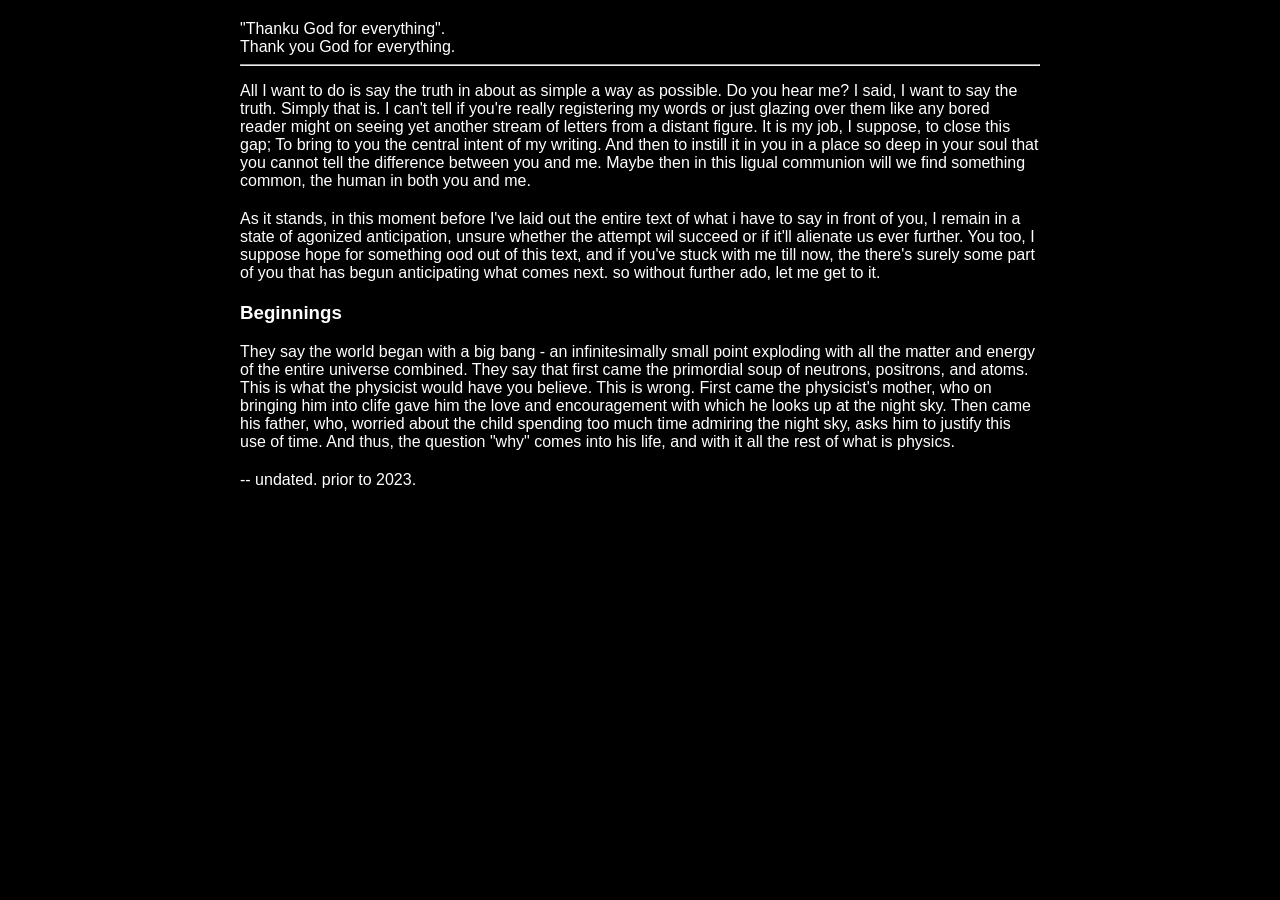
<file: index.html>
<!DOCTYPE html>
<html lang="en">
<head>
    <meta charset="UTF-8">
    <meta name="viewport" content="width=device-width, initial-scale=1.0">
    <title>meshes of the night</title>
    <link rel="icon" href="favicon.ico" type="image/x-icon">
    <link rel="stylesheet" href="styles.css">
    
</head>
<body>
  
  <div class="container">
    "Thanku God for everything". 
    <br>Thank you God for everything.

    <hr>

    <p>
    All I want to do is say the truth in about as simple a way as
    possible. Do you hear me? I said, I want to say the truth. Simply
    that is. I can't tell if you're really registering my words or
    just glazing over them like any bored reader might on seeing yet
    another stream of letters from a distant figure. It is my job, I
    suppose, to close this gap; To bring to you the central intent of
    my writing. And then to instill it in you in a place so deep
    in your soul that you cannot tell the difference between you and
    me. Maybe then in this ligual communion will we find something
    common, the human in both you and me.

    <p>
      As it stands, in this moment before I've laid out the entire text
      of what i have to say in front of you, I remain in a state of
      agonized anticipation, unsure whether the attempt wil succeed or
      if it'll alienate us ever further. You too, I suppose hope for
      something ood out of this text, and if you've stuck with me till
      now, the there's surely some part of you that has begun
      anticipating what comes next. so without further ado, let me get
      to it.

      <h3>Beginnings</h3>

    <p>
      They say the world began with a big bang - an infinitesimally
      small point exploding with all the matter and energy of the
      entire universe combined. They say that first came the
      primordial soup of neutrons, positrons, and atoms. This is what
      the physicist would have you believe. This is wrong. First came
      the physicist's mother, who on bringing him into clife gave him
      the love and encouragement with which he looks up at the night
      sky. Then came his father, who, worried about the child spending
      too much time admiring the night sky, asks him to justify this
      use of time. And thus, the question "why" comes into his life,
      and with it all the rest of what is physics.

      <p>-- undated. prior to 2023.
  </div>
  
</body>
</html>




<br>
</file>
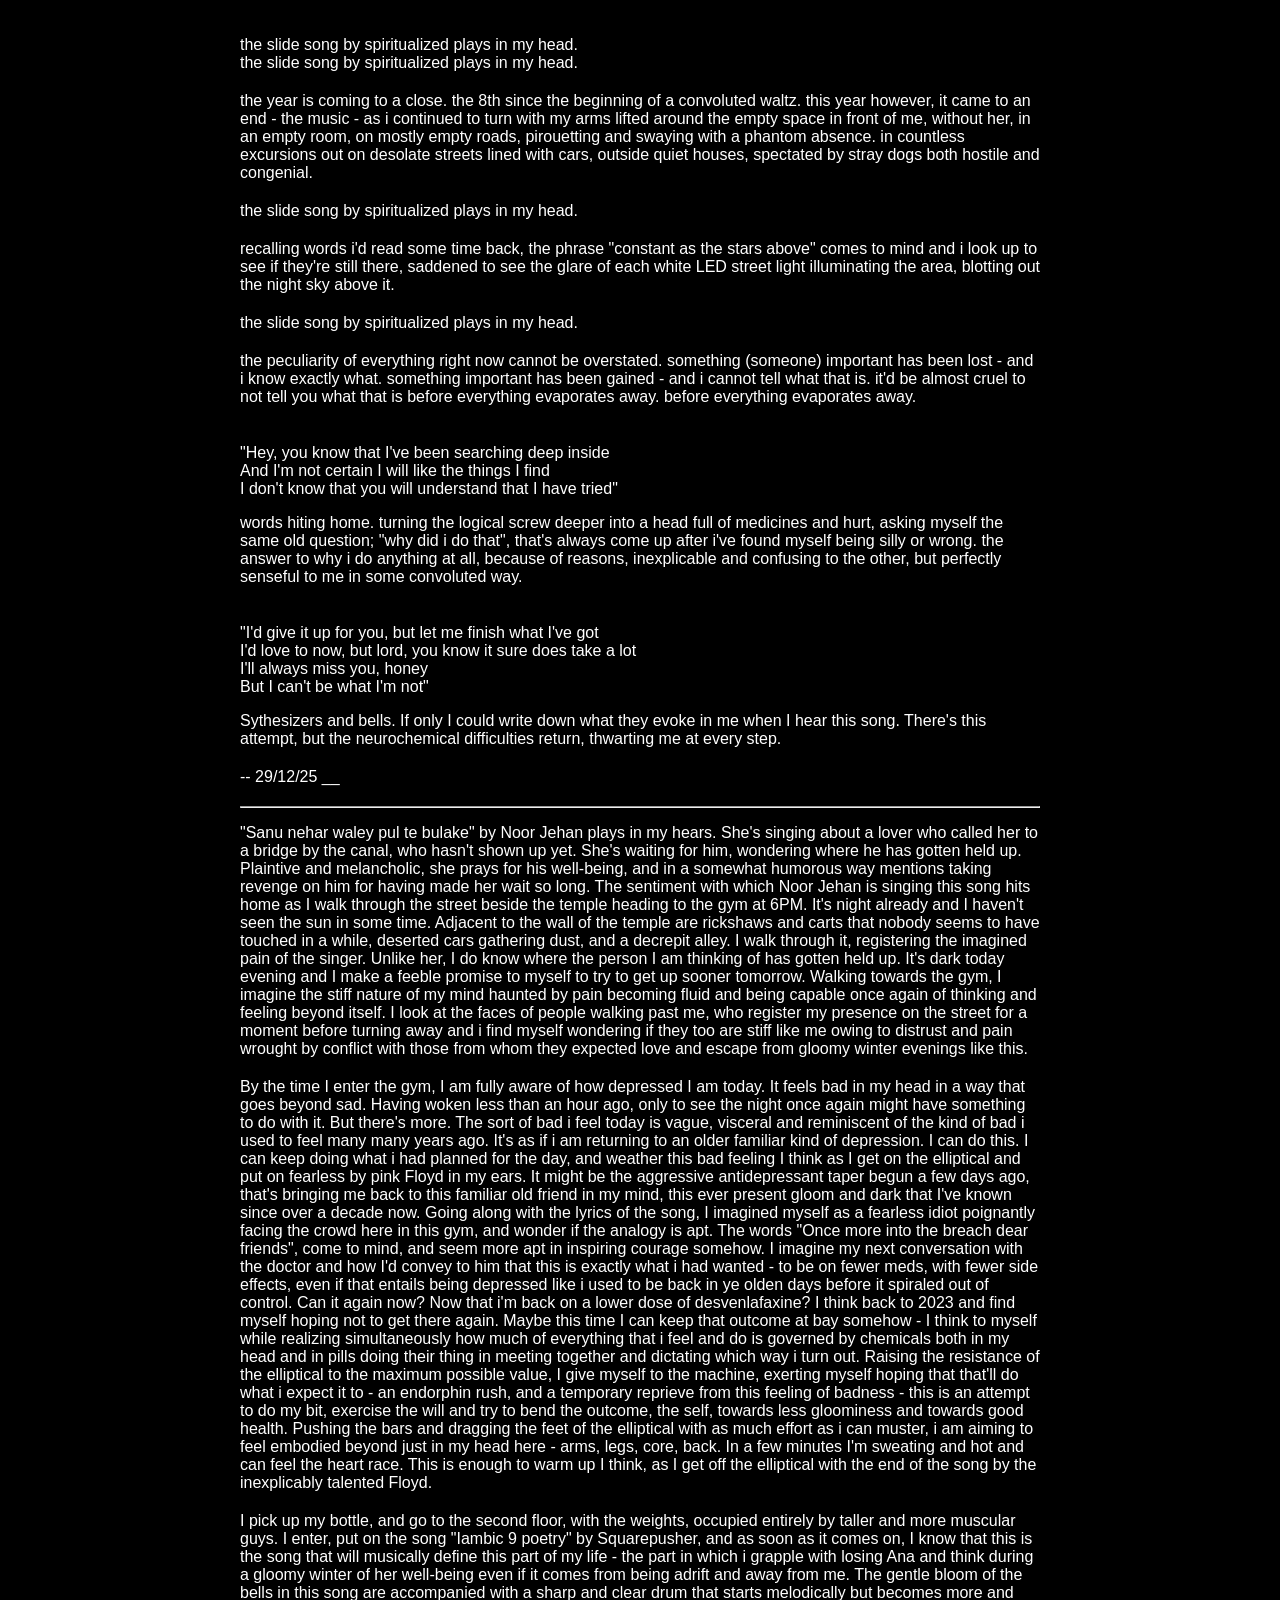
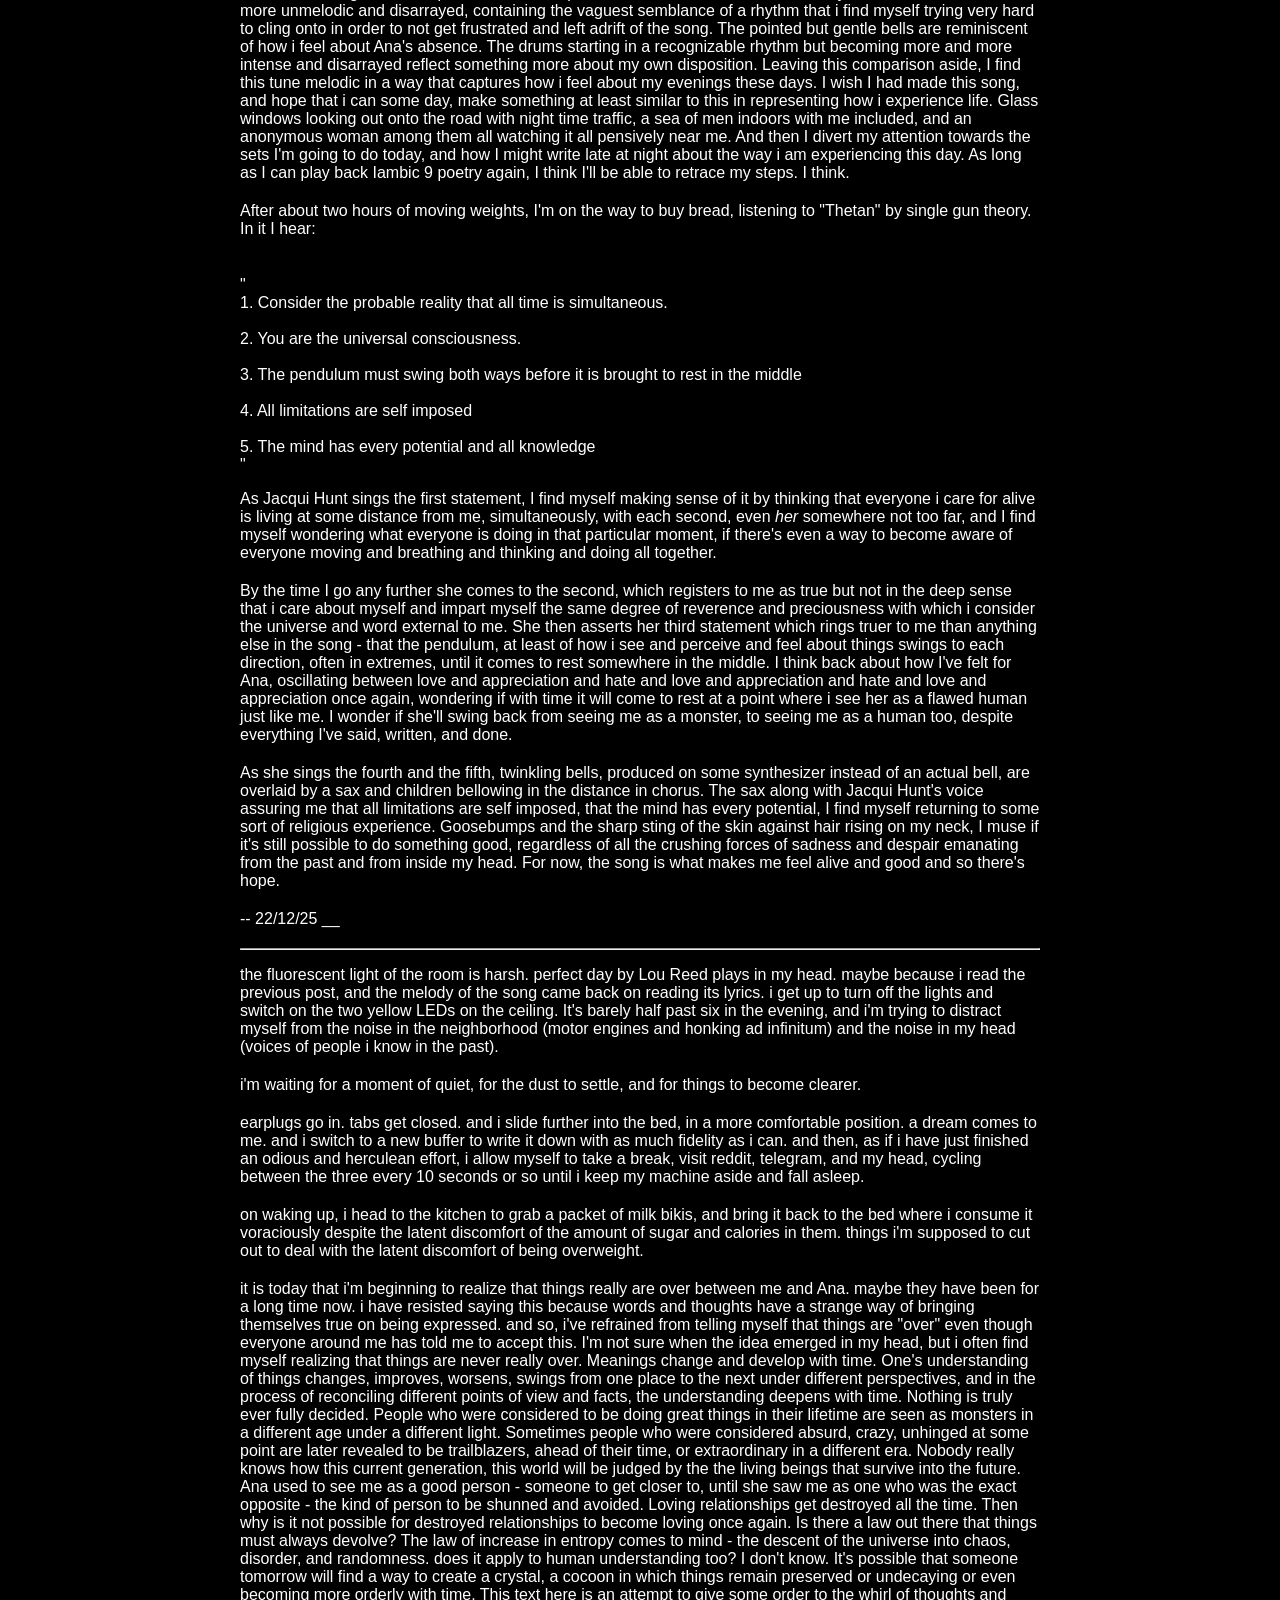
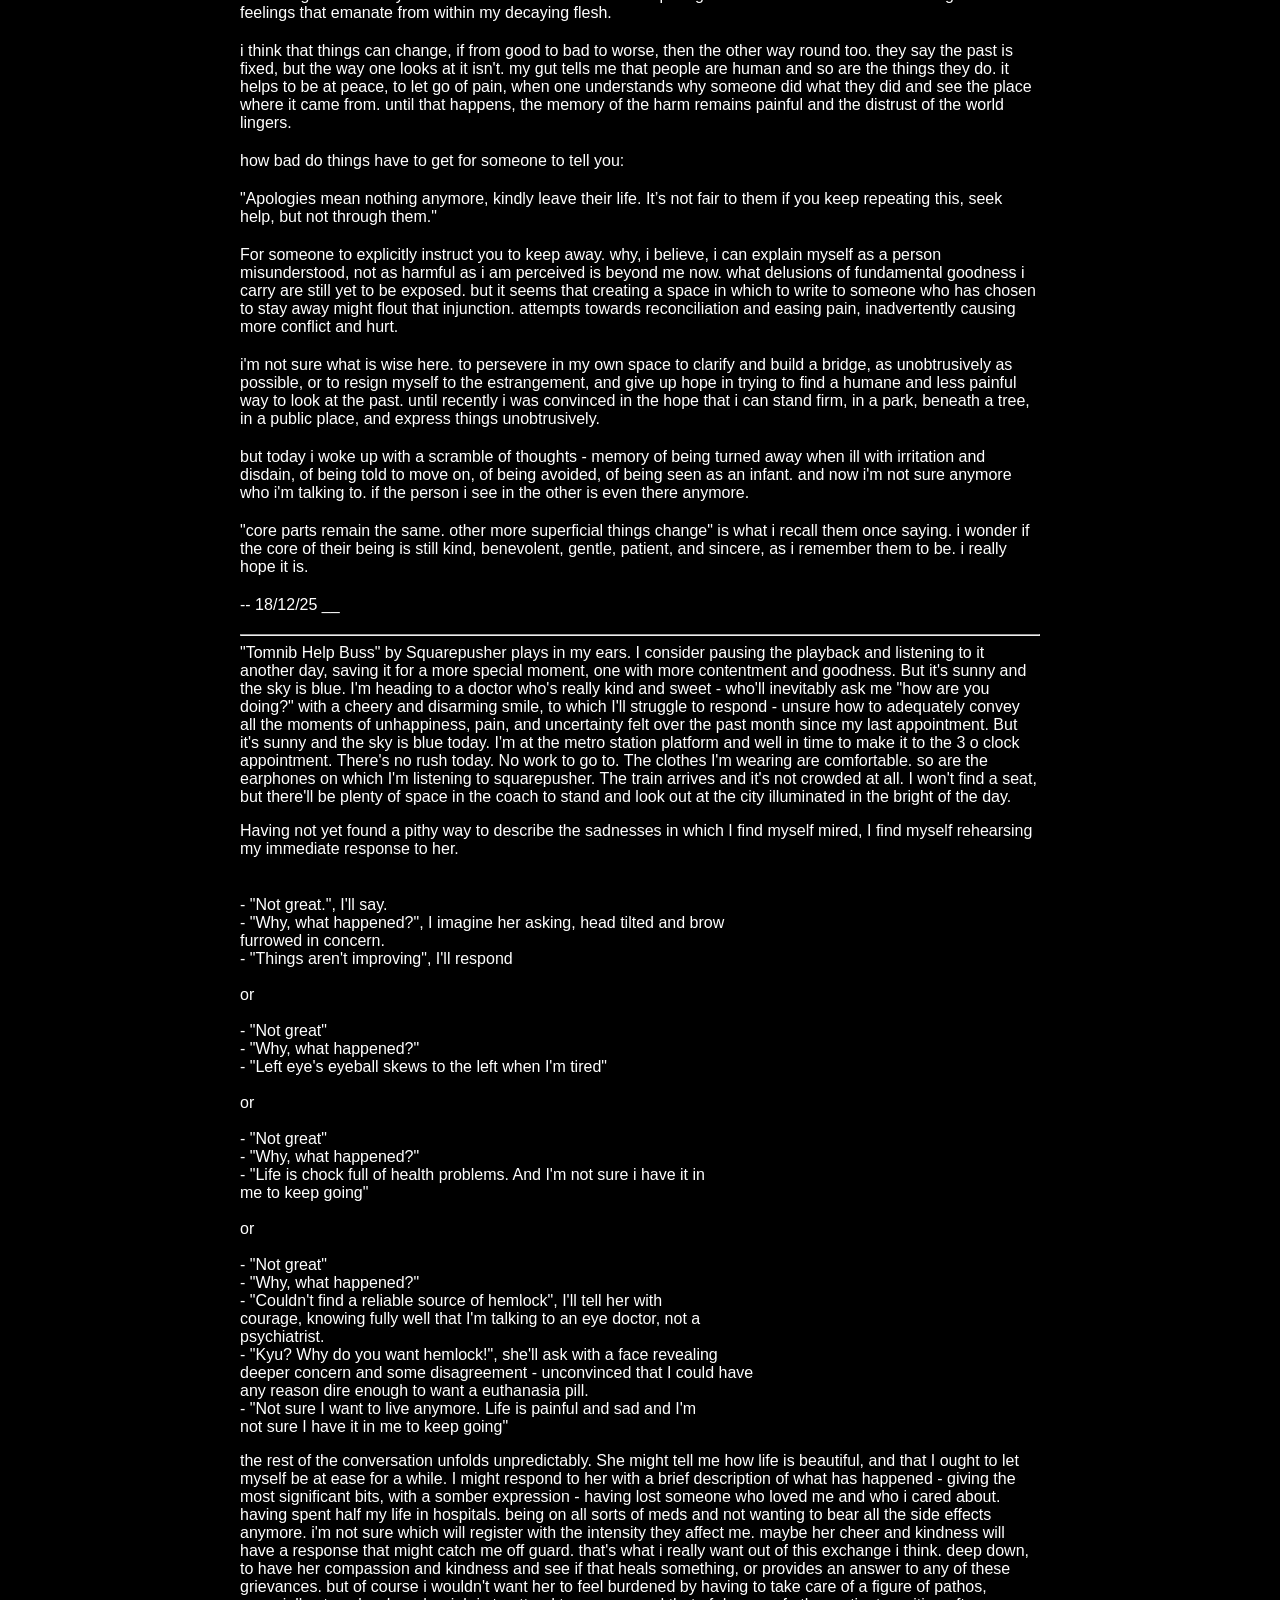
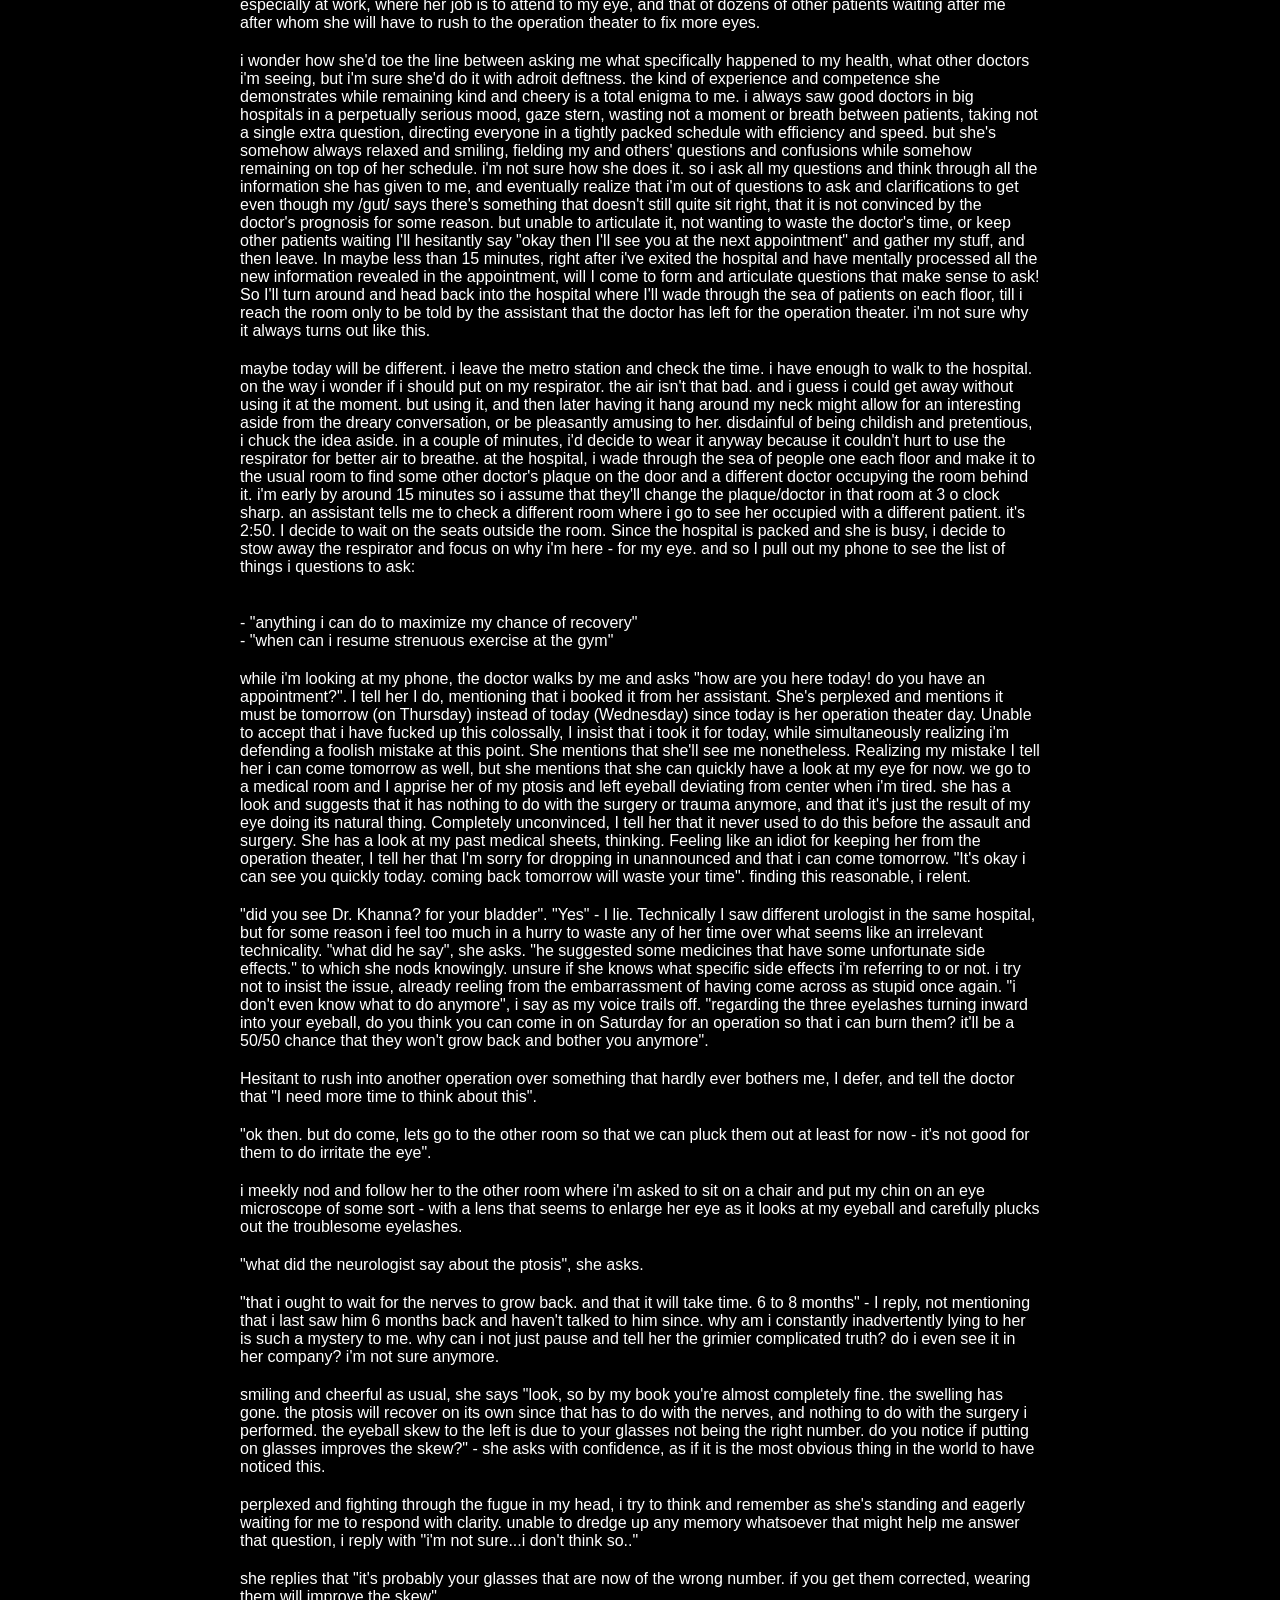
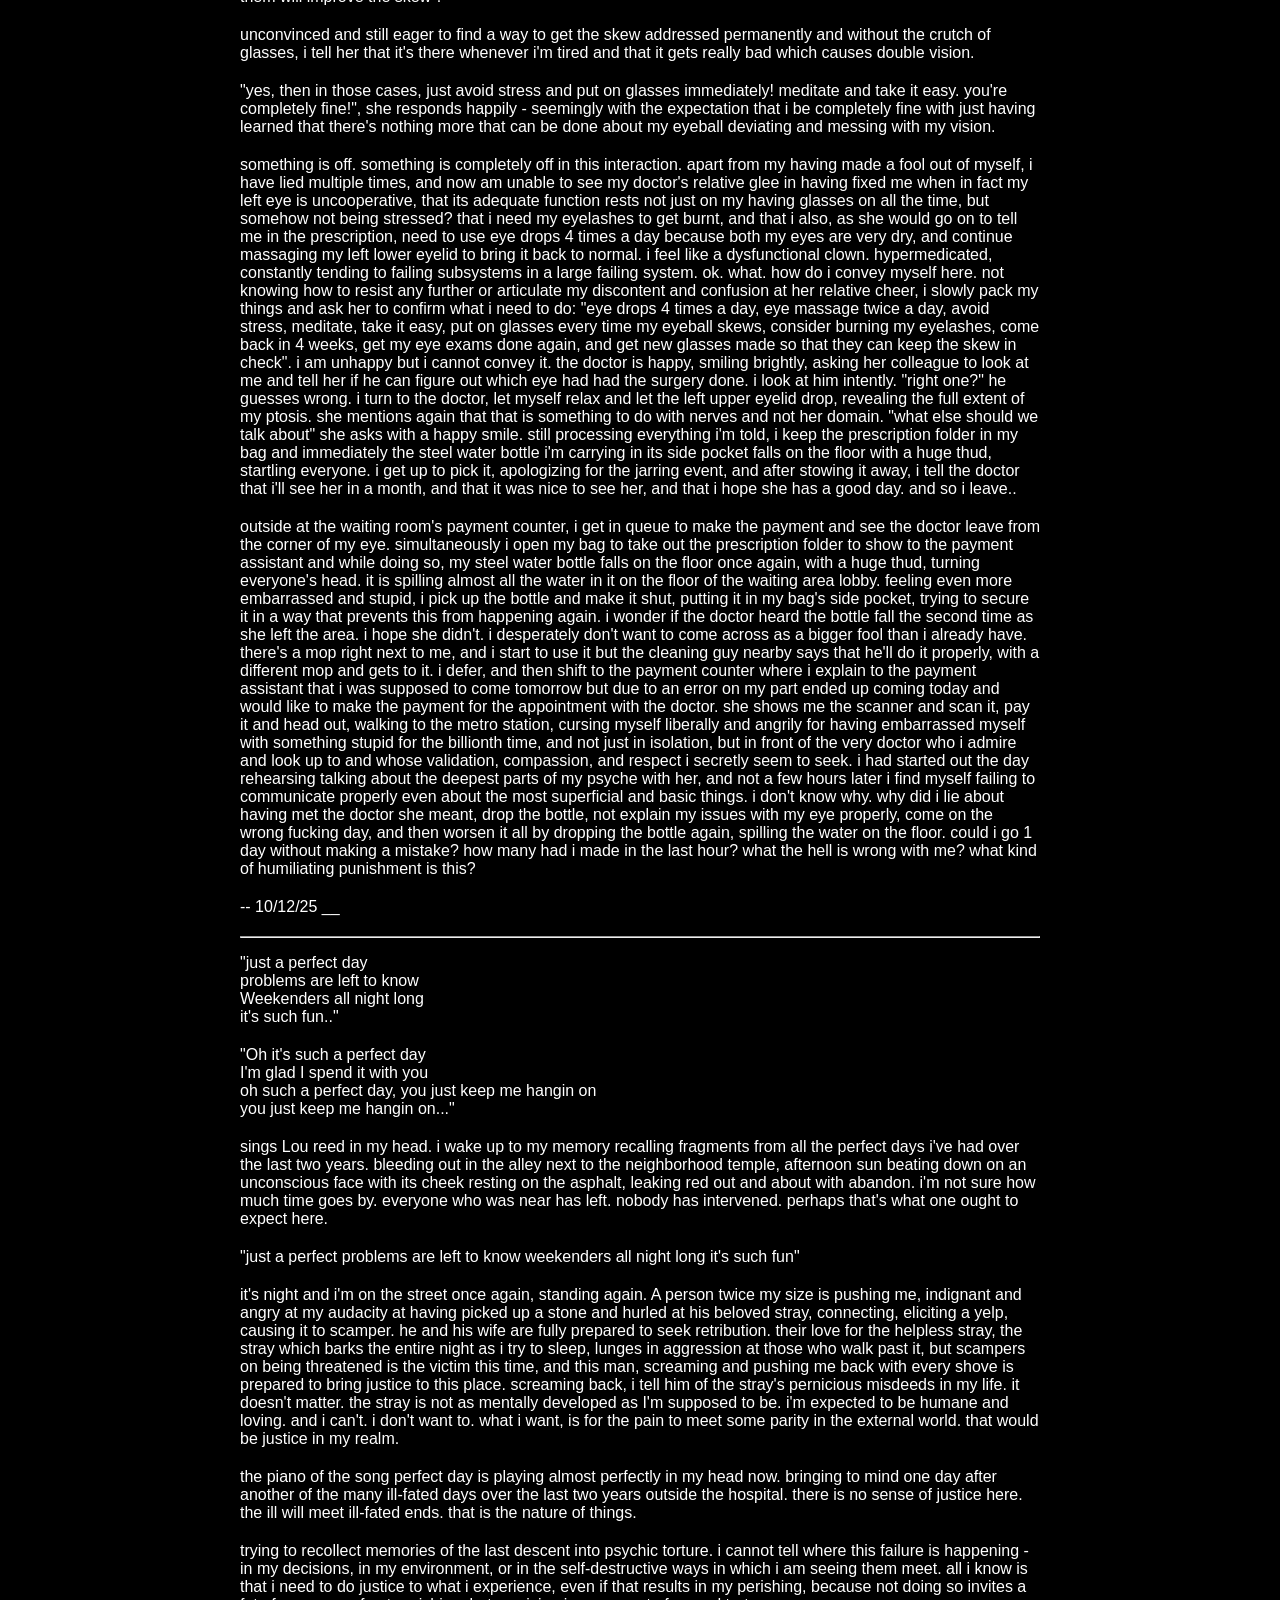
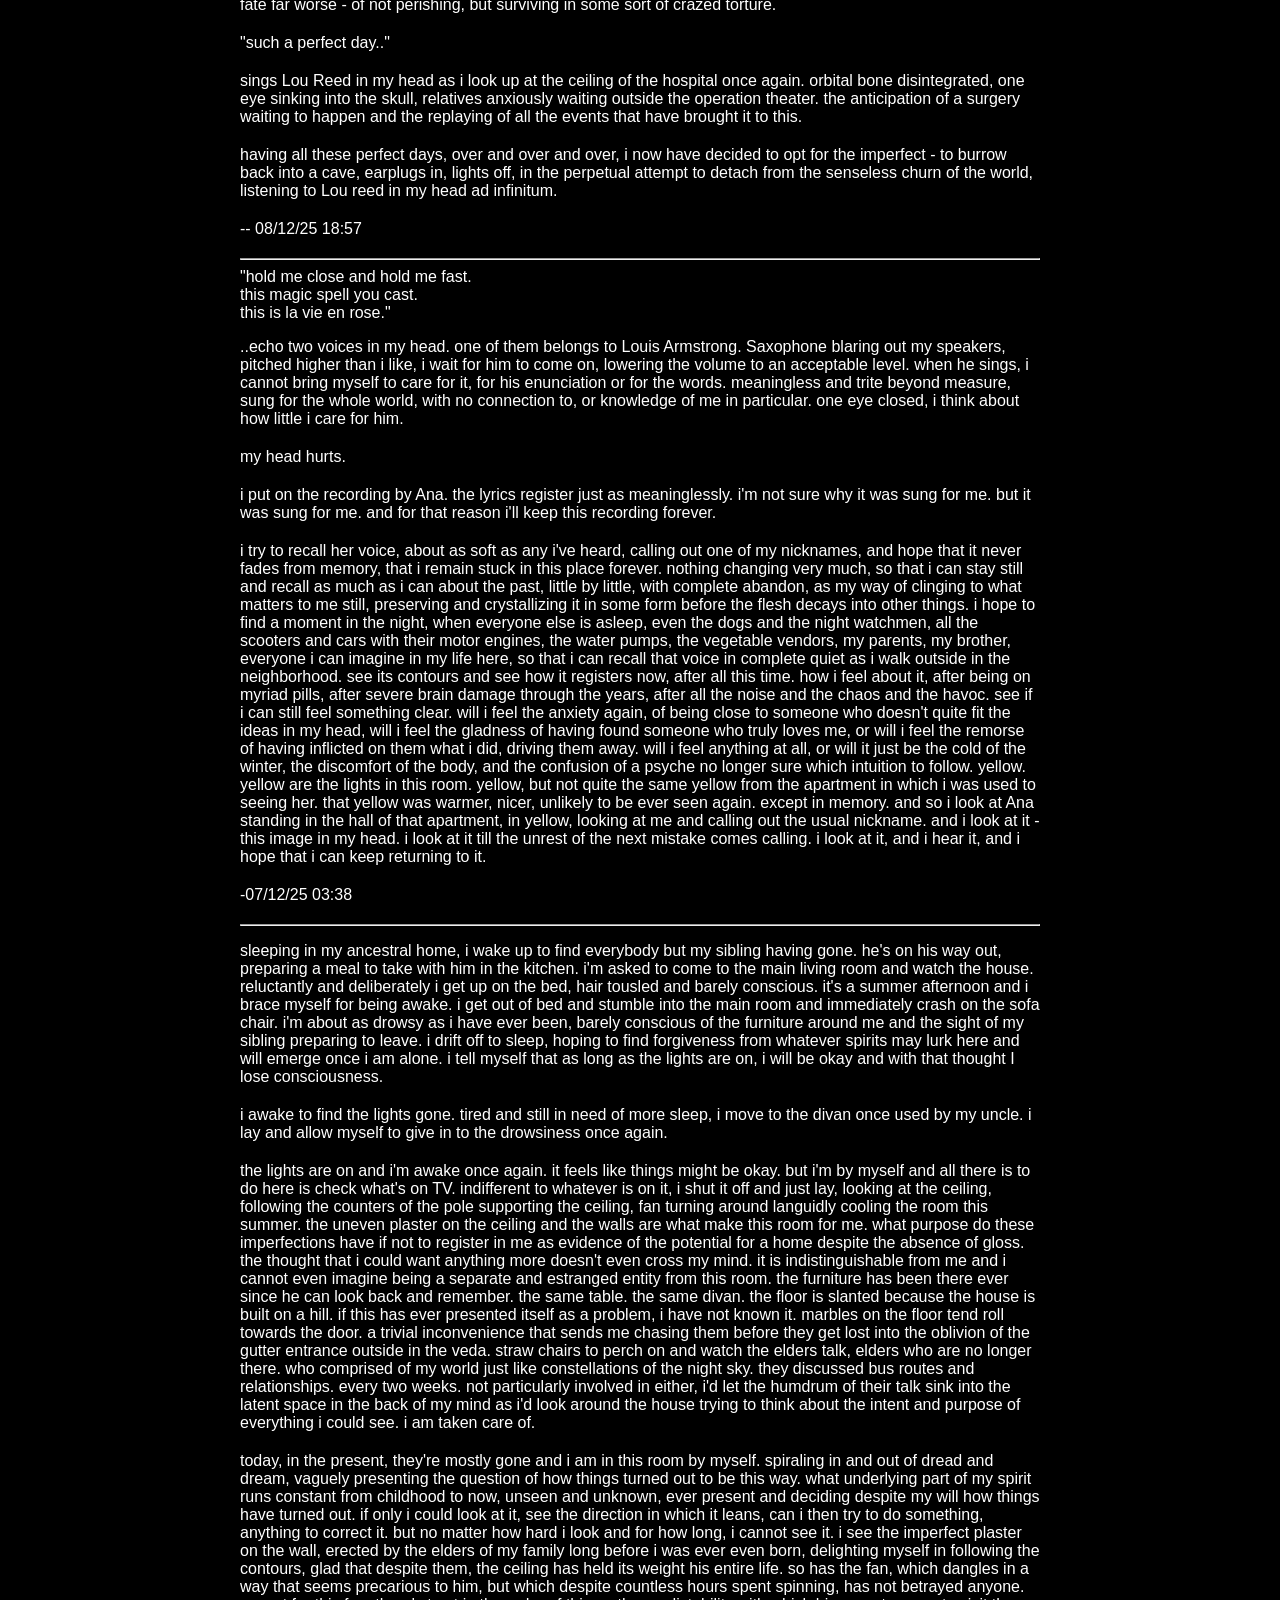
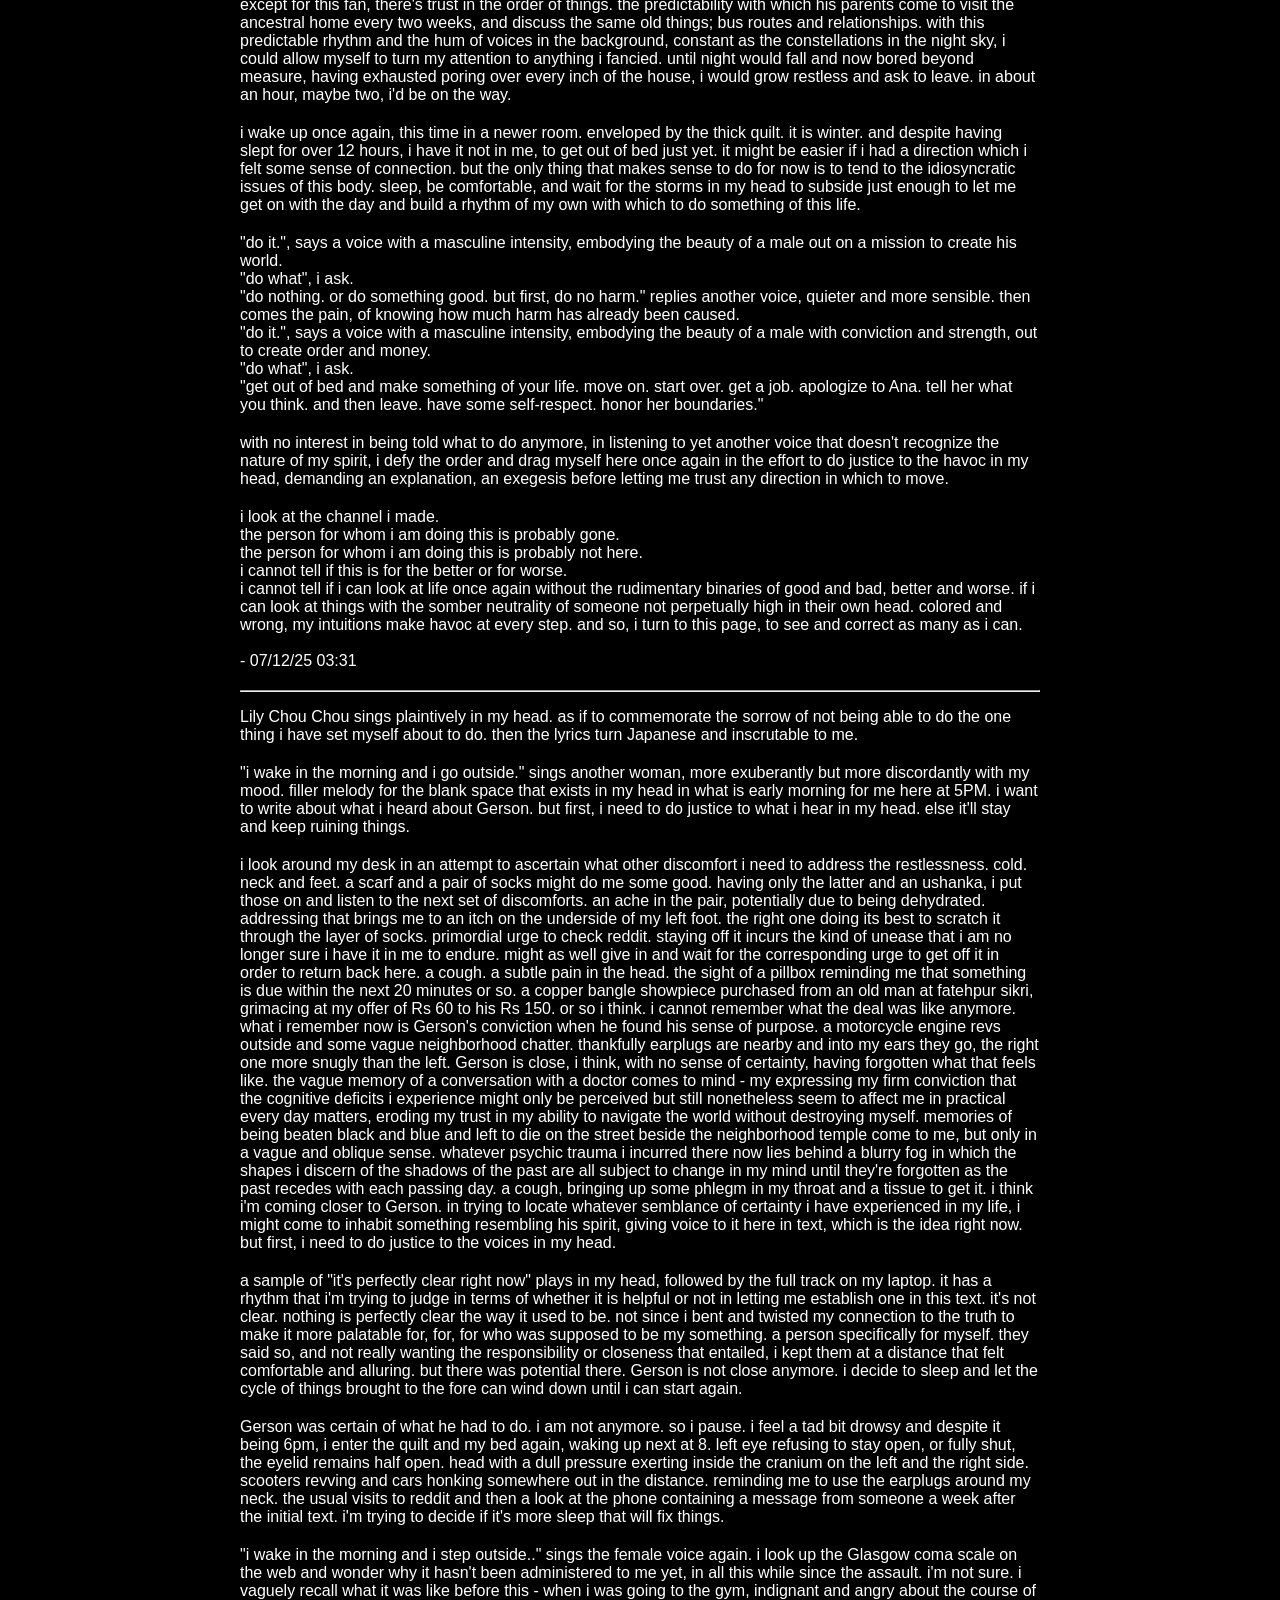
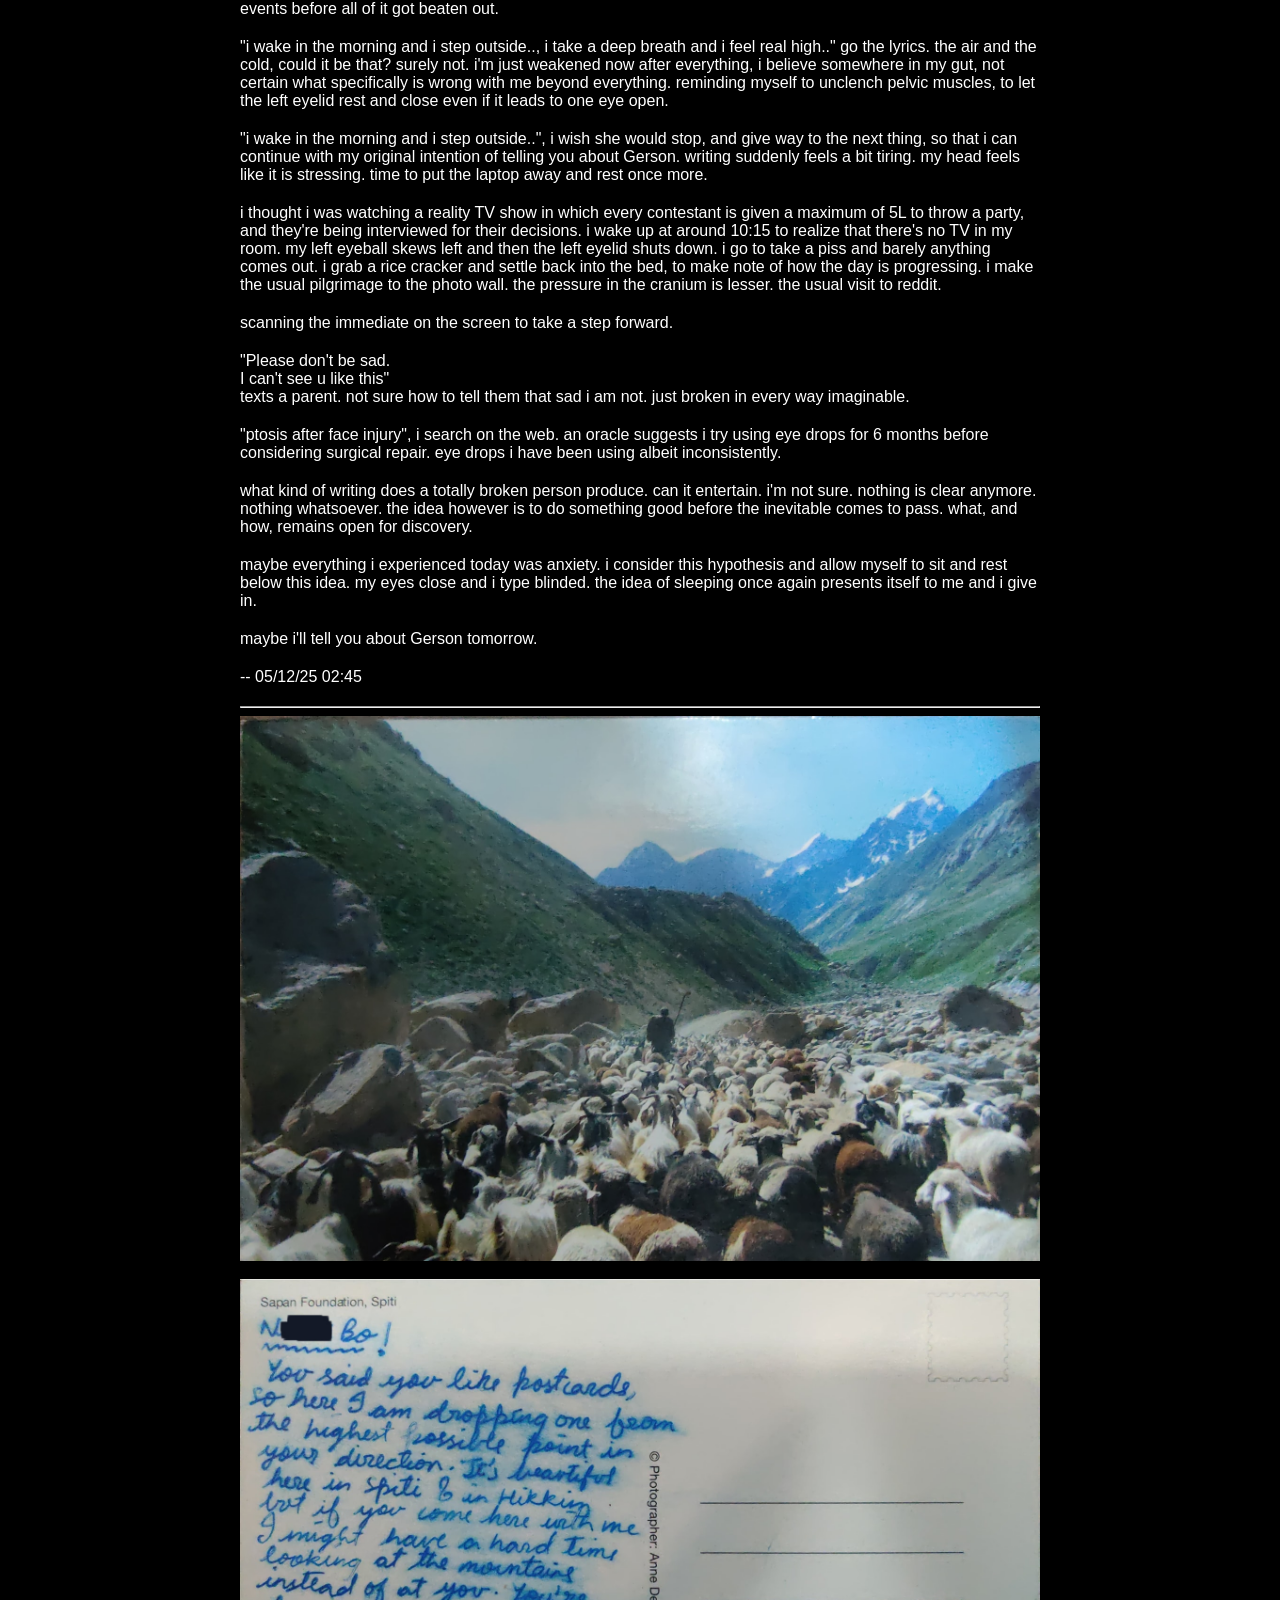
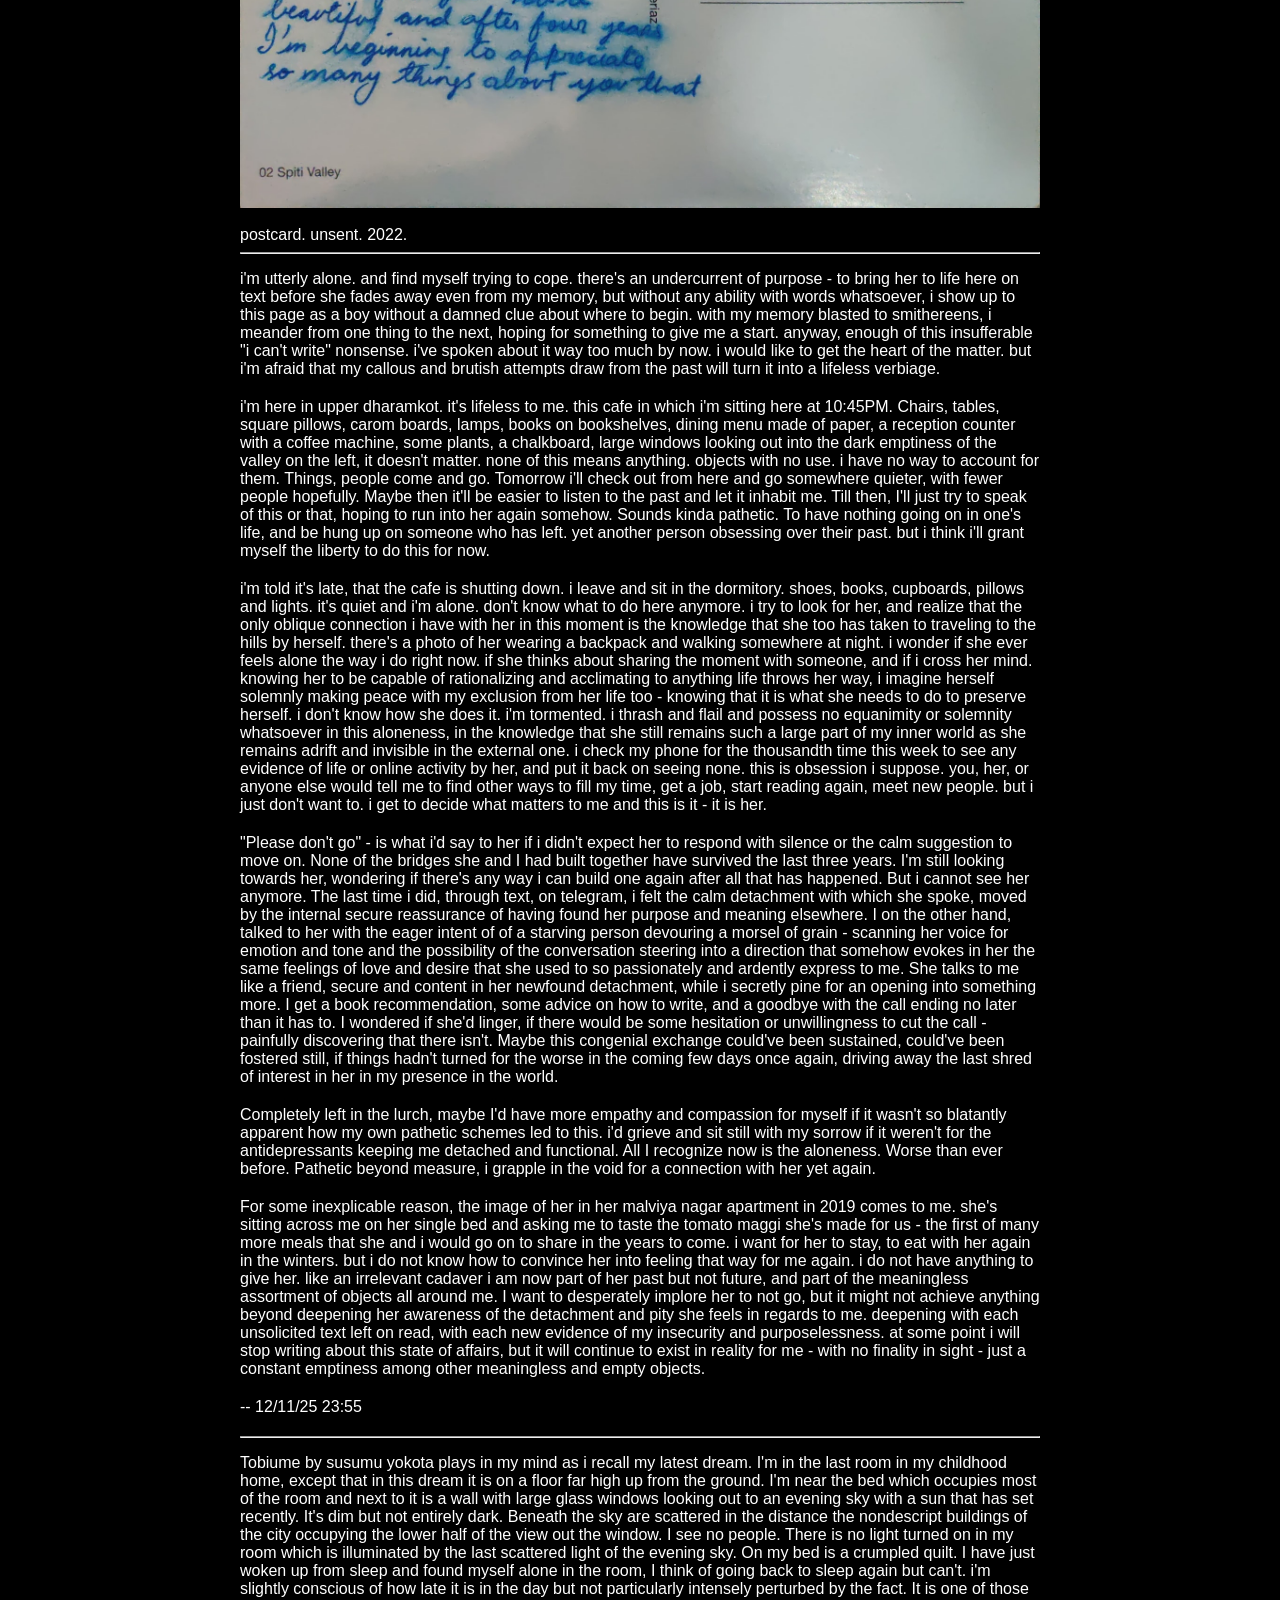
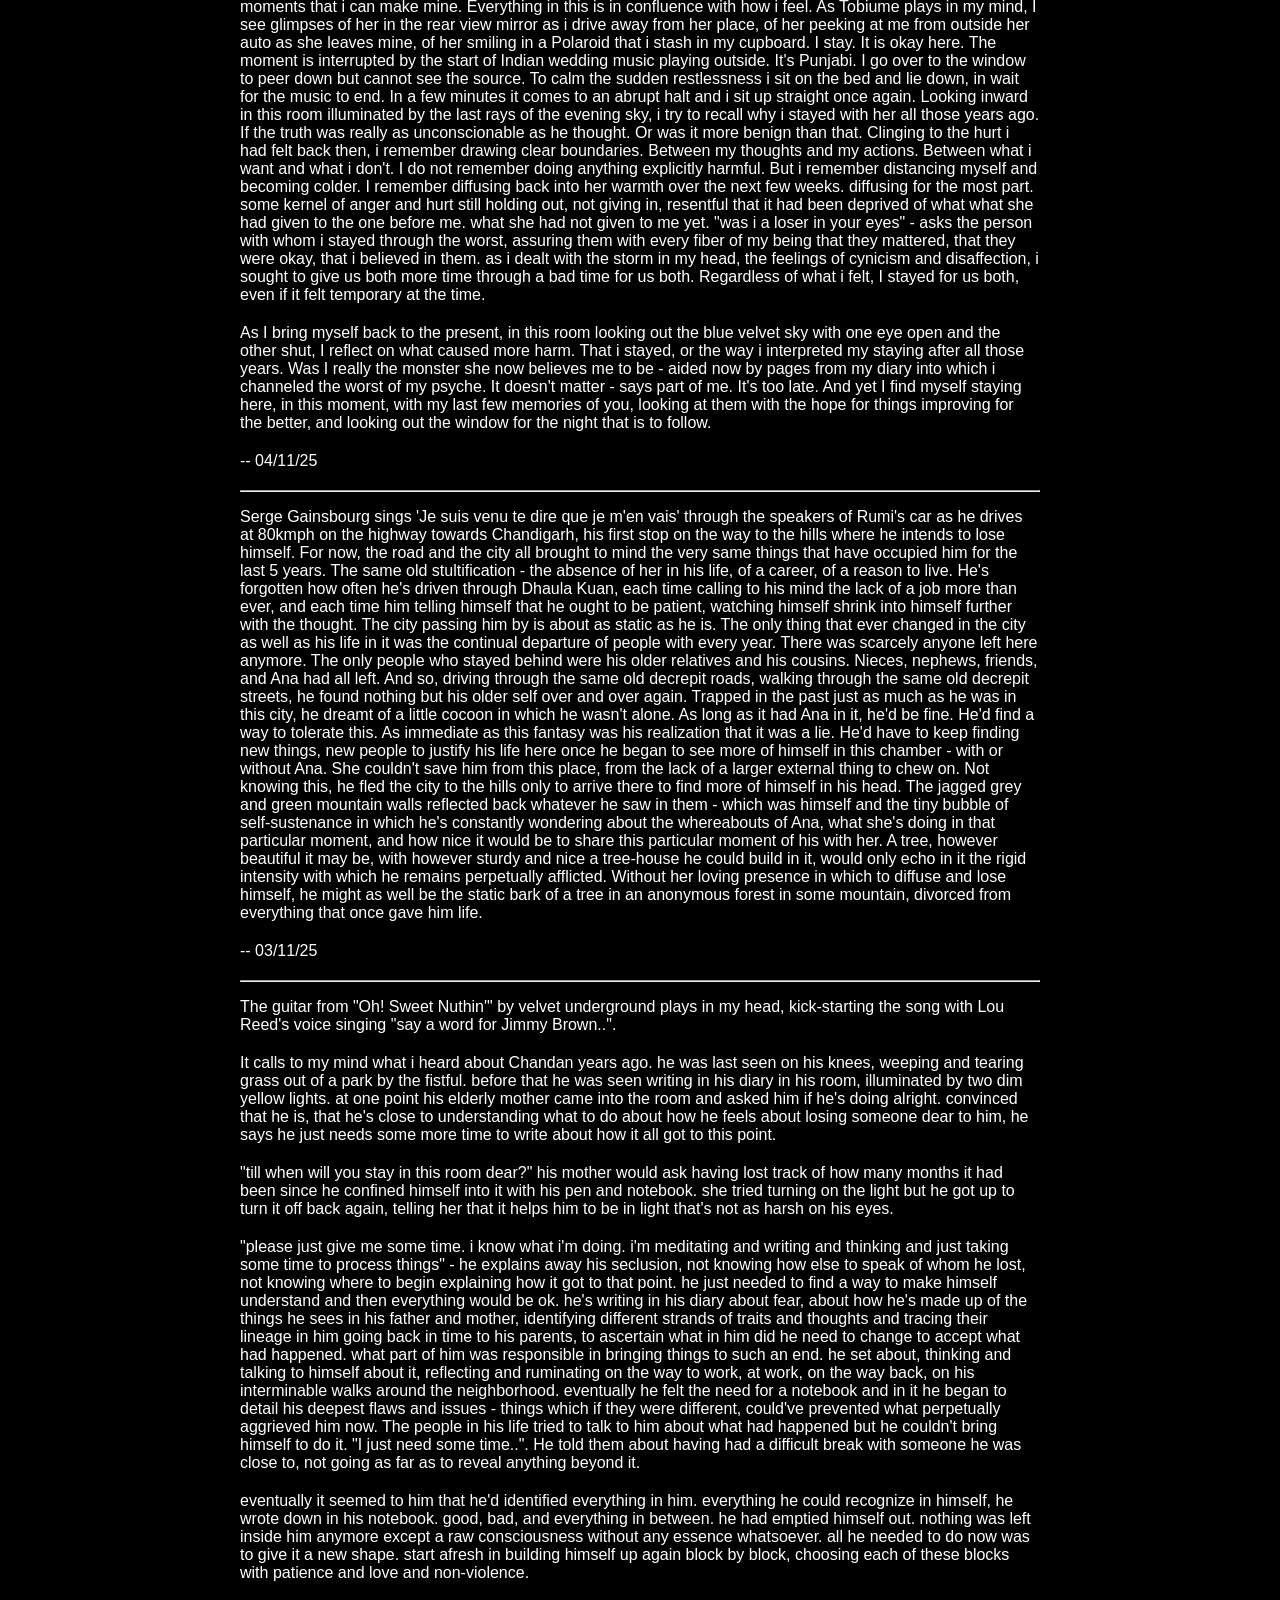
<file: 25index.html>
<!DOCTYPE html>
<html lang="en">
<head>
    <meta charset="UTF-8">
    <meta name="viewport" content="width=device-width, initial-scale=1.0">
    <title>wishfully thinking</title>
    <link rel="icon" href="favicon.ico" type="image/x-icon">

    <style>
        body {
            margin: 0;
            padding: 0;
            font-family: Arial;
            background-color: black; 
	    color: white;
        }
        
        .container {
            width: 90%;
            max-width: 800px; /* This limits the width on desktop */
            margin: 0 auto; /* This centers the container */
            padding: 20px;
        }
        
        p {
            margin-bottom: 20px; /* Better than using <br> tags */
        }
        
        @media (max-width: 600px) {
            /* Additional mobile-specific styles if needed */
            .container {
                width: 95%;
                padding: 10px;
            }
        }

	    .responsive-img {
      width: 100%;
      height: auto;
      display: block;
      margin: 0 auto;
	    }

	    .preserve {
		white-space: pre-line;
	    }

	
    </style>
</head>
<body>

  <div class="container">
    
    <p>
    the slide song by spiritualized plays in my head.<br>
    the slide song by spiritualized plays in my head.

    <p>
the year is coming to a close. the 8th since the beginning of a
convoluted waltz. this year however, it came to an end - the music -
as i continued to turn with my arms lifted around the empty space in
front of me, without her, in an empty room, on mostly empty roads,
pirouetting and swaying with a phantom absence. in countless
excursions out on desolate streets lined with cars, outside quiet
houses, spectated by stray dogs both hostile and congenial.

<p>
the slide song by spiritualized plays in my head.

<p>
recalling words i'd read some time back, the phrase "constant as the
stars above" comes to mind and i look up to see if they're still
there, saddened to see the glare of each white LED street light
illuminating the area, blotting out the night sky above it.

<p>
the slide song by spiritualized plays in my head.

<p>
the peculiarity of everything right now cannot be
overstated. something (someone) important has been lost - and i know
exactly what. something important has been gained - and i cannot tell
what that is. it'd be almost cruel to not tell you what that is before
everything evaporates away. before everything evaporates away.


    <div class="preserve">
"Hey, you know that I've been searching deep inside
And I'm not certain I will like the things I find
I don't know that you will understand that I have tried"
</div>

<p>
words hiting home. turning the logical screw deeper into a head full
of medicines and hurt, asking myself the same old question; "why did i
do that", that's always come up after i've found myself being silly or
wrong. the answer to why i do anything at all, because of reasons,
inexplicable and confusing to the other, but perfectly senseful to me
in some convoluted way.


    <div class="preserve">
"I'd give it up for you, but let me finish what I've got
I'd love to now, but lord, you know it sure does take a lot
I'll always miss you, honey
But I can't be what I'm not"
</div>

<p> Sythesizers and bells. If only I could write down what they evoke
    in me when I hear this song. There's this attempt, but the
    neurochemical difficulties return, thwarting me at every step.
<p>
  -- 29/12/25 __


    <hr>
    
<p> "Sanu nehar waley pul te bulake" by Noor Jehan plays in my
hears. She's singing about a lover who called her to a bridge by the
canal, who hasn't shown up yet. She's waiting for him, wondering where
he has gotten held up. Plaintive and melancholic, she prays for his
well-being, and in a somewhat humorous way mentions taking revenge on
him for having made her wait so long. The sentiment with which Noor
Jehan is singing this song hits home as I walk through the street
beside the temple heading to the gym at 6PM. It's night already and I
haven't seen the sun in some time. Adjacent to the wall of the temple
are rickshaws and carts that nobody seems to have touched in a while,
deserted cars gathering dust, and a decrepit alley. I walk through it,
registering the imagined pain of the singer. Unlike her, I do know
where the person I am thinking of has gotten held up. It's dark today
evening and I make a feeble promise to myself to try to get up sooner
tomorrow. Walking towards the gym, I imagine the stiff nature of my
mind haunted by pain becoming fluid and being capable once again of
thinking and feeling beyond itself. I look at the faces of people
walking past me, who register my presence on the street for a moment
before turning away and i find myself wondering if they too are stiff
like me owing to distrust and pain wrought by conflict with those from
whom they expected love and escape from gloomy winter evenings like
this.


<p>
By the time I enter the gym, I am fully aware of how depressed I am
today. It feels bad in my head in a way that goes beyond sad. Having
woken less than an hour ago, only to see the night once again might
have something to do with it. But there's more. The sort of bad i feel
today is vague, visceral and reminiscent of the kind of bad i used to
feel many many years ago. It's as if i am returning to an older
familiar kind of depression. I can do this. I can keep doing what i
had planned for the day, and weather this bad feeling I think as I get
on the elliptical and put on fearless by pink Floyd in my ears. It
might be the aggressive antidepressant taper begun a few days ago,
that's bringing me back to this familiar old friend in my mind, this
ever present gloom and dark that I've known since over a decade
now. Going along with the lyrics of the song, I imagined myself as a
fearless idiot poignantly facing the crowd here in this gym, and
wonder if the analogy is apt. The words "Once more into the breach
dear friends", come to mind, and seem more apt in inspiring courage
somehow. I imagine my next conversation with the doctor and how I'd
convey to him that this is exactly what i had wanted - to be on fewer
meds, with fewer side effects, even if that entails being depressed
like i used to be back in ye olden days before it spiraled out of
control. Can it again now? Now that i'm back on a lower dose of
desvenlafaxine? I think back to 2023 and find myself hoping not to get
there again. Maybe this time I can keep that outcome at bay somehow -
I think to myself while realizing simultaneously how much of
everything that i feel and do is governed by chemicals both in my head
and in pills doing their thing in meeting together and dictating which
way i turn out. Raising the resistance of the elliptical to the
maximum possible value, I give myself to the machine, exerting myself
hoping that that'll do what i expect it to - an endorphin rush, and a
temporary reprieve from this feeling of badness - this is an attempt
to do my bit, exercise the will and try to bend the outcome, the self,
towards less gloominess and towards good health. Pushing the bars and
dragging the feet of the elliptical with as much effort as i can
muster, i am aiming to feel embodied beyond just in my head here -
arms, legs, core, back. In a few minutes I'm sweating and hot and can
feel the heart race. This is enough to warm up I think, as I get off
the elliptical with the end of the song by the inexplicably talented
Floyd.

<p>
I pick up my bottle, and go to the second floor, with the weights,
occupied entirely by taller and more muscular guys. I enter, put on
the song "Iambic 9 poetry" by Squarepusher, and as soon as it comes
on, I know that this is the song that will musically define this part
of my life - the part in which i grapple with losing Ana and think
during a gloomy winter of her well-being even if it comes from being
adrift and away from me. The gentle bloom of the bells in this song
are accompanied with a sharp and clear drum that starts melodically
but becomes more and more unmelodic and disarrayed, containing the
vaguest semblance of a rhythm that i find myself trying very hard to
cling onto in order to not get frustrated and left adrift of the
song. The pointed but gentle bells are reminiscent of how i feel about
Ana's absence. The drums starting in a recognizable rhythm but
becoming more and more intense and disarrayed reflect something more
about my own disposition. Leaving this comparison aside, I find this
tune melodic in a way that captures how i feel about my evenings these
days. I wish I had made this song, and hope that i can some day, make
something at least similar to this in representing how i experience
life. Glass windows looking out onto the road with night time traffic,
a sea of men indoors with me included, and an anonymous woman among
them all watching it all pensively near me. And then I divert my
attention towards the sets I'm going to do today, and how I might
write late at night about the way i am experiencing this day. As long
as I can play back Iambic 9 poetry again, I think I'll be able to
retrace my steps. I think.

<p>
After about two hours of moving weights, I'm on the way to buy bread,
listening to "Thetan" by single gun theory. In it I hear:

<div class="preserve">
"
1. Consider the probable reality that all time is simultaneous.

2. You are the universal consciousness.

3. The pendulum must swing both ways before it is brought to rest in the middle

4. All limitations are self imposed

5. The mind has every potential and all knowledge
"
</div>

<p>
As Jacqui Hunt sings the first statement, I find myself making sense
of it by thinking that everyone i care for alive is living at some
distance from me, simultaneously, with each second, even <i>her</i>
somewhere not too far, and I find myself wondering what everyone is
doing in that particular moment, if there's even a way to become aware
of everyone moving and breathing and thinking and doing all together.

<p>
By the time I go any further she comes to the second, which registers
to me as true but not in the deep sense that i care about myself and
impart myself the same degree of reverence and preciousness with which
i consider the universe and word external to me. She then asserts her
third statement which rings truer to me than anything else in the
song - that the pendulum, at least of how i see and perceive and feel
about things swings to each direction, often in extremes, until it
comes to rest somewhere in the middle. I think back about how I've
felt for Ana, oscillating between love and appreciation and hate and
love and appreciation and hate and love and appreciation once again,
wondering if with time it will come to rest at a point where i see her
as a flawed human just like me. I wonder if she'll swing back from
seeing me as a monster, to seeing me as a human too, despite
everything I've said, written, and done. 

<p>
As she sings the fourth and the fifth, twinkling bells, produced on some
synthesizer instead of an actual bell, are overlaid by a sax and
children bellowing in the distance in chorus. The sax along with
Jacqui Hunt's voice assuring me that all limitations are self imposed,
that the mind has every potential, I find myself returning to some
sort of religious experience. Goosebumps and the sharp sting of the
skin against hair rising on my neck, I muse if it's still possible to
do something good, regardless of all the crushing forces of sadness
and despair emanating from the past and from inside my head. For now,
the song is what makes me feel alive and good and so there's hope.

<p>
-- 22/12/25 __

    <hr>
    <p>
the fluorescent light of the room is harsh. perfect day by Lou Reed
plays in my head. maybe because i read the previous post, and the
melody of the song came back on reading its lyrics. i get up to turn
off the lights and switch on the two yellow LEDs on the ceiling. It's
barely half past six in the evening, and i'm trying to distract myself
from the noise in the neighborhood (motor engines and honking ad
infinitum) and the noise in my head (voices of people i know in the
past).

<p>
i'm waiting for a moment of quiet, for the dust to settle, and for
things to become clearer.

<p>
earplugs go in. tabs get closed. and i slide further into the bed, in
a more comfortable position. a dream comes to me. and i switch to a
new buffer to write it down with as much fidelity as i can. and then,
as if i have just finished an odious and herculean effort, i allow
myself to take a break, visit reddit, telegram, and my head, cycling
between the three every 10 seconds or so until i keep my machine aside
and fall asleep.

<p>
on waking up, i head to the kitchen to grab a packet of milk bikis,
and bring it back to the bed where i consume it voraciously despite
the latent discomfort of the amount of sugar and calories in
them. things i'm supposed to cut out to deal with the latent
discomfort of being overweight.

<p>
it is today that i'm beginning to realize that things really are over
between me and Ana. maybe they have been for a long time now. i have
resisted saying this because words and thoughts have a strange way of
bringing themselves true on being expressed. and so, i've refrained
from telling myself that things are "over" even though everyone around
me has told me to accept this. I'm not sure when the idea emerged in
my head, but i often find myself realizing that things are never
really over. Meanings change and develop with time. One's
understanding of things changes, improves, worsens, swings from one
place to the next under different perspectives, and in the process of
reconciling different points of view and facts, the understanding
deepens with time. Nothing is truly ever fully decided. People who
were considered to be doing great things in their lifetime are seen as
monsters in a different age under a different light. Sometimes people
who were considered absurd, crazy, unhinged at some point are later
revealed to be trailblazers, ahead of their time, or extraordinary in
a different era. Nobody really knows how this current generation, this
world will be judged by the the living beings that survive into the
future. Ana used to see me as a good person - someone to get closer
to, until she saw me as one who was the exact opposite - the kind of
person to be shunned and avoided. Loving relationships get destroyed
all the time. Then why is it not possible for destroyed relationships
to become loving once again. Is there a law out there that things must
always devolve? The law of increase in entropy comes to mind - the descent of the universe
into chaos, disorder, and randomness. does it apply to human
understanding too? I don't know. It's possible that someone tomorrow
will find a way to create a crystal, a cocoon in which things remain
preserved or undecaying or even becoming more orderly with time. This
text here is an attempt to give some order to the whirl of thoughts
and feelings that emanate from within my decaying flesh.

<p>
i think that things can change, if from good to bad to worse, then the
other way round too. they say the past is fixed, but the way one looks
at it isn't. my gut tells me that people are human and so are the
things they do. it helps to be at peace, to let go of pain, when one
understands why someone did what they did and see the place where it
came from. until that happens, the memory of the harm remains painful
and the distrust of the world lingers.

<p>
how bad do things have to get for someone to tell you:

<p>
"Apologies mean nothing anymore, kindly leave their life. It’s not
fair to them if you keep repeating this, seek help, but not through
them."

<p>
For someone to explicitly instruct you to keep away. why, i believe, i
can explain myself as a person misunderstood, not as harmful as i am
perceived is beyond me now. what delusions of fundamental goodness i
carry are still yet to be exposed. but it seems that creating a space
in which to write to someone who has chosen to stay away might flout
that injunction. attempts towards reconciliation and easing pain,
inadvertently causing more conflict and hurt. 

<p>
i'm not sure what is wise here. to persevere in my own space to
clarify and build a bridge, as unobtrusively as possible, or to resign
myself to the estrangement, and give up hope in trying to find a
humane and less painful way to look at the past. until recently i was
convinced in the hope that i can stand firm, in a park, beneath a
tree, in a public place, and express things unobtrusively.


<p>
but today i woke up with a scramble of thoughts - memory of being
turned away when ill with irritation and disdain, of being told to
move on, of being avoided, of being seen as an infant. and now i'm not
sure anymore who i'm talking to. if the person i see in the other is
even there anymore.


<p>
"core parts remain the same. other more superficial things change" is
what i recall them once saying. i wonder if the core of their being is
still kind, benevolent, gentle, patient, and sincere, as i remember
them to be. i really hope it is.
 
<p>
-- 18/12/25 __

    
    <hr>

    "Tomnib Help Buss" by Squarepusher plays in my ears. I consider
pausing the playback and listening to it another day, saving it for a
more special moment, one with more contentment and goodness. But it's
sunny and the sky is blue. I'm heading to a doctor who's really kind
and sweet - who'll inevitably ask me "how are you doing?" with a
cheery and disarming smile, to which I'll struggle to respond - unsure
how to adequately convey all the moments of unhappiness, pain, and
uncertainty felt over the past month since my last appointment. But
it's sunny and the sky is blue today. I'm at the metro station
platform and well in time to make it to the 3 o clock
appointment. There's no rush today. No work to go to. The clothes I'm
wearing are comfortable. so are the earphones on which I'm listening
to squarepusher. The train arrives and it's not crowded at all. I
won't find a seat, but there'll be plenty of space in the coach to
stand and look out at the city illuminated in the bright of the day.

    <p>
Having not yet found a pithy way to describe the sadnesses in which I
find myself mired, I find myself rehearsing my immediate response to
her.

<div class="preserve">
- "Not great.", I'll say.
- "Why, what happened?", I imagine her asking, head tilted and brow
  furrowed in concern.
- "Things aren't improving", I'll respond

or

- "Not great"
- "Why, what happened?"
- "Left eye's eyeball skews to the left when I'm tired"

or

- "Not great"
- "Why, what happened?"
- "Life is chock full of health problems. And I'm not sure i have it in
  me to keep going"

or

- "Not great"
- "Why, what happened?"
- "Couldn't find a reliable source of hemlock", I'll tell her with
  courage, knowing fully well that I'm talking to an eye doctor, not a
  psychiatrist. 
- "Kyu? Why do you want hemlock!", she'll ask with a face revealing
  deeper concern and some disagreement - unconvinced that I could have
  any reason dire enough to want a euthanasia pill. 
- "Not sure I want to live anymore. Life is painful and sad and I'm
  not sure I have it in me to keep going"
</div>
    

<p>
the rest of the conversation unfolds unpredictably. She might tell me
how life is beautiful, and that I ought to let myself be at ease for a
while. I might respond to her with a brief description of what has
happened - giving the most significant bits, with a somber
expression - having lost someone who loved me and who i cared
about. having spent half my life in hospitals. being on all sorts of
meds and not wanting to bear all the side effects anymore. i'm not
sure which will register with the intensity they affect me. maybe her
cheer and kindness will have a response that might catch me off
guard. that's what i really want out of this exchange i think. deep
down, to have her compassion and kindness and see if that heals
something, or provides an answer to any of these grievances. but of
course i wouldn't want her to feel burdened by having to take care of
a figure of pathos, especially at work, where her job is to attend to
my eye, and that of dozens of other patients waiting after me after
whom she will have to rush to the operation theater to fix more eyes.


    <p>
i wonder how she'd toe the line between asking me what specifically
happened to my health, what other doctors i'm seeing, but i'm sure
she'd do it with adroit deftness. the kind of experience and
competence she demonstrates while remaining kind and cheery is a total
enigma to me. i always saw good doctors in big hospitals in a
perpetually serious mood, gaze stern, wasting not a moment or breath
between patients, taking not a single extra question, directing
everyone in a tightly packed schedule with efficiency and speed. but
she's somehow always relaxed and smiling, fielding my and others'
questions and confusions while somehow remaining on top of her
schedule. i'm not sure how she does it. so i ask all my questions and
think through all the information she has given to me, and eventually
realize that i'm out of questions to ask and clarifications to get
even though my /gut/ says there's something that doesn't still quite
sit right, that it is not convinced by the doctor's prognosis for some
reason. but unable to articulate it, not wanting to waste the
doctor's time, or keep other patients waiting I'll hesitantly say
"okay then I'll see you at the next appointment" and gather my stuff,
and then leave. In maybe less than 15 minutes, right after i've exited
the hospital and have mentally processed all the new information
revealed in the appointment, will I come to form and articulate
questions that make sense to ask! So I'll turn around and head back
into the hospital where I'll wade through the sea of patients on each
floor, till i reach the room only to be told by the assistant that the
doctor has left for the operation theater. i'm not sure why it always
turns out like this. 

    <p>
maybe today will be different. i leave the metro station and check the
time. i have enough to walk to the hospital. on the way i wonder if i
should put on my respirator. the air isn't that bad. and i guess i
could get away without using it at the moment. but using it, and then
later having it hang around my neck might allow for an interesting
aside from the dreary conversation, or be pleasantly amusing to
her. disdainful of being childish and pretentious, i chuck the idea
aside. in a couple of minutes, i'd decide to wear it anyway because it
couldn't hurt to use the respirator for better air to breathe. at the
hospital, i wade through the sea of people one each floor and make it
to the usual room to find some other doctor's plaque on the door and a
different doctor occupying the room behind it. i'm early by around 15
minutes so i assume that they'll change the plaque/doctor in that room
at 3 o clock sharp. an assistant tells me to check a different room
where i go to see her occupied with a different patient. it's 2:50. I
decide to wait on the seats outside the room. Since the hospital is
packed and she is busy, i decide to stow away the respirator and focus
on why i'm here - for my eye. and so I pull out my phone to see the
list of things i questions to ask:

    <p>
<br>- "anything i can do to maximize my chance of recovery"
<br>- "when can i resume strenuous exercise at the gym"

    <p>
while i'm looking at my phone, the doctor walks by me and asks "how
are you here today! do you have an appointment?". I tell her I do,
mentioning that i booked it from her assistant. She's perplexed and
mentions it must be tomorrow (on Thursday) instead of today
(Wednesday) since today is her operation theater day. Unable to accept
that i have fucked up this colossally, I insist that i took it for
today, while simultaneously realizing i'm defending a foolish mistake
at this point. She mentions that she'll see me nonetheless. Realizing
my mistake I tell her i can come tomorrow as well, but she mentions
that she can quickly have a look at my eye for now. we go to a medical
room and I apprise her of my ptosis and left eyeball deviating from
center when i'm tired. she has a look and suggests that it has nothing
to do with the surgery or trauma anymore, and that it's just the result
of my eye doing its natural thing. Completely unconvinced, I tell her
that it never used to do this before the assault and surgery. She has
a look at my past medical sheets, thinking. Feeling like an idiot for
keeping her from the operation theater, I tell her that I'm sorry for
dropping in unannounced and that i can come tomorrow. "It's okay i can
see you quickly today. coming back tomorrow will waste your
time". finding this reasonable, i relent.

    <p>
"did you see Dr. Khanna? for your bladder".
"Yes" - I lie. Technically I saw different urologist in the same
hospital, but for some reason i feel too much in a hurry to waste any
of her time over what seems like an irrelevant technicality.
"what did he say", she asks.
"he suggested some medicines that have some unfortunate side effects."
to which she nods knowingly. unsure if she knows what specific side
effects i'm referring to or not. i try not to insist the issue, already
reeling from the embarrassment of having come across as stupid once
again.
"i don't even know what to do anymore", i say as my voice trails off.
"regarding the three eyelashes turning inward into your eyeball, do you think you can come in on Saturday
for an operation so that i can burn them? it'll be a 50/50 chance that
they won't grow back and bother you anymore".

    <p>
Hesitant to rush into another operation over something that hardly
ever bothers me, I defer, and tell the doctor that "I need more time
to think about this".

    <p>
"ok then. but do come, lets go to the other room so that we can pluck
them out at least for now - it's not good for them to do irritate the eye".

    <p>
i meekly nod and follow her to the other room where i'm asked to sit
on a chair and put my chin on an eye microscope of some sort - with a
lens that seems to enlarge her eye as it looks at my eyeball and
carefully plucks out the troublesome eyelashes. 


    <p>
"what did the neurologist say about the ptosis", she asks.


    <p>
"that i ought to wait for the nerves to grow back. and that it will
take time. 6 to 8 months" - I reply, not mentioning that i last saw
him 6 months back and haven't talked to him since. why am i constantly
inadvertently lying to her is such a mystery to me. why can i not just
pause and tell her the grimier complicated truth? do i even see it in
her company? i'm not sure anymore.
</p>

    <p>
smiling and cheerful as usual, she says "look, so by my book you're
almost completely fine. the swelling has gone. the ptosis will recover
on its own since that has to do with the nerves, and nothing to do
with the surgery i performed. the eyeball skew to the left is due to
your glasses not being the right number. do you notice if putting on
glasses improves the skew?" - she asks with confidence, as if it is
the most obvious thing in the world to have noticed this.
</p>

    <p>
perplexed and fighting through the fugue in my head, i try to think
and remember as she's standing and eagerly waiting for me to respond
with clarity. unable to dredge up any memory whatsoever that might
help me answer that question, i reply with "i'm not sure...i don't
think so.."
</p>

    <p>
she replies that "it's probably your glasses that are now of the wrong
number. if you get them corrected, wearing them will improve the
skew".
</p>

    <p>
unconvinced and still eager to find a way to get the skew addressed
permanently and without the crutch of glasses, i tell her that it's
there whenever i'm tired and that it gets really bad which causes
double vision.
    </p>
      
    <p>
"yes, then in those cases, just avoid stress and put on glasses
immediately! meditate and take it easy. you're completely fine!", she
responds happily - seemingly with the expectation that i be completely
fine with just having learned that there's nothing more that can be
done about my eyeball deviating and messing with my vision.
    </p>
      
    <p>
something is off. something is completely off in this
interaction. apart from my having made a fool out of myself, i have
lied multiple times, and now am unable to see my doctor's relative
glee in having fixed me when in fact my left eye is uncooperative,
that its adequate function rests not just on my having glasses on all
the time, but somehow not being stressed? that i need my eyelashes to
get burnt, and that i also, as she would go on to tell me in the
prescription, need to use eye drops 4 times a day because both my eyes
are very dry, and continue massaging my left lower eyelid to bring it
back to normal. i feel like a dysfunctional clown. hypermedicated,
constantly tending to failing subsystems in a large failing
system. ok. what. how do i convey myself here. not knowing how to
resist any further or articulate my discontent and confusion at her
relative cheer, i slowly pack my things and ask her to confirm what i
need to do: "eye drops 4 times a day, eye massage twice a day, avoid
stress, meditate, take it easy, put on glasses every time my eyeball
skews, consider burning my eyelashes, come back in 4 weeks, get my eye
exams done again, and get new glasses made so that they can keep the
skew in check". i am unhappy but i cannot convey it. the doctor is
happy, smiling brightly, asking her colleague to look at me and tell
her if he can figure out which eye had had the surgery done. i look at
him intently. "right one?" he guesses wrong. i turn to the doctor, let
myself relax and let the left upper eyelid drop, revealing the full
extent of my ptosis. she mentions again that that is something to do
with nerves and not her domain. "what else should we talk about" she
asks with a happy smile. still processing everything i'm told, i keep
the prescription folder in my bag and immediately the steel water
bottle i'm carrying in its side pocket falls on the floor with a huge
thud, startling everyone. i get up to pick it, apologizing for the
jarring event, and after stowing it away, i tell the doctor that i'll
see her in a month, and that it was nice to see her, and that i hope
she has a good day. and so i leave..
</p>
    
    <p>
outside at the waiting room's payment counter, i get in queue to make
the payment and see the doctor leave from the corner of my
eye. simultaneously i open my bag to take out the prescription folder
to show to the payment assistant and while doing so, my steel water
bottle falls on the floor once again, with a huge thud, turning
everyone's head. it is spilling almost all the water in it on the
floor of the waiting area lobby. feeling even more embarrassed and
stupid, i pick up the bottle and make it shut, putting it in my bag's
side pocket, trying to secure it in a way that prevents this from
happening again. i wonder if the doctor heard the bottle fall the
second time as she left the area. i hope she didn't. i desperately
don't want to come across as a bigger fool than i already
have. there's a mop right next to me, and i start to use it but the
cleaning guy nearby says that he'll do it properly, with a different
mop and gets to it. i defer, and then shift to the payment counter
where i explain to the payment assistant that i was supposed to come
tomorrow but due to an error on my part ended up coming today and
would like to make the payment for the appointment with the
doctor. she shows me the scanner and scan it, pay it and head out,
walking to the metro station, cursing myself liberally and angrily for
having embarrassed myself with something stupid for the billionth
time, and not just in isolation, but in front of the very doctor who i
admire and look up to and whose validation, compassion, and respect i
secretly seem to seek. i had started out the day rehearsing talking
about the deepest parts of my psyche with her, and not a few hours
later i find myself failing to communicate properly even about the
most superficial and basic things. i don't know why. why did i lie
about having met the doctor she meant, drop the bottle, not explain my
issues with my eye properly, come on the wrong fucking day, and then
worsen it all by dropping the bottle again, spilling the water on the
floor. could i go 1 day without making a mistake? how many had i made
in the last hour? what the hell is wrong with me? what kind of
humiliating punishment is this?
</p>

<p>
-- 10/12/25 __

<hr>
    <p>    
    "just a perfect day
<br>problems are left to know
<br>Weekenders all night long
<br>it's such fun.."

    <p>    
"Oh it's such a perfect day
<br>I'm glad I spend it with you
<br>oh such a perfect day, you just keep me hangin on
<br>you just keep me hangin on..."


    <p>    
sings Lou reed in my head. i wake up to my memory recalling fragments
from all the perfect days i've had over the last two years. bleeding
out in the alley next to the neighborhood temple, afternoon sun beating
down on an unconscious face with its cheek resting on the asphalt,
leaking red out and about with abandon. i'm not sure how much time
goes by. everyone who was near has left. nobody has
intervened. perhaps that's what one ought to expect here.

    <p>    
"just a perfect
problems are left to know
weekenders all night long
it's such fun"

    <p>    
it's night and i'm on the street once again, standing again. A person
twice my size is pushing me, indignant and angry at my audacity at
having picked up a stone and hurled at his beloved stray, connecting,
eliciting a yelp, causing it to scamper. he and his wife are fully
prepared to seek retribution. their love for the helpless stray, the
stray which barks the entire night as i try to sleep, lunges in
aggression at those who walk past it, but scampers on being threatened
is the victim this time, and this man, screaming and pushing me back
with every shove is prepared to bring justice to this place. screaming
back, i tell him of the stray's pernicious misdeeds in my life. it
doesn't matter. the stray is not as mentally developed as I'm supposed
to be. i'm expected to be humane and loving. and i can't. i don't want
to. what i want, is for the pain to meet some parity in the external
world. that would be justice in my realm.

    <p>    
the piano of the song perfect day is playing almost perfectly in my
head now. bringing to mind one day after another of the many ill-fated
days over the last two years outside the hospital. there is no sense
of justice here. the ill will meet ill-fated ends. that is the nature
of things.


    <p>    
trying to recollect memories of the last descent into psychic
torture. i cannot tell where this failure is happening - in my
decisions, in my environment, or in the self-destructive ways in which
i am seeing them meet. all i know is that i need to do justice to what
i experience, even if that results in my perishing, because not doing
so invites a fate far worse - of not perishing, but surviving in some
sort of crazed torture. 

    <p>    
"such a perfect day.."

    <p>    
sings Lou Reed in my head as i look up at the ceiling of the hospital
once again. orbital bone disintegrated, one eye sinking into the
skull, relatives anxiously waiting outside the operation
theater. the anticipation of a surgery waiting to happen and the
replaying of all the events that have brought it to this.

<p>    
having all these perfect days, over and over and over, i now have
decided to opt for the imperfect - to burrow back into a cave,
earplugs in, lights off, in the perpetual attempt to detach from the
senseless churn of the world, listening to Lou reed in my head ad
    infinitum.

<p>-- 08/12/25 18:57


    
    <hr>
    
"hold me close and hold me fast.
<br>this magic spell you cast.
<br>this is la vie en rose."
<br>

<p>
..echo two voices in my head. one of them belongs to Louis
Armstrong. Saxophone blaring out my speakers, pitched higher than i
like, i wait for him to come on, lowering the volume to an acceptable
level. when he sings, i cannot bring myself to care for it, for his
enunciation or for the words. meaningless and trite beyond measure,
sung for the whole world, with no connection to, or knowledge of me in
particular. one eye closed, i think about how little i care for him.

<p>
my head hurts.

<p>
i put on the recording by Ana. the lyrics register just as
meaninglessly. i'm not sure why it was sung for me. but it was sung
for me. and for that reason i'll keep this recording forever.

<p>
i try to recall her voice, about as soft as any i've heard, calling
out one of my nicknames, and hope that it never fades from memory,
that i remain stuck in this place forever. nothing changing very much,
so that i can stay still and recall as much as i can about the past,
little by little, with complete abandon, as my way of clinging to what
matters to me still, preserving and crystallizing it in some form
before the flesh decays into other things. i hope to find a moment in
the night, when everyone else is asleep, even the dogs and the night
watchmen, all the scooters and cars with their motor engines, the
water pumps, the vegetable vendors, my parents, my brother, everyone i
can imagine in my life here, so that i can recall that voice in
complete quiet as i walk outside in the neighborhood. see its
contours and see how it registers now, after all this time. how i
feel about it, after being on myriad pills, after severe brain damage
through the years, after all the noise and the chaos and the
havoc. see if i can still feel something clear. will i feel the
anxiety again, of being close to someone who doesn't quite fit the
ideas in my head, will i feel the gladness of having found someone who
truly loves me, or will i feel the remorse of having inflicted on them
what i did, driving them away. will i feel anything at all, or will it
just be the cold of the winter, the discomfort of the body, and the
confusion of a psyche no longer sure which intuition to
follow. yellow. yellow are the lights in this room. yellow, but not
quite the same yellow from the apartment in which i was used to seeing
her. that yellow was warmer, nicer, unlikely to be ever seen
again. except in memory. and so i look at Ana standing in the hall of
that apartment, in yellow, looking at me and calling out the usual
nickname. and i look at it - this image in my head. i look at it till
the unrest of the next mistake comes calling. i look at it, and i hear
it, and i hope that i can keep returning to it.

<p>
-07/12/25 03:38


    <hr>
    <p>
    sleeping in my ancestral home, i wake up to find everybody but my
sibling having gone. he's on his way out, preparing a meal to take
with him in the kitchen. i'm asked to come to the main living room and
watch the house. reluctantly and deliberately i get up on the bed,
hair tousled and barely conscious. it's a summer afternoon and i
brace myself for being awake. i get out of bed and stumble into the
main room and immediately crash on the sofa chair. i'm about as drowsy
as i have ever been, barely conscious of the furniture around me and
the sight of my sibling preparing to leave. i drift off to sleep,
hoping to find forgiveness from whatever spirits may lurk here and
will emerge once i am alone. i tell myself that as long as the lights
are on, i will be okay and with that thought I lose consciousness.

        <p>
i awake to find the lights gone. tired and still in need of more
sleep, i move to the divan once used by my uncle. i lay and allow
myself to give in to the drowsiness once again.

    <p>
the lights are on and i'm awake once again. it feels like things might
be okay. but i'm by myself and all there is to do here is check what's
on TV. indifferent to whatever is on it, i shut it off and just lay,
looking at the ceiling, following the counters of the pole supporting
the ceiling, fan turning around languidly cooling the room this
summer. the uneven plaster on the ceiling and the walls are what make
this room for me. what purpose do these imperfections have if not to
register in me as evidence of the potential for a home despite the
absence of gloss. the thought that i could want anything more doesn't
even cross my mind. it is indistinguishable from me and i cannot even
imagine being a separate and estranged entity from this room. the
furniture has been there ever since he can look back and remember. the
same table. the same divan. the floor is slanted because the house is
built on a hill. if this has ever presented itself as a problem, i
have not known it. marbles on the floor tend roll towards the door. a
trivial inconvenience that sends me chasing them before they get lost
into the oblivion of the gutter entrance outside in the veda. straw
chairs to perch on and watch the elders talk, elders who are no longer
there. who comprised of my world just like constellations of the night
sky. they discussed bus routes and relationships. every two weeks. not
particularly involved in either, i'd let the humdrum of their talk
sink into the latent space in the back of my mind as i'd look around
the house trying to think about the intent and purpose of everything i
could see. i am taken care of.

    <p>
today, in the present, they're mostly gone and i am in this room by
myself. spiraling in and out of dread and dream, vaguely presenting
the question of how things turned out to be this way. what underlying
part of my spirit runs constant from childhood to now, unseen and
unknown, ever present and deciding despite my will how things have
turned out. if only i could look at it, see the direction in which it
leans, can i then try to do something, anything to correct it. but no
matter how hard i look and for how long, i cannot see it. i see the
imperfect plaster on the wall, erected by the elders of my family long
before i was ever even born, delighting myself in following the
contours, glad that despite them, the ceiling has held its weight his
entire life. so has the fan, which dangles in a way that seems
precarious to him, but which despite countless hours spent spinning,
has not betrayed anyone. except for this fan, there's trust in the
order of things. the predictability with which his parents come to
visit the ancestral home every two weeks, and discuss the same old
things; bus routes and relationships. with this predictable rhythm and
the hum of voices in the background, constant as the constellations
in the night sky, i could allow myself to turn my attention to
anything i fancied. until night would fall and now bored beyond
measure, having exhausted poring over every inch of the house, i would
grow restless and ask to leave. in about an hour, maybe two, i'd be on
the way.

    <p>
i wake up once again, this time in a newer room. enveloped by the
thick quilt. it is winter. and despite having slept for over 12 hours,
i have it not in me, to get out of bed just yet. it might be easier if
i had a direction which i felt some sense of connection. but the only
thing that makes sense to do for now is to tend to the idiosyncratic
issues of this body. sleep, be comfortable, and wait for the storms in
my head to subside just enough to let me get on with the day and build
a rhythm of my own with which to do something of this life.

    <p>
"do it.", says a voice with a masculine intensity, embodying the
beauty of a male out on a mission to create his world.
<br>
"do what", i ask.
<br>
"do nothing. or do something good. but first, do no harm." replies
another voice, quieter and more sensible. then comes the pain, of
knowing how much harm has already been caused.
<br>
"do it.", says a voice with a masculine intensity, embodying the
beauty of a male with conviction and strength, out to create order and
money.
<br>
"do what", i ask.
<br>
"get out of bed and make something of your life. move on. start
over. get a job. apologize to Ana. tell her what you think. and then
leave. have some self-respect. honor her boundaries."

    <p>
with no interest in being told what to do anymore, in listening to yet
another voice that doesn't recognize the nature of my spirit, i defy
the order and drag myself here once again in the effort to do justice
to the havoc in my head, demanding an explanation, an exegesis before
letting me trust any direction in which to move.

    <p>
i look at the channel i made.      
<br>
      the person for whom i am doing this is probably gone.<br>
      the person for whom i am doing this is probably not here.<br>
      i cannot tell if this is for the better or for worse.<br>
      i cannot tell if i can look at life once again without the
      rudimentary binaries of good and bad, better and worse. if i can
      look at things with the somber neutrality of someone not
      perpetually high in their own head. colored and wrong, my
      intuitions make havoc at every step. and so, i turn to this
page, to see and correct as many as i can. <br>
<br>

- 07/12/25 03:31

      

    
    <hr>
<p>    
Lily Chou Chou sings plaintively in my head. as if to commemorate the
sorrow of not being able to do the one thing i have set myself about
to do. then the lyrics turn Japanese and inscrutable to me.
</p>
<p>
"i wake in the morning and i go outside." sings another woman, more
exuberantly but more discordantly with my mood. filler melody for the
blank space that exists in my head in what is early morning for me
here at 5PM. i want to write about what i heard about Gerson. but
first, i need to do justice to what i hear in my head. else it'll stay
and keep ruining things.
</p>
<p>
i look around my desk in an attempt to ascertain what other discomfort
i need to address the restlessness. cold. neck and feet. a scarf and a
pair of socks might do me some good. having only the latter and an
ushanka, i put those on and listen to the next set of discomforts. an
ache in the pair, potentially due to being dehydrated. addressing that
brings me to an itch on the underside of my left foot. the right one
doing its best to scratch it through the layer of socks. primordial
urge to check reddit. staying off it incurs the kind of unease that i
am no longer sure i have it in me to endure. might as well give in and
wait for the corresponding urge to get off it in order to return back
here. a cough. a subtle pain in the head. the sight of a pillbox
reminding me that something is due within the next 20 minutes or so. a
copper bangle showpiece purchased from an old man at fatehpur sikri,
grimacing at my offer of Rs 60 to his Rs 150. or so i think. i cannot
remember what the deal was like anymore. what i remember now is
Gerson's conviction when he found his sense of purpose. a motorcycle
engine revs outside and some vague neighborhood chatter. thankfully
earplugs are nearby and into my ears they go, the right one more
snugly than the left. Gerson is close, i think, with no sense of
certainty, having forgotten what that feels like. the vague memory of
a conversation with a doctor comes to mind - my expressing my firm
conviction that the cognitive deficits i experience might only be
perceived but still nonetheless seem to affect me in practical every
day matters, eroding my trust in my ability to navigate the world
without destroying myself. memories of being beaten black and blue and
left to die on the street beside the neighborhood temple come to me,
but only in a vague and oblique sense. whatever psychic trauma i
incurred there now lies behind a blurry fog in which the shapes i
discern of the shadows of the past are all subject to change in my
mind until they're forgotten as the past recedes with each passing
day. a cough, bringing up some phlegm in my throat and a tissue to get
it. i think i'm coming closer to Gerson. in trying to locate whatever
semblance of certainty i have experienced in my life, i might come to
inhabit something resembling his spirit, giving voice to it here in
text, which is the idea right now. but first, i need to do justice to
the voices in my head.
</p>

<p>
a sample of "it's perfectly clear right now" plays in my head,
followed by the full track on my laptop. it has a rhythm that i'm
trying to judge in terms of whether it is helpful or not in letting me
establish one in this text. it's not clear. nothing is perfectly clear
the way it used to be. not since i bent and twisted my connection to
the truth to make it more palatable for, for, for who was supposed to
be my something. a person specifically for myself. they said so, and
not really wanting the responsibility or closeness that entailed, i
kept them at a distance that felt comfortable and alluring. but there
was potential there. Gerson is not close anymore. i decide to sleep
and let the cycle of things brought to the fore can wind down until i
can start again.
</p>

<p>
Gerson was certain of what he had to do. i am not anymore. so i
pause. i feel a tad bit drowsy and despite it being 6pm, i enter the
quilt and my bed again, waking up next at 8. left eye refusing to stay
open, or fully shut, the eyelid remains half open. head with a dull
pressure exerting inside the cranium on the left and the right
side. scooters revving and cars honking somewhere out in the
distance. reminding me to use the earplugs around my neck. the usual
visits to reddit and then a look at the phone containing a message
from someone a week after the initial text. i'm trying to decide if
it's more sleep that will fix things.
</p>

<p>
"i wake in the morning and i step outside.." sings the female voice
again. i look up the Glasgow coma scale on the web and wonder why it
hasn't been administered to me yet, in all this while since the
assault. i'm not sure. i vaguely recall what it was like before this -
when i was going to the gym, indignant and angry about the course of
events before all of it got beaten out.
</p>

<p>
"i wake in the morning and i step outside.., i take a deep breath and
i feel real high.." go the lyrics. the air and the cold, could it be
that? surely not. i'm just weakened now after everything, i believe
somewhere in my gut, not certain what specifically is wrong with me
beyond everything. reminding myself to unclench pelvic muscles, to let
the left eyelid rest and close even if it leads to one eye open.
</p>

<p>
"i wake in the morning and i step outside..", i wish she would stop,
and give way to the next thing, so that i can continue with my
original intention of telling you about Gerson. writing suddenly feels
a bit tiring. my head feels like it is stressing. time to put the
laptop away and rest once more.
</p>

<p>
i thought i was watching a reality TV show in which every contestant
is given a maximum of 5L to throw a party, and they're being
interviewed for their decisions. i wake up at around 10:15 to realize
that there's no TV in my room. my left eyeball skews left and then the
left eyelid shuts down. i go to take a piss and barely anything comes
out. i grab a rice cracker and settle back into the bed, to make note
of how the day is progressing. i make the usual pilgrimage to the
photo wall. the pressure in the cranium is lesser.  the usual
visit to reddit.
</p>

<p>
scanning the immediate on the screen to take a step forward.
</p>

<p>
  "Please don't be sad.
  <br>
I can't see u like this"
<br>
texts a parent. not sure how to tell them that sad i am not. just
broken in every way imaginable.
</p>

<p>
"ptosis after face injury", i search on the web. an oracle suggests i
try using eye drops for 6 months before considering surgical
repair. eye drops i have been using albeit inconsistently.
</p>

<p>
what kind of writing does a totally broken person produce. can it
entertain. i'm not sure. nothing is clear anymore. nothing
whatsoever. the idea however is to do something good before the
inevitable comes to pass. what, and how, remains open for discovery.
</p>

<p>
maybe everything i experienced today was anxiety. i consider this
hypothesis and allow myself to sit and rest below this idea. my eyes
close and i type blinded. the idea of sleeping once again presents
itself to me and i give in.
</p>

<p>
maybe i'll tell you about Gerson tomorrow.
</p>

<p>-- 05/12/25  02:45

    <hr>
    
    <img class="responsive-img" src="postcard_spiti_1a.jpg";alt="front";>
    <br>
    <img class="responsive-img" src="postcard_spiti_1b.jpg" alt="text for Ana">
    <br>
postcard. unsent. 2022.
    <hr>
<p>
    i'm utterly alone. and find myself trying to cope. there's an
undercurrent of purpose - to bring her to life here on text before she
fades away even from my memory, but without any ability with words
whatsoever, i show up to this page as a boy without a damned clue
about where to begin. with my memory blasted to smithereens, i meander
from one thing to the next, hoping for something to give me a start.

anyway, enough of this insufferable "i can't write" nonsense. i've
spoken about it way too much by now. i would like to get the heart of
the matter. but i'm afraid that my callous and brutish attempts draw
from the past will turn it into a lifeless verbiage.
    </p>
      
<p>
i'm here in upper dharamkot. it's lifeless to me. this cafe in which
i'm sitting here at 10:45PM. Chairs, tables, square pillows, carom
boards, lamps, books on bookshelves, dining menu made of paper, a
reception counter with a coffee machine, some plants, a chalkboard,
large windows looking out into the dark emptiness of the valley on the
left, it doesn't matter. none of this means anything. objects with no
use. i have no way to account for them. Things, people come and
go. Tomorrow i'll check out from here and go somewhere quieter, with
fewer people hopefully. Maybe then it'll be easier to listen to the
past and let it inhabit me. Till then, I'll just try to speak of this
or that, hoping to run into her again somehow. Sounds kinda
pathetic. To have nothing going on in one's life, and be hung up on
someone who has left. yet another person obsessing over their
past. but i think i'll grant myself the liberty to do this for now.
</p>
    
<p>
i'm told it's late, that the cafe is shutting down. i leave and sit in
the dormitory. shoes, books, cupboards, pillows and lights. it's quiet
and i'm alone. don't know what to do here anymore. i try to look for
her, and realize that the only oblique connection i have with her in
this moment is the knowledge that she too has taken to traveling to
the hills by herself. there's a photo of her wearing a backpack and
walking somewhere at night. i wonder if she ever feels alone the way i
do right now. if she thinks about sharing the moment with someone, and
if i cross her mind. knowing her to be capable of rationalizing and
acclimating to anything life throws her way, i imagine herself
solemnly making peace with my exclusion from her life too - knowing
that it is what she needs to do to preserve herself. i don't know how
she does it. i'm tormented. i thrash and flail and possess no
equanimity or solemnity whatsoever in this aloneness, in the knowledge
that she still remains such a large part of my inner world as she
remains adrift and invisible in the external one. i check my phone for
the thousandth time this week to see any evidence of life or online
activity by her, and put it back on seeing none. this is obsession i
suppose. you, her, or anyone else would tell me to find other ways to
fill my time, get a job, start reading again, meet new people. but i
just don't want to. i get to decide what matters to me and this is
it - it is her.
</p>
    
<p>
"Please don't go" - is what i'd say to her if i didn't expect her to
respond with silence or the calm suggestion to move on. None of the
bridges she and I had built together have survived the last three
years. I'm still looking towards her, wondering if there's any way i
can build one again after all that has happened. But i cannot see her
anymore. The last time i did, through text, on telegram, i felt the
calm detachment with which she spoke, moved by the internal secure
reassurance of having found her purpose and meaning elsewhere. I on
the other hand, talked to her with the eager intent of of a starving
person devouring a morsel of grain - scanning her voice for emotion
and tone and the possibility of the conversation steering into a
direction that somehow evokes in her the same feelings of love and
desire that she used to so passionately and ardently express to
me. She talks to me like a friend, secure and content in her newfound
detachment, while i secretly pine for an opening into something
more. I get a book recommendation, some advice on how to write, and
a goodbye with the call ending no later than it has to. I wondered if
she'd linger, if there would be some hesitation or unwillingness to cut
the call - painfully discovering that there isn't. Maybe this
congenial exchange could've been sustained, could've been fostered
still, if things hadn't turned for the worse in the coming few days
once again, driving away the last shred of interest in her in my
presence in the world.
</p>

<p>    
Completely left in the lurch, maybe I'd have more empathy and
compassion for myself if it wasn't so blatantly apparent how my own
pathetic schemes led to this. i'd grieve and sit still with my sorrow
if it weren't for the antidepressants keeping me detached and
functional. All I recognize now is the aloneness. Worse than ever
before. Pathetic beyond measure, i grapple in the void for a
connection with her yet again.
</p>

<p> For some inexplicable reason, the image of her in her malviya
nagar apartment in 2019 comes to me. she's sitting across me on her
single bed and asking me to taste the tomato maggi she's made for us -
the first of many more meals that she and i would go on to share in
the years to come. i want for her to stay, to eat with her again in
the winters. but i do not know how to convince her into feeling that
way for me again. i do not have anything to give her. like an
irrelevant cadaver i am now part of her past but not future, and part
of the meaningless assortment of objects all around me. I want to
desperately implore her to not go, but it might not achieve anything
beyond deepening her awareness of the detachment and pity she feels in
regards to me. deepening with each unsolicited text left on read, with
each new evidence of my insecurity and purposelessness.  at some point
i will stop writing about this state of affairs, but it will continue
to exist in reality for me - with no finality in sight - just a
constant emptiness among other meaningless and empty objects.
</p>

<p>-- 12/11/25 23:55

    <hr>
<p> Tobiume by susumu yokota plays in my mind as i recall my latest
dream. I'm in the last room in my childhood home, except that in this
dream it is on a floor far high up from the ground. I'm near the bed
which occupies most of the room and next to it is a wall with large
glass windows looking out to an evening sky with a sun that has set
recently. It's dim but not entirely dark. Beneath the sky are
scattered in the distance the nondescript buildings of the city
occupying the lower half of the view out the window. I see no
people. There is no light turned on in my room which is illuminated by
the last scattered light of the evening sky. On my bed is a crumpled
quilt. I have just woken up from sleep and found myself alone in the
room, I think of going back to sleep again but can't. i'm slightly
conscious of how late it is in the day but not particularly intensely
perturbed by the fact. It is one of those moments that i can make
mine. Everything in this is in confluence with how i feel. As Tobiume
plays in my mind, I see glimpses of her in the rear view mirror as i
drive away from her place, of her peeking at me from outside her auto
as she leaves mine, of her smiling in a Polaroid that i stash in my
cupboard. I stay. It is okay here. The moment is interrupted by the
start of Indian wedding music playing outside. It's Punjabi. I go over
to the window to peer down but cannot see the source. To calm the
sudden restlessness i sit on the bed and lie down, in wait for the
music to end. In a few minutes it comes to an abrupt halt and i sit up
straight once again. Looking inward in this room illuminated by the
last rays of the evening sky, i try to recall why i stayed with her
all those years ago. If the truth was really as unconscionable as he
thought. Or was it more benign than that. Clinging to the hurt i had
felt back then, i remember drawing clear boundaries. Between my
thoughts and my actions. Between what i want and what i don't. I do
not remember doing anything explicitly harmful. But i remember
distancing myself and becoming colder. I remember diffusing back into
her warmth over the next few weeks. diffusing for the most part. some
kernel of anger and hurt still holding out, not giving in, resentful
that it had been deprived of what what she had given to the one before
me. what she had not given to me yet. "was i a loser in your eyes" -
asks the person with whom i stayed through the worst, assuring them
with every fiber of my being that they mattered, that they were okay,
that i believed in them. as i dealt with the storm in my head, the
feelings of cynicism and disaffection, i sought to give us both more
time through a bad time for us both. Regardless of what i felt, I
stayed for us both, even if it felt temporary at the time.
</p>

<p>
As I bring myself back to the present, in this room looking out the
blue velvet sky with one eye open and the other shut, I reflect on
what caused more harm. That i stayed, or the way i interpreted my
staying after all those years. Was I really the monster she now
believes me to be - aided now by pages from my diary into which i
channeled the worst of my psyche.  It doesn't matter - says part of
me. It's too late. And yet I find myself staying here, in this moment,
with my last few memories of you, looking at them with the hope for
things improving for the better, and looking out the window for the
night that is to follow.
    </p>

    <p>-- 04/11/25


    <hr>
    <p>
    Serge Gainsbourg sings 'Je suis venu te dire que je m'en vais'
through the speakers of Rumi's car as he drives at 80kmph on the
highway towards Chandigarh, his first stop on the way to the hills
where he intends to lose himself. For now, the road and the city all
brought to mind the very same things that have occupied him for the
last 5 years. The same old stultification - the absence of her in his
life, of a career, of a reason to live. He's forgotten how often he's
driven through Dhaula Kuan, each time calling to his mind the lack of
a job more than ever, and each time him telling himself that he ought
to be patient, watching himself shrink into himself further with the
thought. The city passing him by is about as static as he is. The only
thing that ever changed in the city as well as his life in it was the
continual departure of people with every year. There was scarcely
anyone left here anymore. The only people who stayed behind were his
older relatives and his cousins. Nieces, nephews, friends, and Ana had
all left. And so, driving through the same old decrepit roads, walking
through the same old decrepit streets, he found nothing but his older
self over and over again. Trapped in the past just as much as he was
in this city, he dreamt of a little cocoon in which he wasn't
alone. As long as it had Ana in it, he'd be fine. He'd find a way to
tolerate this. As immediate as this fantasy was his realization that
it was a lie. He'd have to keep finding new things, new people to
justify his life here once he began to see more of himself in this
chamber - with or without Ana. She couldn't save him from this place,
from the lack of a larger external thing to chew on. Not knowing this,
he fled the city to the hills only to arrive there to find more of
himself in his head. The jagged grey and green mountain walls
reflected back whatever he saw in them - which was himself and the
tiny bubble of self-sustenance in which he's constantly wondering
about the whereabouts of Ana, what she's doing in that particular
moment, and how nice it would be to share this particular moment of
his with her. A tree, however beautiful it may be, with however sturdy
and nice a tree-house he could build in it, would only echo in it the
rigid intensity with which he remains perpetually afflicted. Without
her loving presence in which to diffuse and lose himself, he might as
well be the static bark of a tree in an anonymous forest in some
mountain, divorced from everything that once gave him life.
</p>

<p>-- 03/11/25

    <hr>
    
<p>
    The guitar from "Oh! Sweet Nuthin'" by velvet underground plays in
my head, kick-starting the song with Lou Reed's voice singing "say a
word for Jimmy Brown..".
</p>


<p>
It calls to my mind what i heard about Chandan years ago. he was last
seen on his knees, weeping and tearing grass out of a park by the
fistful. before that he was seen writing in his diary in his room,
illuminated by two dim yellow lights. at one point his elderly mother
came into the room and asked him if he's doing alright. convinced that
he is, that he's close to understanding what to do about how he feels
about losing someone dear to him, he says he just needs some more time
to write about how it all got to this point.
</p>


<p>
"till when will you stay in this room dear?" his mother would ask
having lost track of how many months it had been since he confined
himself into it with his pen and notebook. she tried turning on the
light but he got up to turn it off back again, telling her that it
helps him to be in light that's not as harsh on his eyes.
</p>

<p>
"please just give me some time. i know what i'm doing. i'm meditating
and writing and thinking and just taking some time to process
things" - he explains away his seclusion, not knowing how else to
speak of whom he lost, not knowing where to begin explaining how it
got to that point. he just needed to find a way to make himself
understand and then everything would be ok. he's writing in his diary
about fear, about how he's made up of the things he sees in his father
and mother, identifying different strands of traits and thoughts and
tracing their lineage in him going back in time to his parents, to
ascertain what in him did he need to change to accept what had
happened. what part of him was responsible in bringing things to such
an end. he set about, thinking and talking to himself about it,
reflecting and ruminating on the way to work, at work, on the way
back, on his interminable walks around the neighborhood. eventually he
felt the need for a notebook and in it he began to detail his deepest
flaws and issues - things which if they were different, could've
prevented what perpetually aggrieved him now. The people in his life
tried to talk to him about what had happened but he couldn't bring
himself to do it. "I just need some time..". He told them about having
had a difficult break with someone he was close to, not going as far
as to reveal anything beyond it. 
</p>

<p>
eventually it seemed to him that he'd identified everything in
him. everything he could recognize in himself, he wrote down in his
notebook. good, bad, and everything in between. he had emptied himself
out. nothing was left inside him anymore except a raw consciousness
without any essence whatsoever. all he needed to do now was to give it
a new shape. start afresh in building himself up again block by block,
choosing each of these blocks with patience and love and non-violence.
</p>

<p>
He'd find himself driving to the Buddha jayanti park, carrying his
diary, his pen, his wallet, the book called "non-violent
communication", and a bag that he once bought from the hills. It's
unclear what happened there. A policeman reported him walking through
the trails in there until late in the evening. The hut in that park
where they served food revealed that he was seen sitting and
ruminating and writing about something. The waiter asked him if he
wanted anything to eat and he declined, saying that he will order
eventually, before getting up to leave, walking to a nearby lawn,
reading every plaque containing Buddha's sayings along the way. As if
to find direction, any direction whatsoever out and away from what had
transpired. 
</p>

<p>
It was then that everyone he was close to in his life began to receive
his messages. Grief gave way to pain, and commensurate to this pain
was the hurt in his blame towards everyone - each culpable in bringing
him to that point. Until he emptied himself of the bottomless anguish
he felt, there could be no moving forward, or so he thought. everyone
had to know what he believed they'd done to him - and so, tears
streaming down his face he called his parents for having failed
him. after him, it was them who were most at fault, he felt, or
reasoned. not sure anymore what the difference was between the
two. both blended in a swirl defying all requests imploring, him to
come home. but he was well past the point of listening to anyone else
now. life couldn't go on like this. in a sense, life had already
chosen not to go on. if there was any meaning woven between him and
those around him, it had to now account for what had happened. and so,
reverberating like a ripple in the pond meeting the edge and turning
back, he turned towards everyone in his past for what seemed like a
final conversation that entailed mostly him unraveling whatever was
left between him and those that were in his world. after having had
his say, after making everyone cognizant of the enormity he saw in
their supposed influences on him, with a bellow containing only a
fraction of the unrelenting anguish that now flowed through him each
time he remembered what had happened, he threw his phone on the grass
and set about to go somewhere far away from it all where he could weep
until he was too exhausted to stay awake or conscious or alive in
grief.
</p>

<p>-- 31/10/2025

    

    <hr>
    <p> deposited on the shore with no time to dry myself, i am
      discovered by well-meaning fishermen. i give them whatever
      remains in my pocket before i get loaded on the back of an open
      ceiling truck headed away from the sea. drenched, in wet hair
      and clothes, i'm on my back looking up at a cloudy dark blue
      sky, struggling to breathe in the thin air outside the
      ocean. it's raining. pools of water accumulate on the floor of
      the truck around me. raindrops fall on my face and cloud my view
      of the sky. everything is blue and i cannot tell if it is dawn
      or dusk. the rattle of the truck hurts my head, so i turn to my
      side and rest it on my folded hands. I'm weary and tired. i
      think i could sleep for a thousand years.

	<p>Dreamgirl by Teenage Blue plays in my head. Lacey Hopkins's
	voice expresses how i feel better than anything i could write
	ever could. I wish I had her ability. I don't. What I do have
	with me, are fragmented reflections of the past. As of now,
	they seem to have changed nothing for the better. Brought no
	catharsis, or any hopes for reconciliation. 7 years of
	closeness, of warmth, are now receding from the present with
	each passing day, replaced by a new emptiness. Fuck this. What
	is left to save anymore, I do not know. What is left to try to
	do, I do not know. All I can sense from where I am now is the
	futility in trying to control the course of things. So, I
	resign myself to the inner laws of spirit and the outer laws
	of nature to meet how they might, and dictate the
	same. Nothing seems to merit the destruction wrought by
	resisting either.
	  <div hidden>
	  <p>Sometimes I wonder if I'll run into Ana or Rene ever
	  again. It seems unlikely given the sprawl across which I see
	  everyone scatter these days. But I still find myself
	  wondering how a chance encounter might go. I wonder what I
	  would say in response to what I know they think of me
	  now. If there's something pithy and true that would diffuse
	  the contempt and the disdain I imagine they now harbor for
	  me. If there's anything that could now clarify my position
	  as one among them as a human, as opposed to one among the
	  general class of parasitic and abusive fiends that are the
	  men they've known in life. Nothing comes to mind. It might
	  make more sense to just accept whatever look I get -
	  indicating my position as now a painful but ultimately
	    irrelevant artifact of the past.

	    <p>For them, there's no time left to even consider
	  building bridges. I imagine they're thinking ahead, towards
	  starting families, having children, immigrating abroad,
	  escaping the ghastly and grinding realities of life in this
	  country. Newer places to which to row. To not be a nuisance,
	  a pest, an unwanted imposition - I imagine keeping to myself
	  and looking at them as they move away - both in the imagined
	  chance encounter in public, or in life. In the present, I
	  acknowledge that my tendency to imagine this scenario comes
	  from the latent urge to change things for the better and
	  control the currently inevitable outcome of adriftness and
	  distance. To change things away from where they are right
	      now - where i exist as a pariah to be avoided or blocked.

	      

	    </div>
	    <p>-- 26/10/25 00:25

      <hr>


    <p>who if not you will ever care again about my watermelony head.

    <div hidden>
    <hr>
      <p>dog 1.

    <p>i don't know when i started getting into altercations with
    people in my neighborhood over stray dogs. the first time was in
    2023 when i went running outdoors under the illusion that the cure
    to the insidious weirdness in my head was cardio. It was a summer
    evening, and people were outdoors with their pet dogs on
    leashes. As I attempted to run past a german shepherd without
    breaking my stride, it lunged at me and growled viciously. Rattled
    by the sudden attack, I yelled back at it - "bhenchod what the
    fuck", and then turning towards the owner to yell him just the
    same. He retorted by chastising me for not knowing any better than
    to run past a dog who was naturally going to act the way it did,
    as if it was common knowledge. Not wanting to get further
    involved, I continued running my lap around the area, thoroughly
    unnerved. I had lost whatever moral ground i had as the victim to
    his beast, by berating them both and escalating the situation into
    a tawdry street conflict. The concept of karma, instilled in my
    head months ago by a member of a cult, played in my head over and
    over. I had furthered the cycle of violence. I had sowed bad
    karma. I must make amends. And so when I completed my lap and
    circled back to the duo once again, I stood calmly and
    apologized. Told him that i could have handled that with more
    kindness. This seemed to embolden him further. "Tujhme dimaag nahi
    hai? Kutta toh janwar hai par tum to insaan ho. koi bhi tkutte ke
    aage bhaagta hai kya!". Feral and unnerved still from being
    lunched at by his dog which was now still barking at me, held in
    place by the surd's leash, I looked at him and said "But I am
    apologizing now. Please let this go.". He continues with "Toh mai
    kya karu agar tumne sorry kaha hai toh". Finding it futile to
    engage with his righteous indignation spurred by my apology, I
    left and came back home to rest on the sofa and mentally "process"
    the encounter. By "process", I mean: do what back then was my
    understanding of how one copes with an unhinged feral nervous
    system - shaking and psychologically looping through the incident
    in my head over and over in my head, laying on the sofa in front
    of an AC on full blast cooling me down person that i was.


      <p>My parents would come home and ask me why i was shaken. I
      recounted the incident to them and they listened patiently and
      compassionately - reassuring me at the end that it was silly for
      us to expect the other inconsiderate people of the neighborhood
      to understand. Whatever they said after that, and what i did for
      the rest of the evening on that sofa beyond tremble and mentally
      process the incident has faded from my memory. The next
      afternoon I'm sitting at a table in the house, "processing"
      whatever absurd stream of ideas have possessed me on that day,
      when my gaze falls on the kitchen window looking out at some
      eucalyptus trees and then the gaze stops right there and
      then. I'm not sure why but there's something about that sight,
      of the trees through the mesh net of the kitchen window that has
      now arrested my attention. Then, comes the image of the german
      shepherd's face tearing through the view and barking directly at
      me in the middle of the house. Reeling, i try to mentally stitch
      back together the fabric of my attention back to its usual state
      before it is torn and invaded by another anomalous
      terror. Unclear when the next infraction is due, I set about
      processing what has just happened with whatever mental mental
      contortions i was convinced could save me on that day.

	<p hidden>what occurs to me now two and half years later, is
	how he expected me to cohere and adapt to the world he
	created. the dog barks at running people, so ofcourse, you
	must not run near it. the dog shits on the road, so ofcourse,
	you must run around it. the dog lunging and growling at me was
	axiomatic. it was nature. my verbal agony, the rage, the
	denial to run to save my life (as i believed), were all either
	secondary or irrelevant or invisible to this surd. that my
	visceral terror was simply not part of his idea of what a
	human could be. as time would go on, i would find myself
	confined in my room looking out the window at his dog growling
	and barking and lunging at other dogs on his evening walks -
	wondering if he ever felt responsible for any of it.


      <p>- 25/10/25 04:27
      </div>
    <hr>
    <p> as i float on my back, with my head looking up at the blank
    sky, i sense the tide beneath me receding, slowly at first, then
    very quickly. i worry that dry land is nearer than i initially
    thought. with no inclination to swim towards it, i let the
    currents decide to do what they may. if i am to find myself washed
    up, i might stay there, looking at the ocean till i'm compelled to
    otherwise. i'm not ready to say goodbye to it yet. i do not want
    to be away from it. memory of being engulfed in it and swirling to
    its currents would keep me closer to her in some way - knowing
    that sooner or later i'd find myself washed up anyway into an unkown
    place.

      <p>what can i possibly do to remain here, with all the memories
      of her close to my chest taking me back towards her in some
      circuitous way. i know that at this point i can't do
      anything. any rational or sensible person would know by this
      point that it is over. that she is gone. that there is no
      conceivable going back from here. but that realization hasn't
      dawned on me yet. it comes to my mind every now and then, in
      little ways, as i experience the passage of time without her,
      and reread older messages in which she conveys that she has her
      own independent journey now. i think about the last time we
      talked after a long interval of silence, from which she emerged
      more detached and dispassionate - likely aided by the colder and
      clinical gaze of a psychotherapist and the shocked indignation
      of those close to her at the knowledge of what i'm capable of
      thinking. i wonder how this current interval of silence will
      end, if it will end at all - and I realize I do not have any
      trust in it ending any better, especially considering the
      incident that led to it.

      <p>it was in this june that i inadvertently inflicted the final
      and decisive wound. it was too much. i tried to help immediately
      after, in explaining myself, in helping with the wound, but even
      that i did too aggressively without knowing it. the aggressive
      insistence in my defence reminds me now of early 2021, when it
      was the other way round - when the wound was on me and it was
      her who was fighting for her place in my world. i thought to
      stay with her then. i would ask her to let me stay with her now
      but i already know that the answer is going to be "no". so,
      swept up by the invisible waves of remorse and want for her in
      my life, i drift in unknown directions all across the ocean,
      knowing that surely i will eventually i will be deposited on
      some unknown piece of land isolated and impossibly far away from
      where she is. maybe we will find ourselves in different
      continents. i wonder then, if i stand up on the patch of land
      where i am, and yell loud enough, earnestly enough, truthfully
      enough about how i truly felt when i was with her, then will it
      somehow reach her all the way where she is. the bridges that
      would need to be built would take decades and it might be
      utterly delusional to think that one could build any across such
      vast distances but i find myself wanting to try, for whatever
      that is worth - which is almost everything.
      

      <p>what with my manner of writing here and speaking to people -
      without much of a working mind behind it - my words might read
      like an artless array of fragmented thoughts from someone
      linguistically challenged . i am not oblivious to the errors i
      am making in text, the awkwardness of my analogies, the lack of
      flow and cohesion and how often i am failing at conveying what
      is central to my intent, and all the other issues in my
      writing. i wish i could write more about all the painfully sweet
      things that come to my mind when i think about her, or all the
      things about her that come to my mind when i think about life
      and when life occurs to me. how it feels to go through life
      without a bench partner, without her soft and gentle reassurance
      by my side and the security of knowing that it will
      stay. isolating and meaningless beyond measure. i wish i could
      write about the better aspects of her that stay with me still,
      and how much i see of herself in me when i talk to people
      now. why can i not write about that? Why was it so easy to write
      the treatise of hate that i sent to you?  why can i not write
      equally well of love?  do i just not experience love as directly
      and simple and closely as i experience hate? was the pain i felt
      in late 2020 so sharp and intense? if it produced the most
      devastating instrument of murder by words i have ever read then
      it must be. the pain really must be intense. i'm accused of
      hiding it, concealing it, so that i could get what i want from
      her before the eventual dismemberment - accused of being
      duplicitous, dishonest, and manipulative. what if my concealment
      was not with the intention of using her illicitly but with the
      intention of not causing harm? with the simple naivety of a
      child who knows not to hurt others and does not know how to do
      it? despite everything that happened in that year, the pain i
      endured both physical and mental, i eventually saw the truth in
      her, the sadness in her, the meaning she attached to me in her
      life, and i stayed with her - guarded and emotionally avoidant
      but still staying. for her and also partly for me.


      <p>"You should have called it quits a long time ago but even that
      you didn't, because you were being selfish."

      <p>I was a selfish boy. i am guilty here. but i am also only
      human. i am fallible and make mistakes. i am sorry i didn't. but
      i needed you and i think you needed me too. so, keeping feelings
      aside, i stayed out of need. if you have read my most
      uncharitable ways of looking at us from that time, then i hope
      you will read about the most charitable ways too. it is not
      wrong to have a need. it is wrong to hide it, or to betray
      someone for it. but i tried to speak of it without it affecting
      you. i think i tried. if you go back to our older messages,
      you'll see that i tried..


      <p>pause.. breathe.. 

      <p>"Most of all, i want you to tell yourself that it's in the past
      and it's time to move on"


      <p>i know that explanations won't change what has happened, the
      hurt that has already been felt. even if i were to exonerate
      myself fully, the fact of the hurt inflicted by my pain, anger,
      hate remains unchangeable in our past. that by itself warrants
      an end, as you've come to sense. i'm not unaware of what has
      happened and how it warrants a different future. maybe you're
      asking me to tell myself that it's time to move on because you
      already have. after all, you have found yourself occupied in
      rewarding work, making dreams of other children come true,
      through literature and writing. what you do is at the sweet
      intersection of everything you ever wanted to do in life. how
      could the sordid past with me possibly call for your interest
      anymore. it is possible that you're already thinking of the
      future - and eventually that will involve someone else. but
      before that happens and becomes concrete, i would like still to
      try to tell you what you were to me. not just a body, but a
      person inextricable from the marrow of my life over the past few
      years. if you were to ask me how i intend to make anything work,
      i have no answer. i just want to tell you what you mean to me,
      what you meant to me, and what i am hoping for you to mean to me
      going ahead. i might sound pathetic, but i don't particularly
      mind that because i don't see pathos in a way that is
      antithetical to self-respect and dignity. i lacked the latter
      two as i mentally disintegrated and confessed the worst aspects
      of my psyche to you - but only because i could not imagine in
      either of us, a person who would see the human in me despite
      what i revealed. i have strived to understand people and see the
      human in them through my life and i hope that with time you will
      see the human beneath what seems like a monster in my
      representation of myself to you too. then maybe there is hope
      for something good once again.

	<p>until then, swept up by where i am taken by the currents of
	  life, i will hope to look towards the ocean that is your
	  presence and absence in my life still. not with hate, not
	  anymore, but with compassion and appreciation once again..
	
	<p>- 23/10/25 20:55



      
    <hr>
    <p>i would not like for death and disease to catch me by surprise
    again. when it strikes next, i would like to be prepared. to have
    bared my heart in full to everyone i know. leave nothing
    unsaid. especially not to everyone i love and care for. i don't
    want it to be too late for that. till recently i used to think of
    my life as a long-term project. one which i have to systematically
    build in as ideal a way as possible. make good decisions, strive
    for the best opportunities, and take seriously the effort required
    in doing the right thing. having heard so often about the
    unfortunate conditions people found themselves in this country due
    to decisions that cost them heavily, i carried with myself the
    anxiety of doing the ideal thing always. to ascertain what was
    ideal however would require me to evaluate a decision in almost
    every perspective i could think of, and not be caught ignorant or
    blind-sided by my inability to broadly or deeply. this process -
    of thinking, analyzing, judging, deciding can get so hopelessly
    complex and difficult that i find myself often being unable to
    make any decision at all. even when it comes to what words to
    choose to just SAY to someone, i find myself vexed by what words
    to choose that would not do injustice to what i see in myself, in
    the other, and everything in between me and them. often, different
    actions and words are suitable for different values and goals -
    that's when it isn't clear that there is one ideal way
    forward. perspectives, values, ideas, circumstance, all vary and
    change with time. the thing that i want to say might stay the
    same, but circumstances around them and the meanings associated
    with what i feel and want to convey tend to constantly develop as
    time goes on. I see it all happen as i see my feelings and
    perspective of things develop and change as I go through life in a
    state of mourning and grief. I see it, and wish I could convey
    it. But for that i'd need to somehow just sit down and write. Be
    okay with whatever comes out. Just say something, even if i say it
    inadequately, before it is too late. but, acting as if i have
    infinite time, i defer the act of putting words to things for a
    more suitable time, for a time when i am less resigned to the
      currents in the ocean of sadness engulfing me.


      <p>sometimes i realize that my brain might flip some switches
      tomorrow, and refuse to comply with me. on an intellectual
      level, i know of this possibility, but it is only sometimes does
      it really truly viscerally strike me that i might not have as
      much time as i am giving myself. that history is full of people
      who suffered and died in ways that were unexpected,
      debilitating, humiliating, abrupt, and unfulfilling. nobody in
      hiroshima expected the atom bomb. almost nobody in that city had
      expected the brutal and gruesome fate they would meet. life was
      orderly one day, and suddenly everything was beyond horrifying,
      beyond sick, beyond deathly. many suffered the slow
      disintegration of their burnt bodies to radiation for years
      after. One particular man, identified only as "N" by the museum
      of peace in hiroshima was said to have suffered and writhed in
      pain for years, going from doctor to doctor for reprieve from
      his agony. He could not bring himself to passive suffering
      because his family depended on him for food and survival, but
      the more he worked to provide for his family, the more he
      physically suffered. The writing on the museum wall notes that
      he withdrew into his dimly lit room even in the middle of summer
      in August 1951.  It is unclear when he died, but even that did
      not come at a time that was expected or appropriate. It took one
      day for everything around him - his city, his body, his clothes,
      his sense of physical ease in his own body, his family, his
      sense of safety in the world to all get mutilated and stripped
      bare into a long, protracted, and nightmarish struggle to stay
      alive.
      <p>Growing up in a safe and sheltered environment earned and
      created by my parents led me to believe that sanity, safety,
      achievement, growth, progress were all the norm. With these
      variables as predictable and stable, i would extrapolate the
      trajectory of my life into the future and imagine where i want
      to be across a long period of time accordingly. It seemed
      obvious that i would go on to live as long as my parents at the
      very least - what with the increasing average life expectancy of
      the country, the education that i got, and the environment of
      peers in college and school who were making it into stable,
      well-paid jobs, families, and other life milestones with a
      predictable pattern that had often been repeated all around me
      by other people living out their lives through all the years of
      adulthood - a pattern wrought by hard work and constant effort
      in an intensely competitive world.

      <p>At some point, I felt shattered and checked out of this
      all. Exited the dash from one milestone to antoher. Instead, I
      decided to give myself infinite time, if that is what it took to
      recover and heal and feel human again. It was then when i saw
      the true humanity in me emerge - that i got to meander instead
      of race, and in that meandering, give myself the time to exist
      uncompetitively, to exist compassionately and kindly. To do
      things out of a secure knolwedge of what matters to me instead
      of doing things out of some twisted search for an answer to
      pain, disappointment, cynicism. That led to my having discovered
      love and good health, before losing them all over again. 
      
      <p>So on one hand, I am conscious of how little time I might be
      given by nature and fate. On the other hand, I am conscious of
      how much time it takes to grieve, mourn, recover, and find a
      place of compassion and love once again after being utterly
      shattered. Picking myself up tends to be a very slow and arduous
      process for me - requiring me to wait months, years to learn to
      trust myself and the world again. on the other hand, I see the
      flurry and speed with which things happen all around me - how
      quickly circumstances change from one to another. How quickly
      time runs out.

      <p>I'm not sure what to do with this contradiction. Do I give
      myself the time to find the right words to express? Or just
      express myself to others while i still can before it is too
      late? I'm not sure. I just don't want it to be too late - for me
      or anyone i know to live with open questions about how i truly
      felt about them. So I hope i find the right words somehow, and
      soon.

    <p>- 20/10/25 -08:57  
  
<hr>
  <p> you'll find me switching tabs on my laptop, trying to find a
    place on the internet which i can inhabit, psychologically. not
    really succeeding. despite the glut (of everything) on it, i
    struggle to find any of it worth "consuming". The recommendation
    algorithms have not done me any justice. I was told that their
    dangers lay in entrapping people in a bubble suited to them,
    making it harder for them to access ideas or media that makes them
    uncomfortable. How I wish that were true. I would have given
    anything for a comfortable bubble like this over the last month as
    i retreated from the world into a shell in which I hoped to find
    safety - both physical and psychological. Needs that become
    prominent in the aftermath of surviving a violent physical
    assault. I write the word "violent", finding it strangely
    inadequate to describe what happened. I've read this word so
    often, in newspapers and in philosophical texts that the abstract
    quality of it never really struck me until now. It reads so
    airily. Very unlike the more tangible and hard hitting closed
    fists that shatter facial bones.</p>

    <p>It all started when I was born, sometime in the 90s. A mistake
      by any measure. Full of needs with no idea about what to do
      about them. Especially the need for quiet, in a loud and cramped
      neighborhood with street vendors, barking stray dogs, scooter
      engines, honking cars, hollering children, bargaining aunties,
      pressure cookers, television sets in neighboring rooms, ringing
      doorbells, and so on. Helplessly, I suffered them all in my room
      at my parents' ground floor apartment at a busy street. Day
      after day, year after year. I complained about it to my parents
      sometimes. Especially, about the street vendors out on the
      street, whose early morning bellowing prevented me from sleeping
      in on weekends. In the evening, the sources of noise were so
      varied, that there was nothing to do but just accept it as part
      of life. Reading was out of the question. So was studying
      (despite evenings being the only time when I could). So it had
      to be the tv or the music player. But even those, weren't
      ideal. They just added to an already hyperstimulating and
      frenzied environment. Given the racket in which I was raised, it
      seems like a miracle that I didn't stab my eardrums as a
      child. Growing up deaf might have been kinder. But somehow, I
      persisted, albeit with a strong aversion to noise.


    <p>My only defence against this relentless assault were my
      earphones and the idea that I'd make it out of here someday. And
      I did. As an adult I'd go on to work in LA, a city with ample
      space and quiet. Enough to be able to hear myself think, to read
      books without being disturbed, to look at the sky and idly
      mentally wander. It was a lonelier place. The absence of noise
      was owing to the absence of people in close vicinity. Everyone
      lived in a large expanse and the only unwanted sound that really
      bothered me was that of the occasional footsteps of my upstairs
      neighbors. Despite the isolating quality of the newfound
      silence, I cherished it for what it gave me - a space to be just
      me. The opportunity to fill it with sounds of my own liking, not
      with the intent to drown out other louder sounds that i'm being
      involuntarily subjected to, but with the intent to compliment
      the quiet of the place. My stay there wouldn't last however. My
      ears had found reprieve, but my gut was going to act up. The
      latter did not take well to the american food microbiome. Pains
      of the stomach presented themselves and unable to find adequate
      and responsive healthcare in that country, I took the last
      flight out of there (right before the pandemic) and came back to
      the same old neighborhood. This time it was quieter than
      before. The lockdowns and quarantines ensured no activity
      happened on the street. So I could cherish some time in my room
      and hear the birds chirp, grateful to be back in such
      circumstances. this was 2020. As the pandemic subsided
      (thankfully along with my gut pains) and regular life resumed, I
      found myself slowly acclimating back to the regular noise of the
      area once again. This time, in 2021, I had a car which I could
      use to drive me to quieter places in the city - forests,
      meadows, parks, richer neighborhoods, art galleries, and more
      often than any other place, to A's apartment. It's where I went
      to hear what was music to me; A's laugh, and to listen to the
      sounds of A's voice - soft, and kind. Embodying everything
      endearing about her - gentle, kind, and curious - always. Words
      won't do it justice. Maybe you'll run into her some day and hear
      it for yourself. She lived in a quiet residential neighborhood
      removed from the market, right in front of a park with lots of
      trees which you could see from the balcony. That place, in
      retrospect, was a haven. I found refuge in it, visiting it every
      week to be suffused with her warm and gentle presence. Soaking
      in it, till i felt full and benign as she was. The world outside
      came through in muted tones - with only just enough volume as it
      made sense for it to. What was closer, and what i had always
      hoped to be closer to, was close; the sounds of A and her friend
      singing together to their favorite songs late at night, as i sat
      there, absorbing the miracle that was happening in my life. I
      sat there, containing my delight, marveling at the realization
      that i was privy to something as beautiful and loving as
      this. Beautiful in every sense of the word. Loving because what
      else could allow for that to happen. I'm not sure I got to tell
      them what that meant to me. If they knew what kind of a feral
      creature i was before this, driven to a maddening frenzy by the
      noise of life, finally hearing something humane. The rigid
      neuroticisms I carried in my psyche effortlessly dissolving on
      meeting the soft hum of their voices. I knew nothing about the
      world. What it meant to be a friend, to invite someone into a
      place of my own, for dinner, and then let them partake in the
      choir of my spirit. I was older than them by age, but there i
      felt like a child who was just beginning to discover what really
      mattered in life. I saw the contortions of my mind that had till
      then only learned to compete, compare, and achieve - in a
      meaningless procession to nowhere, for nothing, all in an empty
      vacuous dance to briefly impress myself or someone else. It
      wasn't just that I couldn't sing. I didn't know how to love
      myself enough to even try. It would require me to like myself
      enough to feel comfortable baring myself that way. I would have
      to come to terms with the ugliness of my scheming heart - which
      had learned to scheme its way through the merciless pandemonium
      of its life. Why, had I not learned this? To be simple, kind,
      caring, and loving? When had i become so self-interested and
      small in pursuing my desires? Was I always like this? I don't
      know. But hearing A and her friend hum to each other made it
      clear what really mattered to me. I might have never known that
      if I hadn't encountered A. But I knew then why we all care to
      live at all. A question that had remained open to me throughout
      the dreary senseless struggle that it otherwise seemed.

      <p>My delight at this discovery wasn't absolute however. It was
	marred by the presence of an internal voice that i hadn't
	listened to in a while. Reminding me of persistent
	dissatisfactions - with myself, with life. Reminding me that I
	had yet to reconcile with what I'd done to get here. My
	reckoning was due. And it would come two years later. 

	
<p>- 09/08/25 - 23:43

  <hr>
  <p> sitting with relatives, looking at an infant, deferring job
  applications, browsing the web, talking to parents, going for walks,
  bathing, sitting in cabs, buying earplugs, looking for used cars,
  doing all this with the latent hope that i will eventually drag
  myself to this place once again and somehow find a way to tell you
  about all the times i find myself remembering her, and grieving the
  gruesome demise of our relationship, leading towards estrangement
  and ultimately severance. Tell you, with the hope that this process
  of articulating a comprehensive exposition will lay bare something
  fundamental and humane about it all. finally allow me to understand
  why it turned out this way - find the human beneath what seem like
  unconscionable actions on my part. and with that human, approach the
  world outside my room once agian.</p>


  <p> Debilitated by grief on almost every front, the comfort and
  solace offered by my bed and Fiona Apple singing across the universe
  seems too great to renounce for my awkward and ungraceful attempts
  to find the human in me. and so, large amounts of time are spent
  listening to the song on long walks, hoping to eventually find a
  broader and deeper recognition of the truth about my past. and the
  truth about someone, i think, is always always human. nobody is
  biblically evil. at most one is biologically and socially
  aberrant. there are no "bad people". only those who haven't been
  understood yet. everyone has a story. the truth about people is
  always humane. and i think i see that in others (in most people in
  my everyday life at least). so I'm not sure why i can't seem to see
  it in myself. it might exonerate me from the hideousness of my
  current self-perception, and bring about acceptance and rest. it
  might allow me to make sense of why things happened the way they
  did. make sense of how two people who want the absolute best for
  each other, and care deeply for each other, fall apart in a way as
  heart-rendingly painful as me and she did.. but despite this, i
  remain adrift of the clarity needed for compassion.

    <p>maybe this is expecting too much. as someone who is broken,
    both figuratively and literally, I'm not sure why i believe my
    involuted thinking will somehow lead me to clarity and
    realization. i'm not sure why i expect to myself to get anywhere
    in this endeavor, why i believe i have the tools or capacity for
    such an abstruse and difficult effort this in my current state. my
    memory is of no help, and my brain fails me often. even in mundane
    everyday tasks. Yet, i remain compelled to try, likely because
    everything broken usually has an unbroken origin and one only
    needs to trace the shattered part in time and space and feel it to
    sense what might have happened. children are innocent. adults are
    not. it's unclear what happens in between, but the memory of that
    transition is always in the person. maybe i just need to look
    within and retrace my steps with honesty and humility.

      <p>or maybe it's somewhat different than that. maybe the issue is
      not being "broken" (psychologically) but being "dirty"
      (viscerally) . Almost nobody likes to be dirty - physically, or
      in the conscience. Most people seem to go to great lengths to
      clean themselves and rationalize their actions. The urge to be
      clean seems very primal. To want trust that one can do things
      again without spreading dirt and disease - act freely once again
      on being clean, say "yes. this is what happened. now it is
      fine. now i know better" - having identified the dirt in one's
      history and separated it from the self-concept, allowing for
      conviction and belief to act clearly once again.
		
	      
  <p>- 18/10/25 04:53


	
  <hr>
    <p>on some of my late night walks out in the desolate and decrepit
    neighborhood of my home, i find myself looking at the sky and
    asking what it was all for.. if there was a god, why he would
    allow things to happen the way they did. in what world is it ok to
    subject someone to this. to the year of 2023. in what world does
    it make sense for anyone to have a year like that. memories of my
    world from that time come to me and remind me why i care so little
    for life anymore. make me indignant and angry - at anything and
    everything that has ignorantly failed to account for what has
    transpired in my head. on the street i see someone feed a few
    stray dogs, the kind of dogs that barked at me in 2023. with no
    zest for life, or inclination to preserve it anymore, i pick a
    fight with both the dogs and the feeders, prepared to perish if it
    comes to that. i could do the dignified thing and channel my
    discontent in a more civil way. but civility went out the window
    in 2023. it means very little now, just like any other human value
    emerging from a deep seated protectiveness for life and reverence
    for its preciousness. for lack of a better word. whatever
    preciousness it held went out the window too in that same year.

      <p>genie was there for me. i remember squatting outside on the
      street, pouring a bottle of water over my head to mark how
      utterly screwed i felt. mentally in a bender so divorced from
      normal, with no sight whatsoever of being okay anytime soon. no
      clue what was happening to me. just helplessly going on walks
      late at night, trying to think and process the crazed psychic
      events of the day. doing that night after night after night. all
      by myself. I'd sometimes look at the moon for solace but then
      I'd see bad things happen on it. not sure why. not sure what was
      the point of that. if a god exists, why would he do that. if he
      doesn't, why bother living with such horrors that have no
      meaning. horrors that are torturous and beyond violating. genie
      was with me, following me because I'd pet its tailbone. it used
      to shake and tremble initially, but over several weeks of
      petting it, it became calmer. genie became calmer and more
      confident. she came into her own through all the months i spent
      walking the streets and parks in my neighborhood trying to find
      solace after whatever psychic torture i had gone through on that
      particular day. genie, a honeycomb, a bat, and a Peepal
      tree. some things that provided solace through it all. although
	even the sight of genie felt violating on some days.

	<p>after all this while, why cling to those memories. why
	bring them back to mind. what point is there in thinking about
	a horrifying ordeal. why not forget it and move on. rebuild
	life anew and start over. i guess my prevailing disregard for
	life, the reasons for which seem inscrutable to everyone
	around me, stems from knowing that at some point i fought
	tooth and nail to "build" something for myself and that it led
	nonetheless to a place so tortured and crazed that I'm not
	sure what else to believe in anymore. all meanings of life
	have now been forfeit. what remembers are baser
	instincts. hunger. sleep. thirst. lechery. and the one thing
	that inexplicably continues to exert its pull - the want to
	write things down. to not die before the truth, my truth has
	been conveyed somehow. I'm not sure what that would
	achieve. nobody will hand me a job, a million dollars, and her
	hand in marriage after seeing how deep went the rabbit hole of
	my fall. materially it might do nothing for me. but without
	having written it down, it will continue to inhabit the
	fringes of my memory, reminding me that just like before,
	everything can be torn down into senseless agonized insanity
	and violating mental torture. and that there is nothing i
	would be able to do except silently bear it, in my room, on
	the road out late at night, in a hospital, until a different
	set of medications were found to work. I'd rather it be
	seen. let this evil be known so that it doesn't continue to
	prey at me, or at others in darkness. they have a word for
	it. but i don't trust people with words of the sort. many
	people think that having the name for something and knowing
	its definition in a dictionary imparts them the knowledge of
	what it means. i can say "the dismemberment of a psyche, of a
	relationship" and you might solemnly commiserate with me, as
	if you know a thing about what that entails. there will be a
	finality of misunderstanding between us when i give you the a
	word, a phrase for what happened. but the events in my life
	that that phrase represents and what that experience was like
	in full would remain uncommunicated, remain with me just as
	before - in the fringes of my memory - unseen and
	un-understood by you and the world at large. and if i cannot
	convey my experience and myself to you, then what is the point
	of anything else anyway. if I'm to be lonely in spite of all
	that happened in 2023, then what is the point of anything at
	all anyway.


	  <p>money for a better life might be nice. a better room, in
	  a better neighborhood. toiling for that seems
	  reasonable. but for some reason, i can't imagine myself
	  doing that, with the fervor called by the toil, given
	  everything that has transpired. maybe this is the part where
	  i rest, and just gather myself. until things feel whole and
	  sensefull again. a deep distrust of that happening keeps me
	  here, waiting to process and communicate and some day move
	    on. 

	    <p>-11/10/2025 02:08

      
    <hr>
<p>i never knew that saying the truth would be so difficult. the ways in
which i end up saying it sound dated and melodramatic. it is an
undeniably sad phase of my life. i had a disease some time back which
makes one tear one's own mind apart. when i was sick with it, it did
the same to me, or rather, i did the same to me. among the things
dismembered during that time was my sense of meaning and
language.. words became disjointed from meaning and everything became
senseless... among the things dismembered during that time was also my
relationship with someone who meant the world to me. it seems a bit
unusual to write that. not many would describe the end of a
relationship that way. but i guess the gruesomeness of how it happened
in my case, merits this phrasing. i have said the word "dismembered"
and anyone reading this would think they know what the word means. but
really only she and i know what it was like. she and i who don't talk
anymore. so i sometimes lay in my room, wondering how to convey the
sadness of a precious world ending that way. before it ebbs away from
memory with time.

  <p>i guess to convey the truth about how much it hurts to watch someone
leave, it would require me to convey what they meant to me in the
first place. so that they mean to you what they mean to me, so that
then you can register their loss the way i do. i don't think i have
the ability to do that - to give words to how i feel about the time
when she confided in me that bougainvilleas are spiritual to her. when
she shed a tear on seeing a pine tree for the first time. how someone
who is no longer in your life used to look at you who meant the world
to them. how you used to look at them, and hug them, as they meant the
world to you. a shared world that has now ended. a world that was mine
that is now ended. what can i say to tell you how much it hurts. it
seems to be the norm - for relationships to come to an end. maybe
yours has too at some point. so it might be easy to think that you
understand. but what if the world you shared with someone else met a
particularly gruesome and painful end. a long protracted depression
that brought grief over and over until whatever love was felt could
not possibly justify it. until all the meanings of care and
affirmation were betrayed and all the positive meanings shared in that
world were now perverted into something shameful and wrong. why did it
have to turn out this way, i find myself asking .. nobody in
particular. thin air. trying to piece together different parts of an
inscrutable puzzle that keeps changing the more i look at it...

    <p>i talk in ways abstract and meandering because detailing the gory
demise of this world would not do justice to how it affected the
people involved. how it affected me at least, and continues to do
so. i don't have the ability to write in a way that is pithy. that
does justice to the true nature of things. so in my room i just lay,
waiting to find a moment when the grief has subsided enough to let me
pick up the laptop and start somewhere. fraught with a million
different neuroses and aversions of self-awareness, i try to give
words to things. but each time i find that conveying the truth is not
easy at all. what then was my education all for? i learned to think
and write critically of things, but not to speak about what i want to
most of all. analyzing the similes and metaphors in the rhyme of the
ancient mariner in high school. underlining words and answering
questions at the end of the chapter. never had i known I'd be at such
a loss in finding a way to convey myself. to undo an estrangement. it
might have been easier if i knew the simple truth about myself, so
that i can present it to them and let it be. knowing that everything
that could be done has been done. but "myself" is so bent beyond
measure, that every day is a struggle to untwist the twisted and see
the simple human beneath it all. but i cannot yet. so i remain guilty,
and unaccepting of myself, unable to present the human and expect
compassion and reconciliation. estranged indefinitely from someone who
means the world to me as i mean lesser and lesser to them.

    <p>-----


      <p>things that would help. a clear understanding of the past
with which to reconcile. a sense of purpose with which to weather the
sadnesses of what has been done. the first eludes me despite my
efforts towards it. the second i actively evade despite its necessity
in my life. in my room, i imagine what exists outside it - a
deteriorating city, relatives in perpetual wait for me to take flight,
the passage of time as the world moves on from one life milestone to
another. the imminent certainty of everyone i have ever loved starting
their own respective families with other people, have children with
them, and "building" their own pristine cocoon worlds in the chaotic
mess of life in this country. i lay still, unwilling to move in any
direction until i have figured things out, until i have made sense of
who i was and why i did what i did. use somebody. it seems. i want to
say that i didn't. but i do not know how else to look at it. until i
find a humane way to look at this, every movement of my limbs will
appear ugly and vain. nothing good can come from movement of a body so
utterly plagued with self-alienation. murderers, dictators, terrorists
- all have story to tell with which they justify themselves, through
which they find the conviction to do what they do. a murderer doesn't
decide one day to "murder someone". they look at someone within the
context of their lives and act to affect them for reasons known to
them, reasons that come out in a journal, a courtroom, a confession
box. the same can be said for any heinous man. behind murder is
usually hate. behind theft is usually deprivation. what then is behind
using someone as an object. what human element precedes something like
that. I'm not sure. but I'm in search of that. so that i can see
myself as just another human once again. until then, I'm a heinous
creature, residing in the realm of the bad, the wicked, the sick
beyond measure. unable to reach out once again to the estranged and
make amends. unable to ask for compassion and reconciliation. writhing
in isolation.


	<p>international by sweet trip plays in my head. a memory of her talking
to me on a video call as i lay on the floor of an apartment in San Jose
comes to me. 


	  <p>maybe something pure exists at the bottom of it all. the truth, human
and simple - unlike the wicked distortions of the current
perspective. "did i really do that?" i ask myself, or did i just think
of doing that at some point? what was i thinking? i am not
evil. nobody is. everyone does something for a reason. what was mine,
i try to recall. days spent in the dim yellow lights of a room poorly
ventilated, spent thinking and processing and trying to remember the
true nature of things at the bottom of it all. days turning to weeks,
to months, years.. circling around the ever-elusive truth at the
bottom of it all, obscured behind years of mental contortions of a
psyche trying to cope.

	    <p>"Youkoso Hitori Bocchi" plays in my head. Naku Naku Naku.

	      <p>I just now realized that I've become a hikkikimori. Much like how i
was back in undergrad - hiding from everyone out of awkwardness and
the pain of being perceived as a weirdo with no sense of social grace
and understanding. Perpetually lonely and yearning for contact with
someone who accepted the bizarre, contorted, and self-abnegating
psyche that i was. i remember watching an anime called "welcome to the
NHK" about a reclusive shut in who was so severely struck with social
anxiety that just the thought of a human interaction would be hard to
grapple with. it resonated with me - given my own issues with social
anxiety. every interaction with a human not my immediate relative was
fraught with the piercing awareness of all the ways in which i was
"failing" at being normal, graceful, and at ease. So I'd withdraw into
the internet and its strangely voyeuristic and pornographic view of
things. Seeing everybody but never being seen. Lonely, lonely, beyond
lonely - days, months, years of loneliness. Each year brought the
depressing realization that another had been spent in isolation and
loneliness. That's when i watched this anime- "welcome to the NHK" the
protagonist of which was named "Satou" who i strongly related
to. lonely, reclusive, lonely. looking out of windows with yearning,
with a deprived and wanting gaze. i remember being in grad school. in
my apartment. looking out the window at people passing by, wondering
if any among them would come into my world. one day someone did. she
did. and changed everything. she invited me into hers. introduced me
to the people in her life. hikkikimori no more, i had friends, a life,
a group of people who cared for me. who heard me out over long dinners
they cooked for us. i was part of an "us". she brought that into my
life. the idea of an  "us". i belonged. i belonged. i finally
belonged. through by 800 cherries plays in my phone, sitting on my
chest. I'm trying to tell you that for the first time in my life i
felt like i belonged. in 2021 and 2022.

		<p>it's 2025. and I'm realizing I'm hikkikimori once again. after the
anger with which i killed the world to which i had belonged. and the
desperation with which i tried to salvage it after the fact.

in my room once again, in my default state of unbelonging, trying to
belong once again if not to her, to them, then to myself. trying to
belong to myself by unpacking the elusive truth at the bottom of it
all. why did i do that to someone who brought meaning and love into my
life. why did i use them. what good did i think would have come from
it. how could my conscience permit something that it now refuses
to. what changed. if back in college i couldn't bring myself to leave
the room out of social anxiety, now i can't bring myself to leave it
out of guilt. but the observable material effect is the same. a body
entombed in the dim lights of a room where it is perceived only by
itself. circling back to the default. what comes to mind is the novel
"no longer human" by Dazai that i read in my early 20s. relating to it
back then as an awkward misfit. now as someone with an unconscionable
conscience. i hope i find the human eventually. one with which to
reconcile and present to her, to myself, so that i can start anew and
leave the room. Leave the room. Leave this place. Leave and be
something else. Sometimes my dad will walk into the room and trying
not to push me too hard, will express his desire that i come out some
day, come out and spend time with him. maybe apply to a job that he's
found for me. i don't know what to say. he knows not to wait for a
response and with a smile leaves the room. i think i feel his pain,
watching his son spend his days in a dimly lit room, by himself,
talking to nobody, involved in god knows what, involved in his own
head ever since he lost it years ago. i wish i could tell him that my
interminable stay in my room will come to an end. that i do want to go
out into the world, find a job, take everyone out for a dinner, meet
all the relatives who've been asking about me. i wish i could tell him
that i love him and appreciate his care and love for me. but plagued
by an unresolved past, with no answer about when I'll be finally past
it, i stay in my bed, thinking, remembering, grieving, trying to
acclimate to the loss of someone who meant the world to me. trying to
wrap my head around what has happened. trying to get to the bottom of
things and find the human in me, and then present his truth to
himself, to her, to him, to the world, and then leave this room for
good. sometimes my mother comes into the room. she expresses her hope
that i get a job some day and come into my own. i tell her i hope for
the same. but really the concept of a job eludes me. I'm not sure i
have it in me to strive, to toil, to exert, to pierce. more
realistically i don't have it in me to get up in time, gather myself,
put on a suit, apply for a job, wait for an interview, and on getting
one, go to an employer and justify the last 6 years of doing nothing
even remotely close to what can be called meaningful work. and then
somehow be called in to work, to get up in time every day, show up in
an office, talk to people, hope that on that day my mind isn't totally
dysfunctional, and then without any skills whatsoever, try to complete
a single task handed to me. in some world it might be possible, in a
world in which I'm striving and trying to do something. but the world
i inhabit in my room is one in which i have put a pause to doing to
allow myself to observe the passing of thoughts and memories so that i
can eventually find the truth about my past that continues to elude
me. the truth that will make a human out of me again and allow me to
leave the room. leave the room ad try for a job, be visible to myself,
to her, the world, and live more like a human and less like a
hikkikimori.

		  

		    
		    <p>- 10/10/2025 23:57
	    
    <hr>

    <p>i finally have something to say that can break the daunting ceaseless sorrow and misery of this place. that can act as a pause, for you to breathe, for me to tell you that my misery is not pathological but deeply contingent on things that happened that were beyond fucked up.

<p>ok. here's my evidence that I'm not pathologically miserable. 

      <p>after i got violently beaten by 3 guys and left for dead in the 42 degrees blistering heat of a summer afternoon behind a temple, i found myself in the operation theater waiting to get anesthesia for the surgeries that would fix my shattered face. so, waiting in the hospital ward, for the billionth time, for a doctor to pull me out of the dredges of brokenness, i thought of all the ways in which i have destroyed myself over the past few years, kick-starting an episode of grief and depression so intense that i would go on to spend the next two months shut in my room sleeping the entire day and waking up only at night, to go out when nobody else was awake, to walk and talk with the divine. on these late night excursions, i would inevitably get barked and howled at by dogs, sometimes even followed - and so intense was my indignation at having been so brutally and violently deprived of every shred of solace in this cursed and miserable life that i would scream back at the barking dog and dare it to come bite me. if it followed me, i would run /towards/ it, fully prepared for the possibility that it could stand its ground and call my bluff. but each time, the cowards would run. and so i reclaimed the street for myself. emboldened by this win, i would look up at the sky and beseech the creator to help me understand the meaning behind his designs. why i was subject to not just a torturous mental illness, and a violent physical assault, I had to now also bear the guilt of obsessive-compulsively sharing my hateful diary pages with the person i cared for the most. diary pages written years ago in moments of hatred and anger in which i flesh out the most vile, cruel and debasing ideas i have towards someone close to me. now, years later, after being physically assaulted, and suffering a bout of "confession-OCD", i find myself unable to stay at peace without disclosing those pages and therefore sent them. this completed my estrangement with her. it ended whatever there was left with her. so here i was, at 3 AM walking the streets plunging headfirst into bottomless grief - at having lost my career, having lost her, having inflicted the most cruel wound on someone i wanted to protect the most, having lost another year of my life to illness and misery and depression, having lost the last shred of compassion and connection that i evoked in her. having sent the most hateful words to someone whose primary goal in life was to live one full of love and care. having taken on more guilt than any healthy and sane human possibly can. i walked the streets at night, looking at streetlights and two gentle dogs who would give me company in return for me petting them. i would ask them, i would talk to them, because i had lost faith in talking to people. so i would talk to them and ask them "please help me - in any way you can" and ask them questions about just why the hell did she have to suffer. that i would accept all the suffering i had endured over the last few years as some sort of twisted karmic showdown over god finally punishing me for having hurt* someone innocent and loving. but in what world did it make sense for that person to suffer (my hate)? why did she have to bear the piercing and hateful ways in which i saw her. no answers - from the dogs, or from the sky. so I'd sit, exhausted by walking endlessly at night, I'd sit on the side of the road next to Nike and tails. Nike the boy dog and tails the girl dog. I'd sit with them for company and just bear the grief of having lost that which mattered the world to me and then some - good health,  a career, the compassion of someone who meant the world to me, my belief in the world and myself. unable to reconcile with the cruelty of my reality presenting itself to me.

	<p>traumatic brain injury, concussion, severe depression, unemployment, and a memory of being beaten to pulp and left to die be damned. all this be damned. I'd bear it all and accept all this as mine and live to fight another day. but where i found myself utterly failing in coping was realizing that my pain had infected and affected someone else. had affected her. what do i do with that? how can i possibly live with the guilt of knowing I've harmed someone else's spirit and sense of belief in themselves?

<p>"please tell me how you're doing?"
<p>"can i please text you on telegram?"
<p>"how are you doing?"

<p>desperate messages sent on text hoping to hear back and get an idea of how she's doing. watching my estrangement with her become complete in slow motion. no answer to the bottomless despair of things as they stood. I'd go to sleep at 4 AM - stubborn about not seeing the light of day and participate in the activity of working men and women. it would be an insult to the grief i felt if i busied myself about practical matters as if my entire world wasn't collapsing on the inside. endless grief. endless sorrow. wandering the streets late at night, I'd look at buildings half constructed, tree leaves moving slightly in the wind at night, and I'd look at Nike and tails with the desperation of a person who has nowhere else to turn but street animals for answers to his life. answers to questions like "can you please help me with anything at all?". it seemed that they had none. so i petted them. and then eventually left to sleep in my home.

<p>months go by like this, June, July, and august.


  <p>—-

  <p>Come September, I haven't met tails and Nike in weeks. I'm far too busy keeping alive my dear friend esarby who has flown into Delhi from Los Angeles. Taking him to old monuments, forts, palaces, restaurants, cafes, streets that hold personal meaning to me, and everywhere and anywhere he wanted to go in this country - I find myself missing her every single day. thinking how great it would be if she were here with me. if she was here. my world is now expanding again. after bottomless grief, i have been allowed this one joy - the joy of showing my friend around in my own city and eager to not fail, i orient myself to this newfound purpose which is dragging me out of the bottomless pit i was in less than 2 months ago. today, in the 4th week of his stay in this country, i return home in a cab after dinner with him, listening to "the slide song" by "spiritualized, and I reflect on how i have been given the gift of life outside bottomless sorrow once again. that finally something exists that isn't just the endless agony and despair of watching myself become estranged from her and watching my left eye heal from two different surgeries to correct the complications that resulted from a brutal assault. the assault which is now fading from memory because i am far too occupied by the vividness of the present spent with a close friend who has flown in from the other side of the planet to come visit. i am far too occupied with the fullness of life in the presence of someone who has also meant so much to me. if only she were here - i think to myself with an aching heart, realizing that finally we three are in the same city and that there is no conceivable way i can make my dream of having both esarby and her in the same car as me. introducing them to each other and existing in both their company. the dream is incomplete but i feel infinitely grateful that at least something here exists - a friendship - something positive that isn't bottomless sorrow. so on reaching home i decide to go out at night and visit Nike and tails. i see them after 4 weeks. and they are ECSTATIC.

    <p>I pet them excitedly and declare how much i love them and i love them and say to them things like "i lovvvvvvvvvvve you!" and they're excitedly prancing about all around me in the dead of the night huffing and puffing and wagging their tails with mouths wide open with tongues flapping loose as they arch their neck up for their faces to look at me expectantly for the next totally delightful time my hands pet their heads and backs and scratch their necks while i tell them that I love them i love them i love them so damn much and how grateful i am that i have the company of an old friend once again. Nike cannot stop wagging his tail and he's just bouncing and arching and huffing in joy. tails on the other hand is so excited by my petting and stepping all around her while playfully pushing and scratching and petting her that she literally throws up  right in front of me while wagging her tail and her puke comes out in a parabolic arc as she moves her head away from me to eject all the half digested food she has been fed this prior evening. i stop immediately and take stock of how hilarious but also concerning it is. unsure how to react i just let her wander off amusing myself in the strange turn of events. Nike still expects me to pet him. so i keep doing that while tails starts licking her mouth and walking away. realizing that the poor girl got pulled into way too much excitement for her own good, i go to her and pet her again, this time more gently and caringly and affectionately. it is ok. she is hesitant at first but gives in. and now i am petting both these dogs with care and caution and warmth. it is ok. time for a walk.

    <p>so i walk. i walk around the neighborhood at 3AM with Nike. tails is currently taking a moment to relax and chill. Nike is still excited and eager. so he and i are now walking. I'm playing music on my phone. "this must be the place" by talking heads. and as soon as he starts crooning in the song i find myself dancing at the intersection between the park, the school, and the alley of my house. nobody else is here. it is just me experiencing rapture and joy for the first time in what feels like years.  i can sing. she is free. esarby is well fed and comfortable in the Taj. i am healing. i have evidence that i can experience joy. evidence that i am not miserable for the sake of being miserable. that when something, or ANYTHING good happens in my life at all, i register it just fine. so, singing to the tune of "this must be the place" by talking heads and dancing and walking i am followed by Nike all around the neighborhood on the same path i was walking depressedly and mourningly and endlessly in shame and guilt and grief less than 3 months ago. none of my sadnesses have left. i still miss her beyond measure. i still wish she were here. but i know that her absence here makes sense. that it is for the better that she is now outside the shadow of my devastated life. or so i hope. she is free. nothing more to confess. no more damage to acknowledge. all the harm that could've been done has been done. all the guilt that could've been felt has been felt. there's more sorrow to bear up ahead - the slow arrival of the news that she has moved on and found someone else, to be with, marry, have children with, and so on. but that is for another day. where i am in life, it makes sense to celebrate that i had the privilege of enjoying an old friend's company at all given that less than 3 months ago i was in a pit so deep that all i could find myself doing was hatefully cursing whatever semblance of life i encountered on my way through this dastardly neighborhood - the same one i was now walking through with the joy of seeing my beloved stray dogs once again in a moment of gratitude that something good can happen in a life as twisted and depressing as this at all. that there is finally an occasion to write in which i can tell you of something life affirming, tell you something that isn't just about a pit that is infinitely deep.

    <p>provide a picture of a person having found an island of meaning in an endless expanse of sadness and grief. not a one dimensional man this one. the slide song by spiritualized plays in my head.

    <p>-19/11/25 03:46
    <hr>
    
    <p> what's yours is given back to you again. what was mine after
    all. hubris to think that i could give shape to your spirit and
    make it mine. a plaything for a boy with no sense of
    judgment. hubris to think that i could give shape to my spirit,
    base as it was, into something more unconditionally loving. so i
    walk through streets, looking at nooks and crannies where I'd
    imagine us, pained by the thought of going through space and time
    without your presence in it. unsure how much longer it will take
    to acclimate to this. i don't see any end from here. nor do i want
    to. nor do i want to arrive at a place of indifference. i hope i
    don't.

    <p> - 07/09/25 20:02
    <hr>
    
    <p> I'll bear anything. anything at all. as long as i find the
    right words to at least SAY just what the hell that bearing has
    meant to me. nothing worse than just languishing and hurting
    wordlessly, unable to convey to those dear to you how much they
    mean to you, how much you hope to give them the things they've
    given to you. 

    <p>so I'm just here, in my place, waiting for something, something,
      anything, to give, so that i may start speaking again. do justice
      to bottomless sorrows felt over years. unable to let go of them
      because they're the last remnants of things that used to be in
      my life and meant the world to me.

      <p>- 07/09/25 19:57
    <hr>
    
    <p> in how many ways can you beg providence to not deprive you. in
    how many ways can you beseech it to not take away from you
    something, or someone that once used to be with you. i always knew
    that life would humble me, so i never thought to be arrogant in
    what to expect from it. but did it have to be this bad, this
    cruel. what the hell is the point of trying at all, when despite
    your agonized striving, you find yourself in the exact opposite
    direction of where you had hoped you'd be. "to be kind" and "to be
    loving" and "to reciprocate love" where things i wanted to
    do. fuck. what else have i wanted from it - if not to be close to
    people. then i find myself indignantly demanding providence for an
    explanation for why the most significant thing I've ever done is
    an act of cruelty and hate. Just how can someone with the singular
    and explicit value of reciprocating love, subject someone who
    loves him, to the most gutting act of hatred. what the hell am i
    supposed to make of this irony.

      <p>"live and let live" - i used to tell my parents when they
      fought. "i would never stay with someone i hated", i promised
      myself as a child. this was my philosophy: "if you don't like
      someone, then keep away from them. go somewhere else. give
      yourself the freedom to do so and then live and let live". so
      why is it that i grew up to enchain someone into a relationship
      of admonishment and hate. why didn't i just walk away? why did i
      stay with someone for this long and tolerate what that produced
      in me? for them, for them, for them, is what i think. it was for
      their well-being and what i wanted that i thought to stay for a
      little bit longer. made a deal, with myself and with them,
      setting me up for a reckoning that just doesn't stop.

      <p>returning yourself back to you now. what is mine now after
      all. at some point in the future i will know of your marriage to
      someone else. and i will feel still that there is hope
      maybe. then you might have children with him. and then it will
      dawn upon me that things are really over. i hope at least then i
      will be able to rid myself of the delusion that we both can
      still make things work. registering your loss in slow motion,
      set off by the worst things i could've possibly said, is what
      I'm mired in these days.

      <p>why do i have to foresee all the ways in which my
      actions/words can harm things. just constantly fretting if I'm
      being irresponsible, if I'm miring you into my own pit, which i
      know you still look into every now and then. the more
      responsible thing to do would be to let you go. to /just/
      LET. YOU. GO. but like a stubborn child, i resist doing the
      responsible thing. i spend days, weeks, trying to figure out how
      to reach you still and say what i feel like saying to you,
      without leading you into a destructive and pathological thing
      once again. i want to tell you to not go, but at the same time i
      cannot imagine how you would stay. don't go. but don't
      stay. because your going has been painful. but your staying too
      will hurt too. make me anxious - that i will rope you into
      something i cannot accept - more deprivation. "I'm not
      want-dispenser" you said to me. nobody is. but I'm not sure what
      was so absurd about what i wanted from a partner. from someone
      who says they love me?. i sought to accept you exactly as you
      were, but failed miserably. and i no longer trust my ability to
      make things work. to find satisfaction and joy with you.  so,
      hatefully i cling to the thought of your departure and finding
      again my freedom to seek the bare minimum, while aching
      constantly over not seeing you. not seeing you with me, in my
      car, in my life, in trains i'm taking to visit other cities, in
      nooks and crannies of old forts and ruins. aching over not
      having you to talk to. what does anything even matter if i
      cannot share it with someone who i care about. it's all physical
      matter - devoid of meaning - without love and want.

      <p>at the same time, i don't believe anymore in inviting you or
      anyone into my life. i can scarcely take care of myself, lying
      on my bed, wondering why everything is so hopelessly complicated
      and difficult. wondering how i might reclaim a livelihood and
      the dignity of someone who can support himself. it becomes
      obvious that it will take years. and by then you'll be gone. and
	even if my some freak miracle, i run into a lot of money, i will
	not still know how to make things work. how to accept that you
	remained absent while i disintegrated.

      <p>returning yourself to yourself - maybe that's what you've been
	doing. as much as it pains to know you've not been here, i
	cannot argue against it. at least that saved you from the
	destruction that i experienced. as much as it pains to see that
      you weren't here, i take solace in the fact that at least you
      survived.

      <p>what's yours is given back to yourself again. as agonizing as
      it is. what else is there to do.



	<p>-07/09/25 19:43

	
    <hr>

    <p>Days pass by. Thoughts and feelings ebb and flow. I miss the
    people who're no longer in my life. I wish I could tell them how
    much I want them still.

      <p>I was thinking of a place where I could leave them letters. Some
      place they can visit. I briefly considered the telegram chats
      I've had with them, and while looking through them, I chanced
      upon a group in which I was sent the following text by someone I
      will call R (whose name is like that of a famous German river). This is her text:

      <p>>"Pulkit, you are intensely invited for a tribal meal at P-99
      the coming week".
      

      <p>I miss R, and her pizzazz. She cooked some very wholesome
      meals for me - introducing me to meats, dishes that I didn't
      even know about before her. She once cooked me a duck, and told
      me exactly which parts of it were tender and rich. Like a little
      boy getting a gift, I happily accepted this knowledge and the
      meal made for me with so much love. I have terrible memory and
      despite that I remember how it looked on my plate. I remember
      tasting it and being delighted by how its texture was completely
      different from anything i had had before. It was juicy, very
      well cooked and seasoned, and put on the plate for me with some
      vegetables on the side. It was a joy. The kind in which I
      secretly felt quite lucky to be the recipient of someone else's
      enthusiasm and connection with food. I remember R and A waiting
      to hear what I had to say about what it tasted like, and when I
      finally told them, I remember them concurring that it was indeed
      like how they appreciated it too. R and A were creating their
      own world of food, inviting me to their dinner every now and
      then. Like a boy who had been let in on a very personal and
	special coterie, I eagerly accepted each invitation.


	<p>I hadn't ever thought of myself as having any special
	interest in food until then. And even now, after R and A are
	in a different place, what I recall more vividly from my time
	spent with them was not just the texture and the taste of that
	duck meat, but more so that someone felt so ardently about
	their food and inviting me(!) into their love and enthusiasm
	for it. I remember how they spent hours in a small kitchen,
	preparing multiple dishes simultaneously, in the humid
	evenings of Delhi while I sat outside on the dining table
	mystified by how someone could be so dedicated towards a
	dinner. My mom has cooked countless meals for me, but I always
	implicitly accepted that as the kind of obvious care that a
	parent exhibits towards a child - something I would only
	understand when/if i ever became a parent myself. But here I
	saw someone roughly my own age persevere and sweat to make a
	meal just the right way and then feel excited about sharing it
	with me - that was quite mind-blowing to me. What's even more
	amusing and maybe even a little tragic is that I couldn't
	convey back then how special they had made me feel. I remember
	thanking them profusely for having me over, for cooking the
	delicious dinner, and we hugged before I went home. But I'm
	not sure I could express what a rarity this kind of thing was
	for me. R was used to cooking meals for her family back in her
	home. For both R, and A, sharing food was how they'd always
	expressed care for people. But for me that was completely
	new. It was with them that the reverence people had for
	breaking bread with a visitor dawned on me. Somewhere deep
	down I resolved to reciprocate their love.</p>


	<p>This is me writing about it, with the hope that some day
	they will stumble upon this place, and know that I still feel
	grateful and lucky to have lived that dinner. This is also me,
	reliving that memory while telling you about it and realizing
	now how nice it is to do that.</p>


	<p>Speaking of which, when I'd go to these dinners, A and R
	would recount older memories of their life to each other,
	sharing all the peculiarities of that time, of their past
	selves, of others around them, that resulted in the weird and
	fun admixture of experience they were sharing. I remember
	listening intently, excited to hear about their time in
	school, in college, and with each other from before I knew
	them. Sometimes I'd be amused, sometimes I'd be surprised at
	how different they were to anyone else I had known, but still
	eager to lend an ear so that I could get to know them
	better. And how could I not! R recounted her stories with so
	much pizzazz, so much panache that I couldn't help but me
	captivated. The energy and fervor with which she recounted
	events from her past was unparalleled by anyone else I knew. I
	suspect that the secret to her vitality was sugar. She used to
	carry chocolates in her pockets and had an unabashed and
	unapologetic affinity for sweet things. This was diametrically
	opposite to my own disposition - which was tempered by the
	weary distrust of added sugar as something that is generally
	not very "healthy". But with R, it was what gave her life. The
	elixir to her youth. In my own past, I had spent countless
	hours consuming internet discussions about the myriad ways in
	which added sugar affects one's health poorly, eventually
	inducing in me a weary abstinence towards it. "Another thing
	to avoid I suppose" I'd sigh to myself. R on the other hand
	delighted in chocolates of all sorts and would constantly hand
	them out to me or anyone in her vicinity! Back then I couldn't
	comprehend it. I even tried persuading her to consume less of
	it. But I was such a fool! It was me who had yet to understand
	how sweet it is to share a sweet with someone. How wonderful
	it feels when someone who truly truly loves a chocolate, draws
	one out from the pocket of their coat, and extends their hand
	out flat towards you with a piece of it on their palm. As if
	earnestly saying, "Come frolic with me".</p>


	<p>I hope she reads this some day. I hope she finds out some
	day that the word "ebullient" makes sense to me only in the
	  context of her. </p>


	  <p>All this while, I've spoken about the intense trip of
	  being in R's company. But all this while with us, was A. It
	  was A who had introduced me to her friend R. It was A who
	  often helped R with cooking, and often prepared dinners for
	  us both. Baked chicken, with broccoli, mushrooms, and
	  carrots. I think I'm missing one or two more accompaniments
	  here. But I'm sure as I recount A's presence at that dining
	  table with R and me, I'll recall what they were. She'd
	  usually sit right next to me at the dining table,. Something
	  that immediately comes to my mind is just how gracefully she
	  would eat. Always with a closed mouth, inhaling and exhaling
	  deeply with her nose, and eyes sometimes rolling upward as
	  she savored a delicious thing. Her plate would always be
	  super-clean, unlike mine which would have little streaks of
	  gravy and bits and pieces of food waiting to be picked
	  up. Her plate, even while she was eating, would cut a
	  cohesive and graceful picture. Food collected in a neat
	  manner, picked up gently with her fingers in neat
	  strokes. And perhaps the most loving thing anyone has ever
	  culinarily done for me - she'd sometimes pick different
	  parts of the dish from her plate, combine them in a bite,
	  and then offer it to me - inviting me to partake in the idea
	  she just had. Like a mini meal while having the main
	  meal. I'd always accept, tasting it, and then while eating,
	  nod to her about it being a particularly nice combination
	  indeed.

	    <p>A is the person who would look at me put olives in
	    yogurt and still go "I believe in you". Her friend from
	    college, who I'll call "SNG", once saw me come up with
	    that combination with a look that i can only describe as
	    the gestural equivalent of
	    well-whatever-floats-your-boat-i-guess. A on the other
	    hand extended encouragement and support. While she learned
	    how to prepare sumptuous and filling meals like kasundi
	    fish with bok choy, coriander chicken curry with rice, and
	    oatmeal with litchi, pomegranate and mango slices, I was
	    coming up with silly combinations like: walnut Gobi with
	    hummus, mushroom paneer bhurji with coriander, blueberry
	    coriander dip with rice, coconut spinach curry, and potato
	    egg roll.


	      <p>Yes. If you're feeling perplexed then that's probably
	      evidence that you're a sane human being with a probably
	      well-calibrated understanding of flavor. I, err, am not
	      sure if I was. I guess it was my own naive attempt at
	      experimenting in the kitchen and trying to be creative
	      and playful. I don't remember making these dishes more
	      than once. But when I shared them with A, she would
	      express amazement and delight - telling me how delicious
	      these dishes sounded. She could truly, <i>truly</i> get
	      behind me on almost all of my misadventures with
	      food. I'm not sure what I did to earn such unwavering
	      trust, but I'm grateful that I had a chance to be privy
	      to it. Not all of my dishes were as experimental. Often
	      they were just as simple as khichdi. A trusty and
	      reliable fallback for days when either of our stomachs
	      were acting up. Comfort food. Shared in a round steel
	      dabbi. For some inexplicable reason, A would delight in
	      it. I'd be perplexed, not knowing how one could relish
	      something as simple as khichdi as much as she did. But
	      that perplexity would eventually give way to the relief
	      that there was at least one thing I could make to
	      reciprocate for all the times she painstakingly
	      assembled a complicated dish just so that I could try it
	      out. All that while I would just be amazed that someone
	      could go to such lengths just to introduce me to a
	      food. It was only years later, through a series of
	      epiphanies and revelations, would I come to realize what
	      it meant to her. And what, in the desert that I now inhabit,
	      it has come to mean to me.

		
		<p>- 11/08/25 11:52



	      

	

	

	
      

    <hr>
<p> What I wouldn't give to be able to say something directly and
convey exactly what I mean to. I think I can do that to some extent
when speaking to people IRL, but when it comes to making it all pass
through text, I end up being able to produce nothing but bloated and
tortuous sentences. I don't know how I developed this tendency. I
can't stand reading the things I've written. They're insufferably
wordy. "Just say the damn thing!" I think to myself. I want to convey
the things i experience. But giving you the bare facts of the matter
won't do it justice. Just like the final scene of any movie is
meaningful to anyone only in the context of everything that came
before it, the things i experience today carry any meaning to me only
in the context of everything that has happened until today. So I feel
like i must tell you everything, give you the entire context of my
world before divulging the events of today. So I try to replicate here
on text, the context that exists in my head. But each time I put
letters to what i think, it comes out as this engorged, bloated
mess. Just what the fuck.

<p> It might help if i knew from where to start. Novels, movies,
  music, all have distinct, specific starting points. If i go back in
  my memory, the starting point is somewhere in my childhood. I'd have
  to tell you everything i recall from the earliest memory till
  now. It would take a while. Since I do not have any training in
  writing a narrative, what I produce in text might be a
  ramble. Yes. That's usually what it is. That's what bothers me about
  blogging. I produce rambles that go nowhere, that ultimately say
  almost nothing. Exactly like this one.

  <p>I'm forever skirting the topic at hand. Trying to figure out a
  way with which to approach it so that i can do it justice. But more
  often than not, I end up doing something more tedious and airy -
  like speak about my psyche in a "meta" and analytical way. I don't
  know where i picked up this tendency. Maybe reading too much of a
  particular writer. The one that comes to my mind - I should name
  him. To ground this text in something real and tangible. But I don't
  want to. I don't even want to tell you anything about them. Because
  you could be a mean internet person who judges people based on their
  literary past. If you think that's absurd, if you're thinking "who
  does that?", then congratulations - your mind is still in working
  shape - still unfucked by the cutting, hateful gaze of the person
  i'm currently imagining - the person who lives inside my head. It's
  actually not one person exactly - it's an amalgam of many - but one
  of them is so spiteful, so contemptuous, so hateful and cold that
  you could tell them anything about yourself, anything at all, and
  what you'd get in return would be a judgment on you and your
  experience. Delivered with confidence and and certainty. As if they
  have already figured you out. As if they know what you are all about
  and what you're saying. And sometimes, only sometimes, they might
  say something relevant and helpful, which might coax you into
  believing that they really do know what they're saying and therefore
  take them seriously. But it's a mistake. You'd have then
  internalized a lie. Nothing is as simple as it seems. Everything is
  hopelessly complex. But this amalgam of curious readers which lives
  inside my head comprises of some who're armed with the ability to
  reduce this complexity. This can be extraordinarily helpful when
  done with benign intentions. We all want to understand what is
  happening to us and get on with our lives. Nobody wants to be lost
  in a labyrinth with no means of navigating through it. If I had this
  ability, I'd be able to just say the thing I want to! But this same
    ability wielded by a cynical psyche can disintegrate everything.

    <p>There are many ways of looking at things. Not all are
    right. Some are plain wrong. Some are misleading (either by
    accident, or deliberately so). Some are just misguided. Most ways
    of looking at things fall short of characterizing reality and the
    true nature of things. Lots of philosophy has been dedicated to
    figuring out how to speak of things with certainty, without
    ambiguity, and truthfully. Entire schools of thought centuries old
    still exert their influence on young people, (including younger
    me) who're looking to <i>understand</i> things. That was the
    dominant idea/motivation in my life in my 20s. You might believe
    me when I say this - but I really wanted to understand the world
    when I was young. You might even nod in agreement at that as an
    understandable sentiment. "Young people want to make sense of the
    world and be capable in it". In a vacuous, trivial, general way
    that is true. But that's also horse-fucking-shit. There is no
    general nature to things. Most philosophy is bullshit. Yes it
    helps you question your assumptions and think critically. But it
    doesn't necessarily bring you "closer" to "understanding" the
    world in any real way. If anything, it obscures and mystifies
    everything by reproducing in your head, the mental gymnastics of
    the philosophers who were writing. And you, thinking these writers
    as smart and renowned might get fooled into thinking that they are
    onto something. But really, the only thing they're onto is a frame
    they inherited. Just ONE way of looking at things. The one
    informed by the people they read, the people who raised them, the
    people of their time, their mentors, etc etc. Which is
    fine. Everyone has influences. But for some reason (I'm yet to
    figure out why), we approach books written by these popular
    hotshot writers with googly eyes. As if they know any damned thing
    about our lives, our selves, our conditions. As if they know
    anything even about their OWN life, their OWN selves, their OWN
      conditions.

    <p> Maybe I'm being too cynical. There might be people out there
    who're writing from their heart. Who're writing simply, with
    innocent eyes, about their life. I know only one such person. Who
    is so pure and beautiful and mentally unfucked by the wicked and
    twisted ways of people I've met. who writes from their heart
    basically. But there are many others who I've encountered who
    write to .. <i>dominate</i>(?) reality. to churn it in their
    mental processes (inherited from their influenced) and draw from
    it a pithy and profound and platonically true way of looking at
    things. And then, use that supposedly pithy/profound/true
    perspective to ascend to a position of power or repute in social
      matters and then get what they want.


    <p> I did this.

    <p>In the short term, it worked. It paid off. I got what I
    wanted. But the distortions it produced in my head, the way it
    warped my sense of reality and truth imposed a punishment on me so
    severe that I have yet to figure out a way to describe it in
    language. It destroyed me, in ways I am yet to recover from. Now I
    walk and talk in circles, trying to figure out how to say the
    truth again - if not to others, then at least to
    myself. "Pathetic", you might think - of someone who has lost grip
    on reality. Who cannot distinguish truth from falsehood. And yes,
    it is a very pathetic place to be in. That's exactly why i don't
    speak of it concretely. Because if i were to do that, then it
    would make you feel sorry for me. But that is not my intention. My
    intention is to give you the truth. And since i have lost the
    ability to seek it due to what i've done, I can at best meander in
    circles or other ways until i accidentally chance upon it again,
    until i accidentally discover the grooves of a truthful and honest
    psyche and then follow that to return to being a sane and sensible
    human. Until then I'm totally mentally fucked - doomed to speak in
    airy rambles about this or that. Unable to speak from the heart or
    say anything tangible.

      

      <p> I think there was a time when i had a clear well calibrated
      mental mechanisms with which to parse and digest reality. This
      was before I abused them to serve my hideous ends. They were
      stellar (in retrospect). Surgical and precise. Logical and
      clear. There was no piece of literature immune from my attempts
      to understand it. Given enough time and interest, I would look
      and read the words presented to me by others and digest them to
      produce what i thought they wanted to say. Well, everyone does
      this in some way I guess. But I'm speaking of a time in my life
      when I used to be able to do it unusually well. Unusually well
      compared to now. Now the same mechanisms/tools in my mind are
      blunted and shattered, destroyed after they turned on
      themselves. Unable to reconcile with what I'd used them to
      do. Like a computer program stuck in some recursive loop that
      crashes everything else around it. Imagine a defunct machine in
      an old bureaucratic building that nobody knows what to do
      about. That nobody wants to forcefully turn off or unplug to
      risk losing whatever important function it fulfills in the
      network of machines it is attached to. 


	<p>Have you ever seen a computer program written with the
	purpose to delete itself? There is a certain elegance to that
	thought, that idea. There's an recursive simplicity to it. But
	why would anyone write such a thing? As a joke perhaps. Or
	just to see if one can make such a thing happen.


	<p>Now imagine if that computer program was written instead to parse
	files and process them. less elegant, but bear with
	me. imagine if included among all the files it parses and
	processes, is also the file on which itself is written. So
	this computer program is examining and processing itself
	too. And in the process of doing that, accidentally ends up
	deleting itself. Less elegant now.


	  <p>What if while parsing its own file, it encounters an error
	  instead, a bug, and programmed to reprogram itself, it
	  starts editing and rerunning the executable it produces from
	  its file after deleting sections of its own code and writing
	  newer code in itself to handle errors and exceptions. What
	  if it also starts editing files that are critical to the
	  operation of the computer on which it is running, and then
	  re-running itself. Sounds like a very sophisticated program,
	  a bit dangerous it seems. At this point you might ask, "what
	  is it trying to achieve? Lets assume it was written to
	  answer your questions by searching for it through all the
	  files on the computer on which it is running and on all the
	  computers it is connected to. These files happen to include
	  the file on which it is written and the system files on the
	  operating system. Would you trust such a program on your
	  machine? If you could read the file on which it is written
	  but lacked the programming knowledge required to infer its
	  mechanisms. It's transparent, but inscrutable to you. Would
	  its transparency inspire trust? Or would it depend on where
	  you got it from. What if it was already running on the web
	  where you found it and started interacting with it, without
	  realizing how it was running and what files it was reading
	  or editing. So you're not really sure where it came from. It
	  just exists, like any other thing on the web. It gives you
	  answers and is useful to you until you realize it's editing
	  everything on your computer. You're unsure how to shut it
	  down. So it keeps running on the web, occasionally running
	  into errors and restarting itself. Maybe you used it a few
	  times and found it amusing and useful, but now after seeing
	  it crash and delete files critical to you, you're less
	  likely to use it. So you don't use it now. Now it just runs
	  endlessly, recursively editing itself and rerunning itself
	  to become functional and useful again, but now it has
	  changed so many files (including the files that tell it the
	  distinction between an error and a valid output) that it
	  bears no resemblance to its original instructions and is
	  just stuck processing and editing files in ways that are
	  inscrutable and strange, but you're not sure how to fix it
	  because you're not a programmer and you don't know how to
	  shut it down.

	  <p>- 10/08/2025 05:56
	  
	
      

    <hr>
    <p>you'll find me walking outdoors late at night, asking
      questions to unravel the mystery that is my past. The vast
      majority of which lies behind the events of 2023.

      <p>Since then I've been building all my intuitions about the world
      and myself anew. As if I've been reborn and now need to figure
      out the world all over again. Health insurance, purchasing a new
      car, finding a different job, doing the bare minimum at the one
      i have, or even putting words to what i think. It all feels
      overwhelmingly complex. When I look around myself for help, I
      find people in my friends and family have some approximate
      intuitions, guiding principles, and a mental map on how to
      navigate these terrains. Techniques, methods, ideas on how to
      overcome challenges. I seem to have lost all of mine. So I rely
      heavily on others for the time being. Taking lots of help, and
      trying to assimilate all their cognition into mine to get a
      better grip on how to do things. But when it comes to finally
      making a decision and doing something, I end up getting
      stuck. Unable to tell the true value of things, I end up not
      knowing which way to go. So I postpone the decision to a later
      date. And meanwhile, do what comes most easily to me - rest.

      <p>I know that I can't do this forever. Eventually I will need to
      leave this cocoon of inactivity in which i have wrapped
      myself. But I still need time in this place. Everything outside
      it seems confusing and meaningless to me until I've figured out
      the answer to some questions that plague my mind. Each of them
      posed by the painful memories of a depressing time made worse by
      decisions that i now no longer understand. "Why the hell did i
      do that?" I think to myself on one of these late night walks,
      but cannot figure it out. It would help if i had a better memory
      of my thoughts and feelings from before - so that I could piece
      together who i was in order to give myself a satisfactory
      answer. But I am extraordinarily forgetful - especially so of
      everything preceding 2023. I could refer to what I've written in
      my journals, or go back to the messages from before. But doing
      so engulfs me in the pain of regret at not having acted
      differently. It shows me the painful "what"'s but not the
      desired "why"'s. Its the latter I want. if I know why it all
      turned out the way it did, I might then know what to do
      differently and then correspondingly avoid ending up in the same
      place as 2023 again. Then I might know what to tell everyone
      about why I was gone. Then I might feel sure of myself in
      returning to everyday life, with an answer for everything that
      happened.
      

<p> I know all this is oblique. I'm dancing around the raw facts of
      what happened - sordid as they are. I'd rather you have them
      with the knowledge of what preceded them - both in real life in
      my head, with all the context that any painful travesty
      deserves. So I walk - in my head and out in the dark night - in
      circles mostly to slowly come around to that context, piecing it
      together so that i can one day give it to everyone here who
      hears about all the unconscionable things i have said and done.


      
      <p>- 03/08/2025 03:26AM
    
    <hr>
    <p> i've thought a lot about how to structure this site. in what order should i present everything to you? most pages on the internet present things in the "latest comes first" way. That's the default. Even here. But there's an issue with this. You'll read this page from top to down. this means you will encounter what i have to say to you in the reverse order of time. But that is not how i've lived at all. Seemingly innocuous discrepancy, but utterly vexing for someone who wants to tell you his story in real time.


    <p>Also, this isn't exactly in reverse order. This section is written in chronological order. I'm writing this as time is moving forward and you are reading this as time is moving forward. But eventually this section will end. There will be a horizontal line. And then you will jump further <i>backwards</i> in time and then read that section chronologically too. So it's half-reverse-half-forward.

      Unlike a novel. In which everything flows forward. Simple and straightforward as any story should be. 
      
    <hr>
    <p> i would not mind depression nearly as much, if at the very
    least it would not deprive me of the goddamned words with which to
    describe it. bottomless grief, felt over and over. to what end?
    what do i do with this?

      <p>these days i'm in the Goldilocks zone of sadness.

      <p>it's the zone of being when the sadness isn't so overwhelming
      that it leaves me at an utter loss of words, but also hasn't
      waned to the point that speaking about it is complicated by
      other feelings and realizations.

      if i look into it for long enough, i find myself submerged,
      deluged, engulfed all over again. and then there's nothing to do
      but wait, and go for a walk somewhere to bear it.

      sometimes i get to look at it from some distance (but not too
      much) that allows me to tell you a little about it. that's the
      place from where i'm writing. it's not ideal however. it's easy,
      in this place, to inadvertently mischaracterize what it was like
	to be deluged.

	i also am wary of speaking to you like a typical "writer". i
	am writing this on my laptop yes, but i'm not "writing" (as in
	the activity in which one sits down with the explicit purpose
	of composing a text to look at and admire and feel good about
	oneself and one's achievement). I sure as fuck don't intend to
	do the latter. If I'm putting anything up here on this blog,
	it is only to just tell you things. 


      <p>- 28/07/2025 4:03

      

     <hr>
    <p>you'll find me walking outdoors, sometime around 2AM, looking
    at trees catching a breeze or two. it's quieter, and nicer. there
    is a gentleness to things. there's more stillness. it seems like a
    place that imparts adequate dignity to the presence of someone
    carrying a painful memory. sometimes, when the breeze is just
    right, and when i've lost track of time, lost track of nights
    spent circling the same sadnesses, i'm able to bring myself to
    endure the that memory just enough to see it in a way that's more
    forgiving, and less painful.


      <p>i've been hiding so far. from everyone. from the entire world
      actually. because i do not know how to justify myself in my own
      eyes.  every time i think of appearing in front of the world, i
      imagine that appearance being seen by her, who knows about me
      what the rest of the world doesn't. having seen an excrescence of
      my spirit that was harmful and poisonous.

	eager to extend compassion and
      kindness, you might think that i'm being too hard on myself. but
      there is a realm of humanity which is considered undeserving,
      maybe rightfully so, of any understanding. when i'm out on a
      walk late at night, it is to find understanding for something in
      that realm.


      <p>i talk in indirect ways. not stating anything clearly. it's
      only because i'm yet to figure out how to speak clearly and
      directly without immediately losing any compassion or
      understanding of myself. what good is it to speak without those
      two qualities. without which, i will only end up doing what i've
      done my entire life. curse myself. be pained, frustrated,
      and angry at myself. even hateful. i don't want that to be your
      reward for having given me your time and attention. i'd rather
      just talk in circles until i've figured out how to explain
      everything. so there. i'll be talking in circles. not forever i
      hope. just until i know how to speak about the unspeakable.

	<p>when i'm by myself, i'm just me. beset with myriad
	sadnesses. but still in the company of someone who can give
	  himself all the time in the world to come around to his life.

	  but when i am in the company of anyone else, i feel
	  intensely responsible for their time. so to avoid the
	  embarrassment of subjecting them to my tedious and winding
	  rambles, i defer revealing anything about myself to some
	  other day, some other person, some other time. this happens
	  all the time.

	  <p>it wasn't always like this. i knew someone who looked at
	  me with so much kindness and care that no matter how long it
	  took me to get to the point, they would listen with the just
	  the same amount of curiosity as if i had just begun
	  talking. absorbing everything into the marrow of their
	  being. and with the weight of everything i have said to
	  them, would somehow unfailingly find a softer and kinder way
	  of looking at it all.

	  <p>what do you imagine is the sensible thing to do when one
	  finds someone like this? Hold onto them for dear life?
	  Protect and cherish them? Find a way to reciprocate that is
	  just as endearing and beautiful as them?

	  <p>-28/07/2025 - 03:51
	
<hr>
    <p>you'll find me in the bed that i made years ago, struggling to
    find words for what i've felt and done. grapes of wrath, flowers
    of evil, an unforgiving chimera tearing everything to pieces. </p>
      <p>i'm sorry. for all the havoc and pain.</p>
      <p>i was sick. am sick. but convalescing now, amid the detritus of a life that once had more order, meaning and love...and now with the lingering memories of someone who is now somewhere else - in a boat, rowing conscientiously, towards a better place hopefully.</p>

      <p>here's a song that reminds me of them, and their capacity to feel and express love.</p>
      <audio controls>
   <source src="la_vie_en_rose_3xvol.mp3" type="audio/mpeg">
   the song is "la vie en rose", first sung by Edith Piaf in 1935.
      </audio>

      <p>other times, I find myself walking in little parks late at night, singing the following song to myself...

	a melody to commemorate sorrow, felt on observing all the wounds inflicted by a creature lashing out in pain:</p>

      <audio controls>
   <source src="kommsussertod-juliachahayed.m4a" type="audio/mp4">
   the song is komm susser tod: https://www.youtube.com/watch?v=EuQzHGcsjlA
 </audio>
<br>

      <p>this song is called "komm susser tod" (come sweet death), and is sung by Julia Chahayed who i found here on the web. thanks for visiting.  in time there might be more here. i'm not
      sure. till then, you're invited to visit what younger me was
	like <a href="https://pulkit12083.github.io"> in 2022</a>. </p>
      <p>

	<p> */*/2025, *all the time
    </div>
</body>
</html>




<br>
</file>
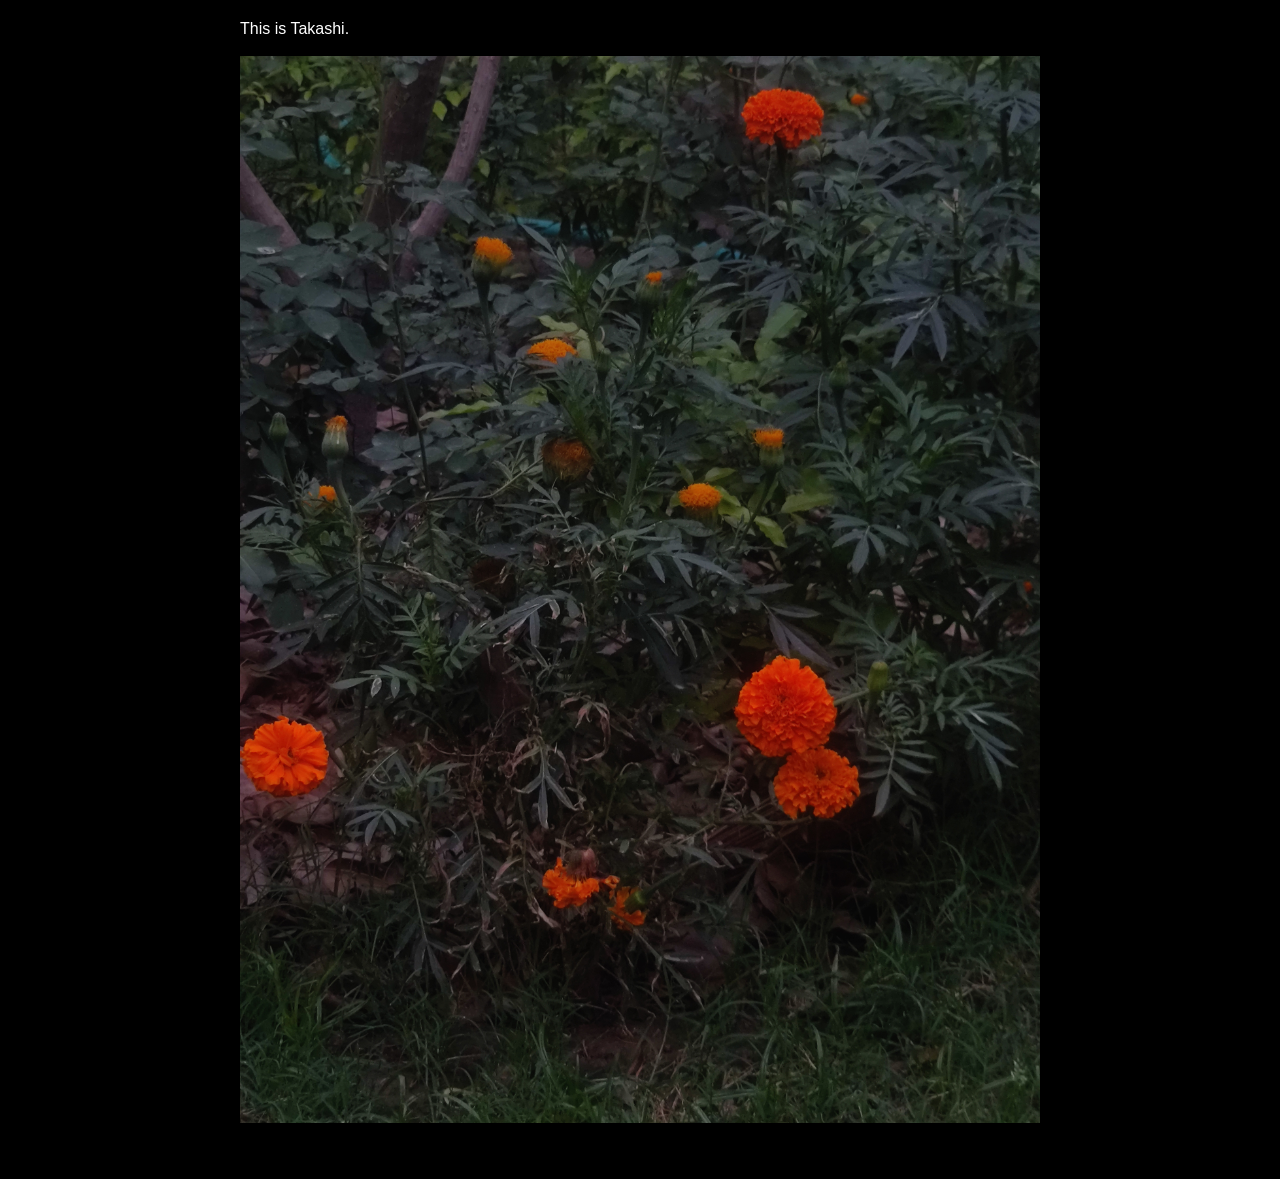
<file: 2025/diary_of_a_painter.html>
<!DOCTYPE html>
<html lang="en">
<head>
    <meta charset="UTF-8">
    <meta name="viewport" content="width=device-width, initial-scale=1.0">
    <title>Takashi's diary</title>
    <link rel="icon" href="favicon.ico" type="image/x-icon">

    <style>
        body {
            margin: 0;
            padding: 0;
            font-family: Arial;
            background-color: black; 
	    color: white;
        }
        
        .container {
            width: 90%;
            max-width: 800px; /* This limits the width on desktop */
            margin: 0 auto; /* This centers the container */
            padding: 20px;
        }
        
        p {
            margin-bottom: 20px; /* Better than using <br> tags */
        }
        
        @media (max-width: 600px) {
            /* Additional mobile-specific styles if needed */
            .container {
                width: 95%;
                padding: 10px;
            }
        }

	    .responsive-img {
      width: 100%;
      height: auto;
      display: block;
      margin: 0 auto;
	    }

	    .preserve {
		white-space: pre-line;
	    }

	
    </style>
</head>
<body>

  <div class="container">

    This is Takashi.

    <br>
    <br>
    <img class="responsive-img" src="IMG_20260321_181218.jpg";alt="marigolds in the garden near my home. i was once called phool";>
    <br>


    

    </div>
</body>
</html>




<br>
</file>
<file: styles.css>
body {
    margin: 0;
    padding: 0;
    font-family: Arial;
    background-color: black; 
    color: white;
}

.container {
    width: 90%;
    max-width: 800px; /* This limits the width on desktop */
    margin: 0 auto; /* This centers the container */
    padding: 20px;
}

p {
    margin-bottom: 20px; /* Better than using <br> tags */
}

@media (max-width: 600px) {
    /* Additional mobile-specific styles if needed */
    .container {
	width: 95%;
	padding: 10px;
    }
}

    .responsive-img {
width: 100%;
height: auto;
display: block;
margin: 0 auto;
    }

    .preserve {
	white-space: pre-line;
    }

    .tab { margin-left: 60px; }
</file>
